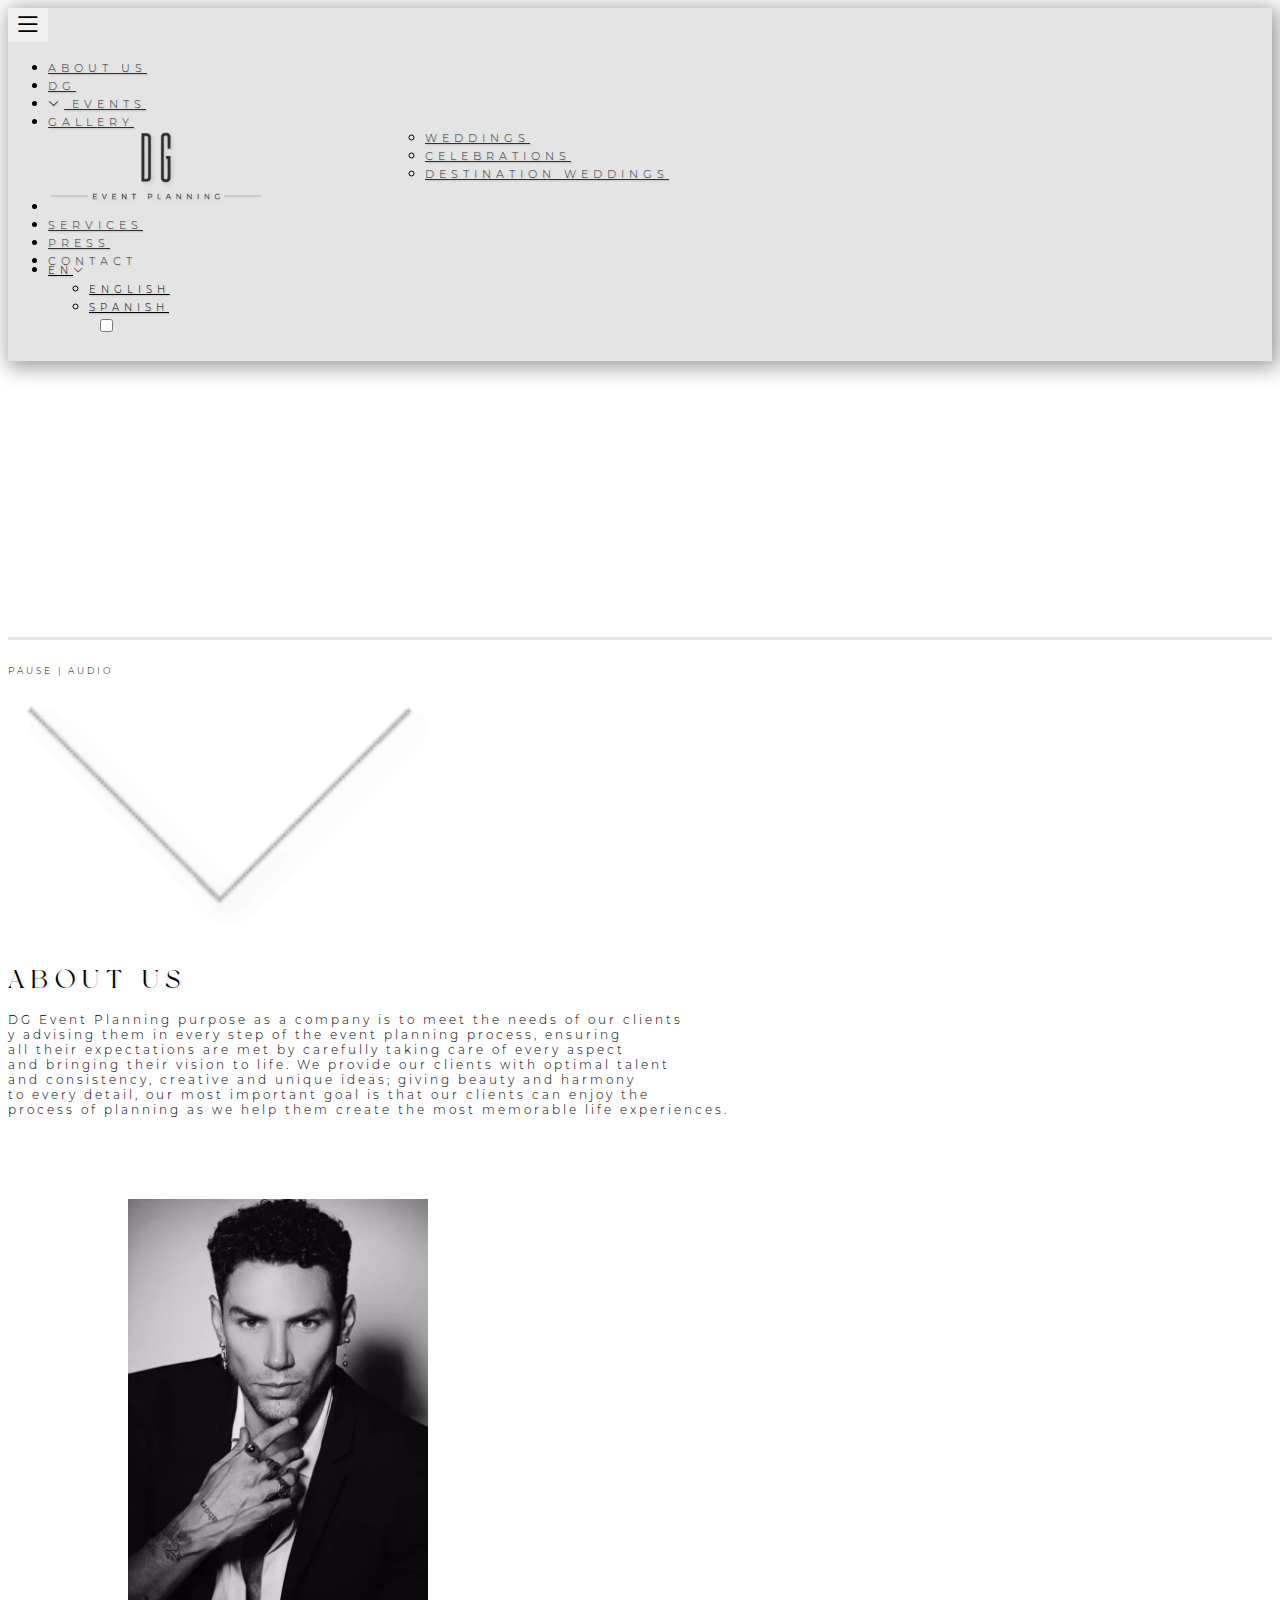
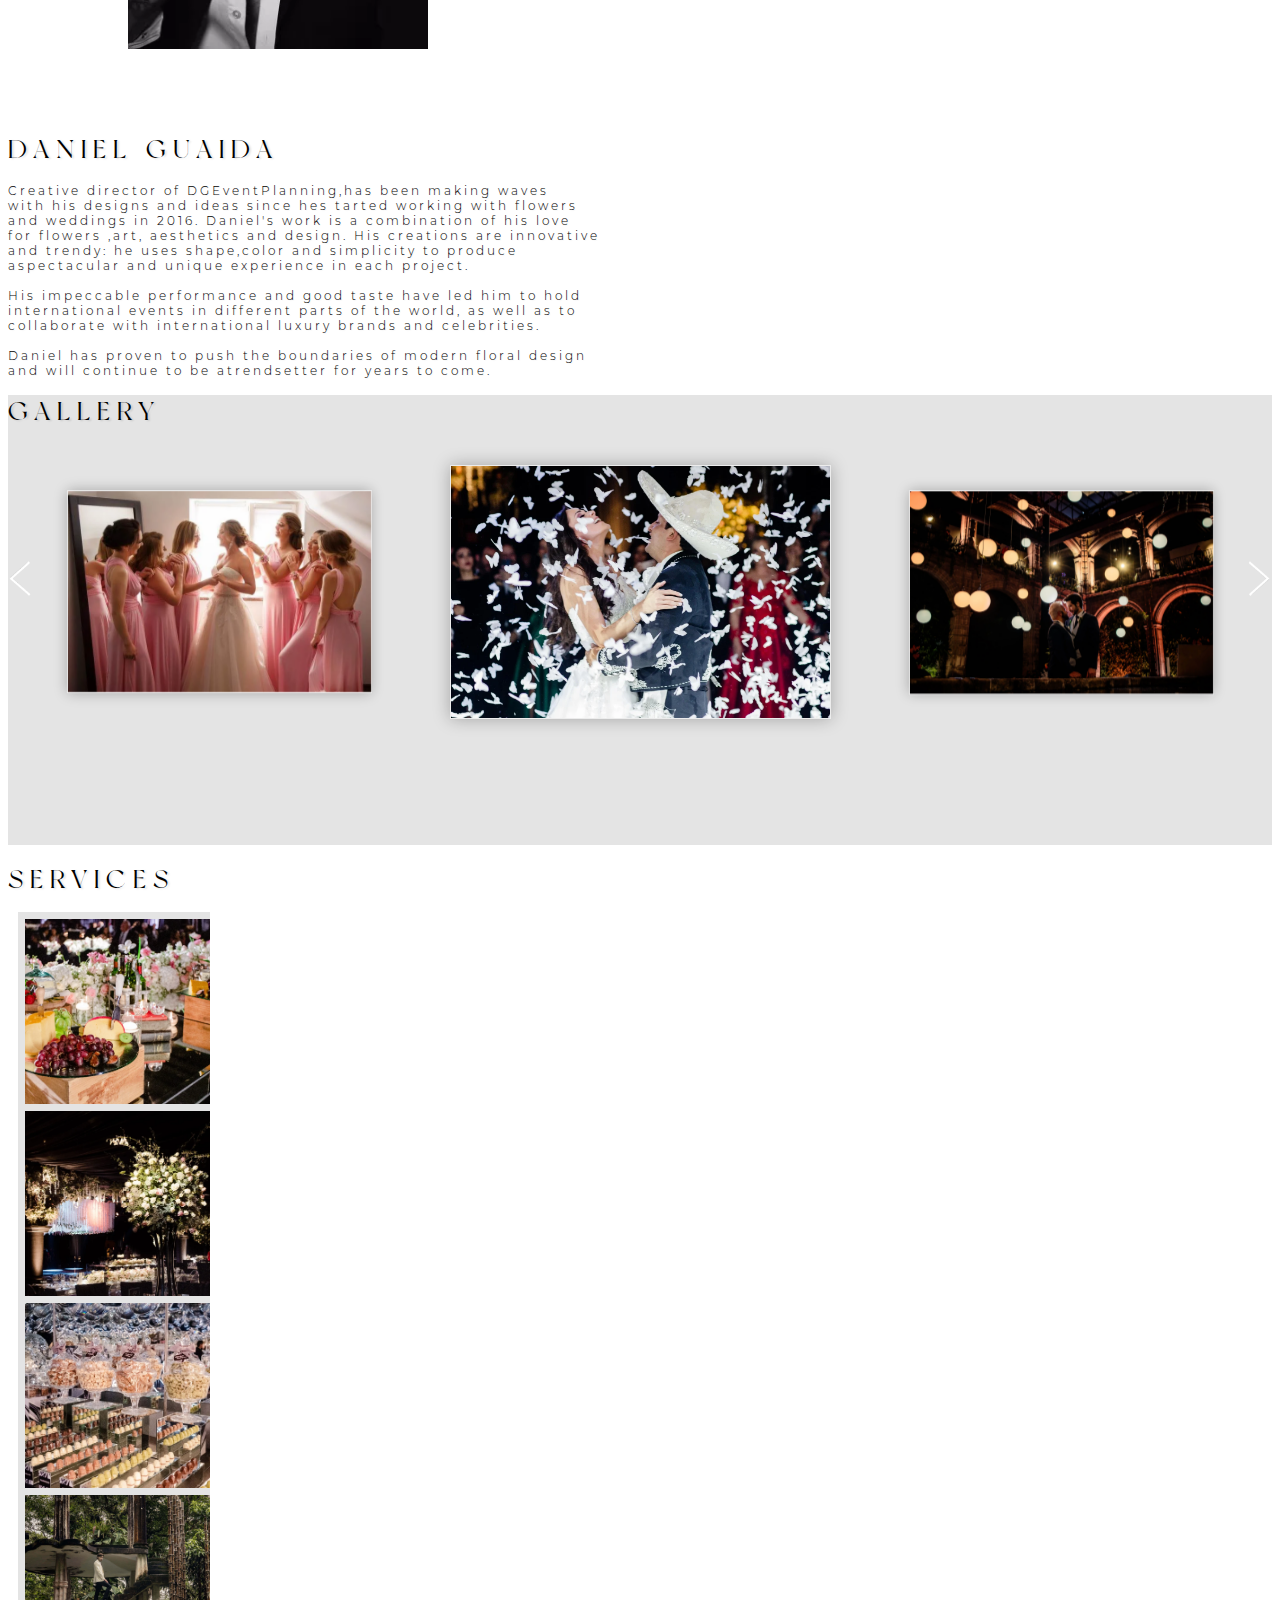
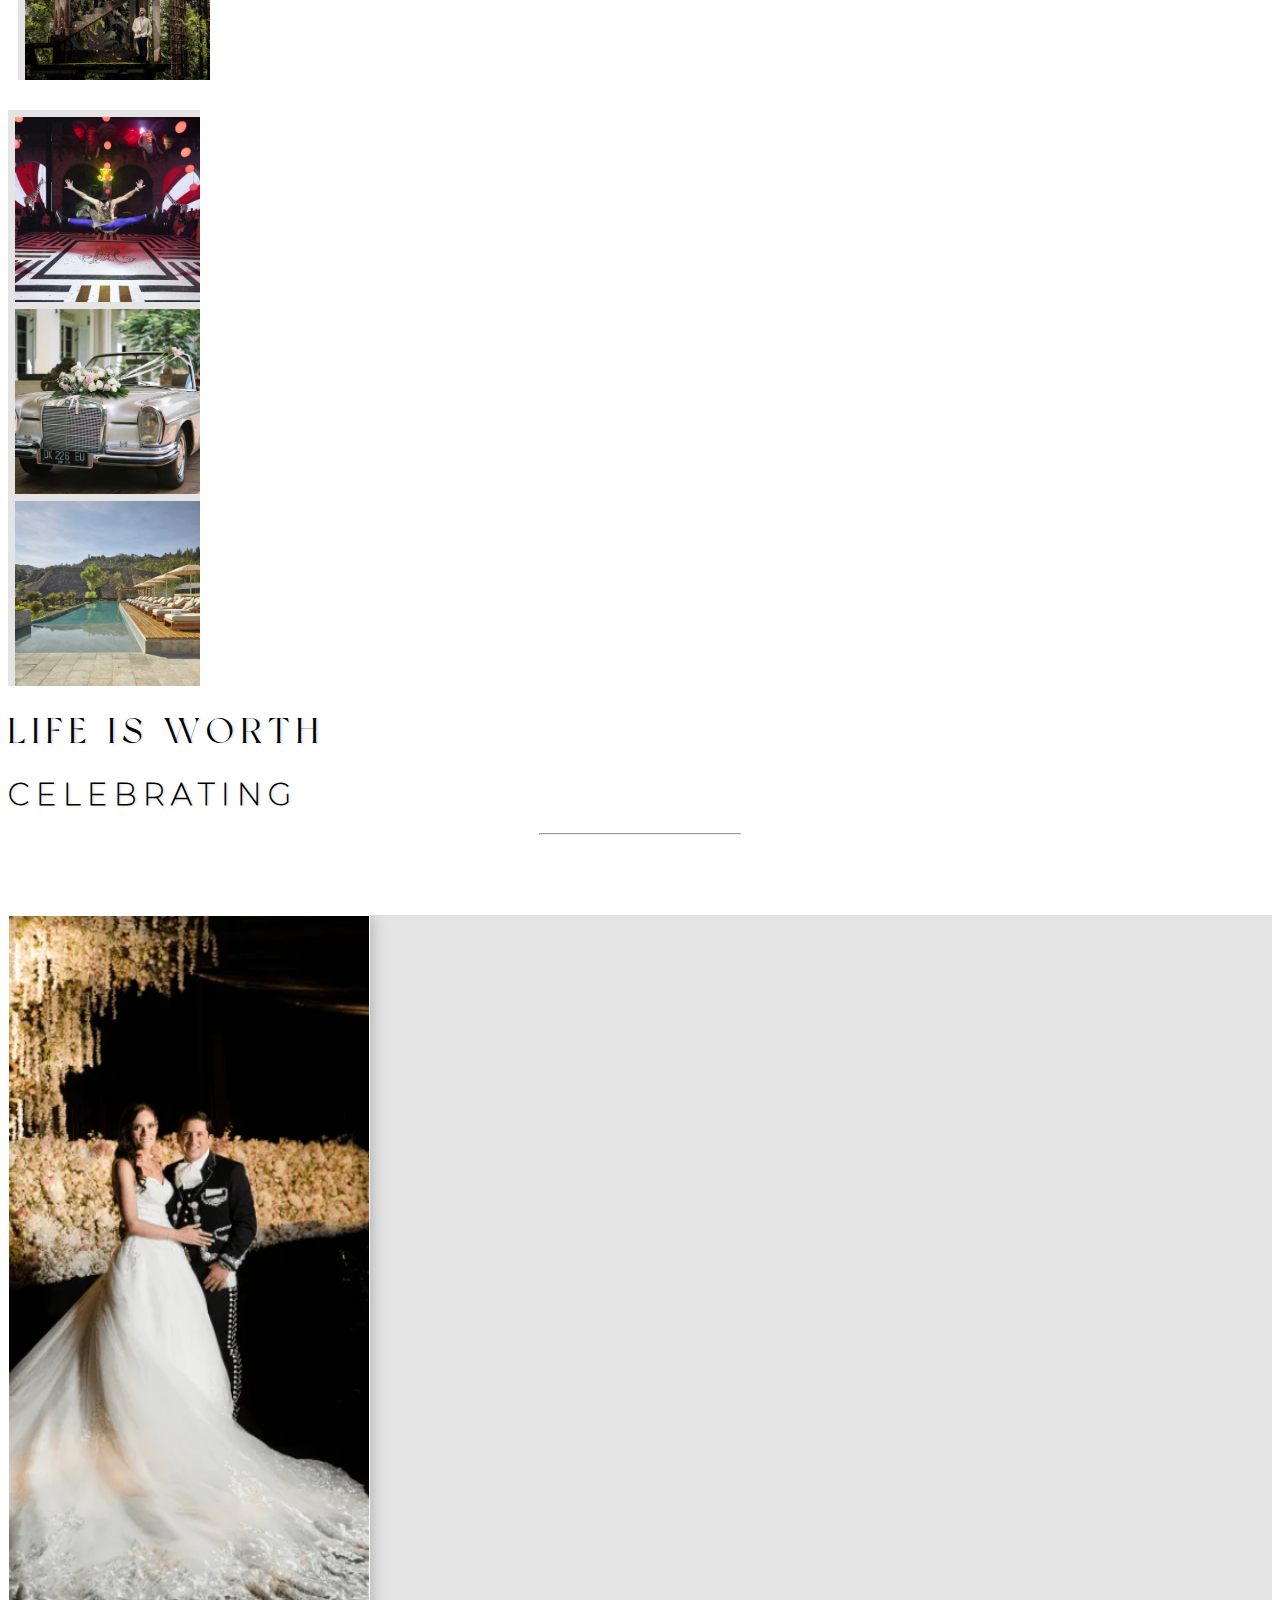
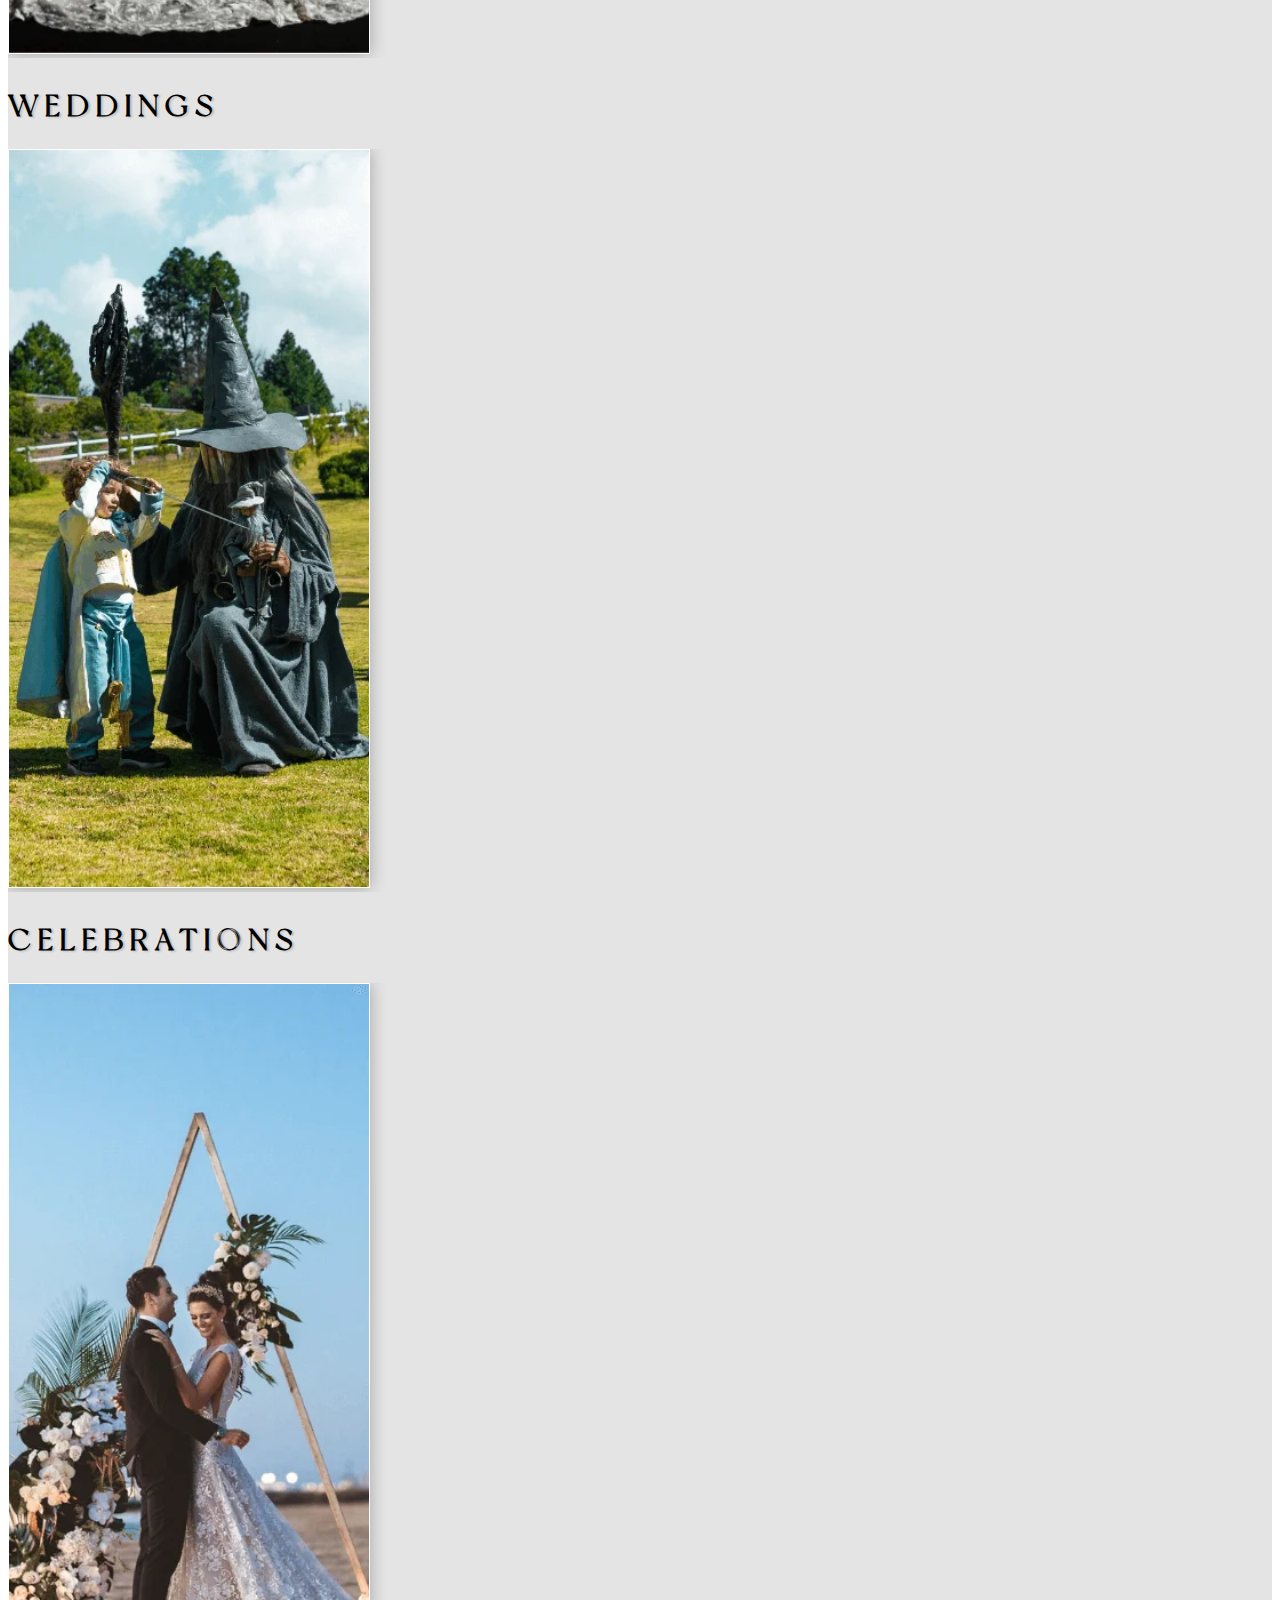
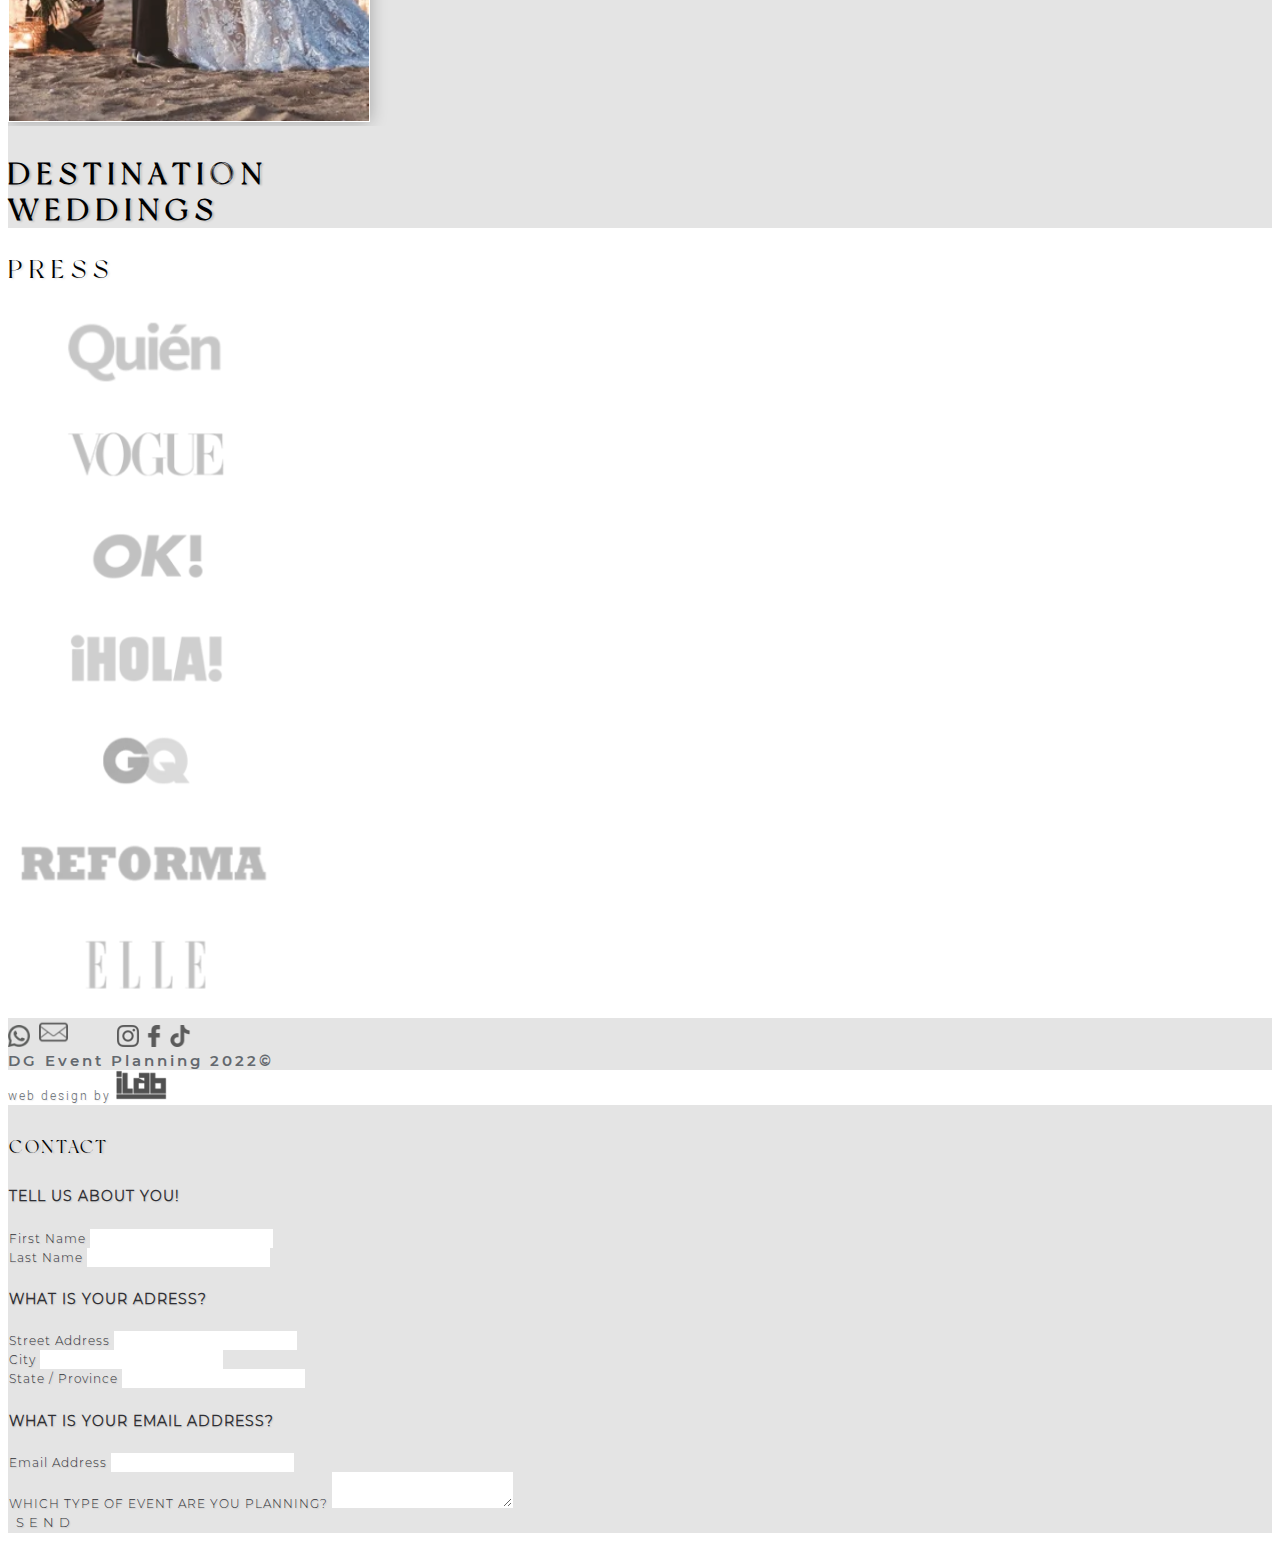
<file: index.html>
<!doctype html>
<html lang="en">

  <head>
    <meta charset="utf-8">
    <meta name="viewport" content="width=device-width, initial-scale=1">
    <title>DG Event Planning 2022©</title>

    <link href="https://cdn.jsdelivr.net/npm/bootstrap@5.2.0-beta1/dist/css/bootstrap.min.css" rel="stylesheet" integrity="sha384-0evHe/X+R7YkIZDRvuzKMRqM+OrBnVFBL6DOitfPri4tjfHxaWutUpFmBp4vmVor" crossorigin="anonymous">
    <link rel='stylesheet' href='https://cdnjs.cloudflare.com/ajax/libs/OwlCarousel2/2.3.4/assets/owl.carousel.min.css'>

    <!--css custom-->
    <link rel="stylesheet" href="./assets/css/colors.css">
    <link rel="stylesheet" href="./assets/css/fonts.css">
    <link rel="stylesheet" href="./assets/css/navbar.css">
    <link rel="stylesheet" href="./assets/css/generales.css">
    <link rel="stylesheet" href="./assets/css/ow-custom.css">
    <link rel="stylesheet" href="./assets/css/modal_form.css">
    <link rel="stylesheet" href="./assets/css/responsividad.css">

    <!--load all Font Awesome styles -->
    <link rel="stylesheet" href="https://cdn.jsdelivr.net/npm/bootstrap-icons@1.8.3/font/bootstrap-icons.css">
  </head>

  <body>

    <!--        _____________________-->
    <!--        navbar-->
    <!--        _____________________-->

  <style>
    @font-face{
        font-family: "Montserrat-Medium";
        src: url("./assets/fonts/Montserrat/Montserrat-Medium.ttf");
    }
      .form-switch .form-check-input{
          border:1.6px solid #63686E;
          background-color: #E4E4E4;
          background-image: url(data:image/svg+xml,%3csvg xmlns='https://www.w3.org/2000/svg' viewBox='-4 -4 8 8'%3e%3ccircle r='3' fill='rgba%280, 0, 0, 0.25%29'/%3e%3c/svg%3e);
      }

    .navbar-nav .nav-link.active, .navbar-nav .show>.nav-link{
        color: #000000;
        font-weight: bold;
    }

    .nav-link:focus, .nav-link:hover{
        color: #000000 !important;
    }

    .dropdown-menu{
        background-color: #E4E4E4;
        border: 1px solid transparent;
        border-radius: 0px;
        color: #000000;
    }

    .dropdown-item:hover{
        background-color: #E4E4E4;
        color: #000000;
    }

    input[type="submit"],
      button{
          -webkit-appearance: none!important;
          -webkit-border-radius: 0!important;
      }

      button{
    -webkit-appearance: none!important;
    -webkit-border-radius: 0!important;
}

  </style>

    <nav class="navbar fixed-top navbar-expand-lg bg-primario navbar-box">
      <div class="container-fluid ">

        <div class="row hiden_responsive_pc p-2">
          <div class="col-12">

              <a class="nav-link dropdown-toggle tittle_menu2 ml_navbar_res" href="#" id="navbarDropdown" role="button" data-bs-toggle="dropdown" aria-expanded="false">
                EN<i class="bi bi-chevron-down arrowfont" style="color: #000;"></i>
              </a>
              <ul class="dropdown-menu" aria-labelledby="navbarDropdown">
                <li><a class="dropdown-item tittle_menu2" href="./index.html">ENGLISH</a></li>
                <li><a class="dropdown-item tittle_menu2" href="./index-es.html">SPANISH</a></li>
              </ul>

            <div class="form-check form-switch" style="padding-left: 3em;">
              <input class="form-check-input" type="checkbox" role="switch" id="flexSwitchCheckDefault" onclick="Redirect()">
            </div>
          </div>
        </div>

          <div class="content_logo_responsive hiden_responsive_pc p-2">
            <img class="img_logo_navres" src="./assets/img//logo.webp" >
          </div>

<!--          <button class="navbar-toggler p-2" type="button" data-bs-toggle="collapse" data-bs-target="#navbarSupportedContent" aria-controls="navbarSupportedContent" aria-expanded="false" aria-label="Toggle navigation">-->
<!--            <span class="navbar-toggler-icon"></span>-->
<!--          </button>-->

            <button class="navbar-toggler p-2" type="button" data-bs-toggle="offcanvas" data-bs-target="#offcanvasNavbar" aria-controls="offcanvasNavbar">
             <i class="bi bi-list btn_hamburger_ligth"></i>
            </button>

            <div class="collapse navbar-collapse navbar_mb mt-3 ml-5 mr-5" id="navbarSupportedContent">
              <ul class="navbar-nav nav-fill w-100 d-flex align-items-end">
                <li class="nav-item">
                  <a class="nav-link tittle_menu " aria-current="page" href="#nav-about">ABOUT US</a>
                </li>

                <li class="nav-item">
                  <a class="nav-link tittle_menu" aria-current="page" href="#dg_mb">DG</a>
                </li>

                <li class="nav-item dropdown">
                  <a class="nav-link dropdown-toggle tittle_menu" href="#" id="navbarDropdown" role="button" data-bs-toggle="dropdown" aria-expanded="false">
                    <i class="bi bi-chevron-down" style="color: #000;"></i> EVENTS
                  </a>
                  <ul class="dropdown-menu" aria-labelledby="navbarDropdown" style="margin-top: 15px; position: absolute; left: 30%;">
                    <li><a class="dropdown-item tittle_menu" href="#nav-weddings">WEDDINGS</a></li>
                    <li><a class="dropdown-item tittle_menu" href="#nav-weddings">CELEBRATIONS</a></li>
                    <li><a class="dropdown-item tittle_menu" href="#nav-weddings">DESTINATION WEDDINGS</a></li>
                  </ul>
                </li>

                <li class="nav-item">
                  <a class="nav-link tittle_menu" href="#nav-gallery">GALLERY</a>
                </li>

                <li class="nav-item hiden_responsive_sm ">
                  <a class="navbar-brand" href="#">
                    <img src="./assets/img/logo.webp" alt="" width="220"  class="d-inline-block align-text-top" style="margin-bottom: 5px;">
                  </a>
                </li>

                <li class="nav-item">
                  <a class="nav-link tittle_menu" href="#nav-services">SERVICES</a>
                </li>

                <li class="nav-item">
                  <a class="nav-link tittle_menu" href="#nav-press">PRESS</a>
                </li>

                <li class="nav-item">
                  <a class="nav-link tittle_menu estilo_ios" type="button" data-bs-toggle="modal" data-bs-target="#exampleModal" >CONTACT</a>
                </li>
              </ul>

              <ul class="navbar-nav nav-fill hiden_responsive_sm " style="position: relative;top: -25px;margin-right:40px">
                <div class="row">
                  <div class="col-12">

                    <li class="nav-item dropdown">
                      <a class="nav-link dropdown-toggle tittle_menu2" href="#" id="navbarDropdown" role="button" data-bs-toggle="dropdown" aria-expanded="false">
                        EN<i class="bi bi-chevron-down arrowfont" style="color: #000;"></i>
                      </a>
                      <ul class="dropdown-menu" aria-labelledby="navbarDropdown">
                        <li><a class="dropdown-item tittle_menu2" href="./index.html">ENGLISH</a></li>
                        <li><a class="dropdown-item tittle_menu2" href="./index-es.html">SPANISH</a></li>
                      </ul>

                    </li>

                    <div class="form-check form-switch" style="padding-left: 3em;">
                      <input class="form-check-input" type="checkbox" role="switch" id="flexSwitchCheckDefault" onclick="Redirect()">
                    </div>
                  </div>
                </div>
              </ul>

            </div>

            <div class="offcanvas offcanvas-end hiden_responsive_pc" tabindex="-1" id="offcanvasNavbar" aria-labelledby="offcanvasNavbarLabel">

              <div class="d-flex justify-content-around p-3">

                  <div class="row hiden_responsive_pc ">
                      <div class="col-12">
                        <li class="nav-item dropdown" style="list-style: none;">
                          <a class="nav-link dropdown-toggle tittle_menu2 ml_navbar_res" href="#" id="navbarDropdown" role="button" data-bs-toggle="dropdown" aria-expanded="false">
                            EN<i class="bi bi-chevron-down arrowfont" style="color: #000;"></i>
                          </a>

                          <ul class="dropdown-menu" aria-labelledby="navbarDropdown">
                            <li><a class="dropdown-item tittle_menu2" href="./index.html">ENGLISH</a></li>
                            <li><a class="dropdown-item tittle_menu2" href="./index-es.html">SPANISH</a></li>
                          </ul>
                        </li>

                        <div class="form-check form-switch" style="padding-left: 3em;">
                          <input class="form-check-input" type="checkbox" role="switch" id="flexSwitchCheckDefault" onclick="Redirect()">
                        </div>

                      </div>
                  </div>

                  <div class="content_logo_responsive hiden_responsive_pc ">
                    <img class="img_logo_navres" src="./assets/img//logo.webp" >
                  </div>

                  <button class="navbar-toggler" type="button" data-bs-dismiss="offcanvas" aria-label="Close">
                    <i class="bi bi-x-square-fill"></i>
                  </button>

              </div>

              <div class="d-flex justify-content-around p-3">

                <ul class="navbar-nav " style="text-align: center;min-width: 250px;">

                <li class="nav-item" style="background-color: #f1f1f1">
                  <a class="nav-link tittle_menu estilo_ios" aria-current="page" type="button" href="#nav-about">HOME</a>
                </li>

                <li class="nav-item" style="background-color: #cbcbcb">
                  <a class="nav-link tittle_menu estilo_ios" aria-current="page" type="button" href="#nav-about" >ABOUT US</a>
                </li>

                  <li class="nav-item dropdown" style="background-color: #f1f1f1">
                    <a class="nav-link dropdown-toggle tittle_menu estilo_ios" type="button" href="#" role="button" data-bs-toggle="dropdown" aria-expanded="false">
                      EVENTS
                    </a>
                    <ul class="dropdown-menu">
                        <li><a class="dropdown-item text-center tittle_menu estilo_ios" type="button" href="#nav-weddings">WEDDINGS</a></li>
                        <li><a class="dropdown-item text-center tittle_menu estilo_ios" type="button" href="#nav-weddings">CELEBRATIONS</a></li>
                        <li><a class="dropdown-item text-center tittle_menu estilo_ios" type="button" href="#nav-weddings">DESTINATION WEDDINGS</a></li>
                    </ul>
                  </li>

                <li class="nav-item" style="background-color: #cbcbcb">
                  <a class="nav-link tittle_menu estilo_ios" type="button" href="#nav-gallery">GALLERY</a>
                </li>

                <li class="nav-item" style="background-color: #f1f1f1">
                  <a class="nav-link tittle_menu estilo_ios" type="button" href="#nav-services">SERVICES</a>
                </li>

                <li class="nav-item" style="background-color: #cbcbcb">
                  <a class="nav-link tittle_menu estilo_ios" type="button" href="#nav-press">PRESS</a>
                </li>

                <li class="nav-item" style="background-color: #f1f1f1">
                  <a class="nav-link tittle_menu estilo_ios" type="button" data-bs-toggle="modal" data-bs-target="#exampleModal" style="text-decoration: none;">CONTACT</a>
                </li>

                </ul>

              </div>

              <div class="d-flex justify-content-center">
                  <a  href="https://wa.link/i73e1c" target="_blanck" style="text-decoration: none;">
                    <img src="./assets/icons/whats.webp" style="width:15px;height:15px!important;margin-right: 5px;opacity: 0.6;">
                  </a>
                  <a  href="mailto:info@dgeventplanning.com" target="_blanck" style="text-decoration: none;">
                    <img src="./assets/icons/envelope.webp" style="width: 22px;height: 23px!important;margin-right: 20px;opacity: 0.6;position: relative;top: -3px;">
                  </a>
                  <a  href="https://instagram.com/danielguaida?igshid=YmMyMTA2M2Y=" target="_blanck" style="text-decoration: none;">
                    <img src="./assets/icons/insta.webp" style=" width: 15px;height:15px!important;opacity: 0.6;">
                  </a>
                  <a  href="https://www.facebook.com/Daniel-Guaida-Event-Planning-109570360569345/" target="_blanck" style="text-decoration: none;">
                    <img src="./assets/icons/face.webp" style="width:15px;height:15px!important;opacity: 0.6;">
                  </a>
                  <a  href="https://www.tiktok.com/@danielguaida" target="_blanck" style="text-decoration: none;">
                    <img src="./assets/icons/tiktok.webp" style=" width: 15px;height:15px!important;opacity: 0.6;">
                  </a>
              </div>

                <p class="text-center text-muted mt-2 text-footer-mb">DG Event Planning 2022©</p>

            </div>

      </div>
    </nav>


    <!--        _____________________-->
    <!--        Video-->
    <!--        _____________________-->

    <section class="video" >
      <video class="video_style" id="myVideo" src="https://dgeventplanning.com/inicio/assets/img/DG_sinmarco2.mp4" autoplay muted  loop ></video>
        <p class="text-center">
<!--            <a class="text-play" type="button" onclick="playVid()">PLAY |</a>-->
            <a class="pause estilo_ios"  id="mydiv" type="button" onclick="pauseplayVid()" style="font-family: 'Montserrat-Light';letter-spacing: 3px; font-size: 9px; text-shadow: 1.3px 1.3px 1.3px rgb(0 0 0 / 5%); color: #000000; text-decoration: none;">PAUSE </a>
            <a class="text-play">|</a>
            <a class="mute estilo_ios" type="button" onclick="enableMute()" style="font-family: 'Montserrat-Light';letter-spacing: 3px; font-size: 9px; text-shadow: 1.3px 1.3px 1.3px rgb(0 0 0 / 5%); color: #000000; text-decoration: none;">AUDIO</a> <br>
            <a class="arrow_down" type="button" href="#nav-about" style="text-decoration: none;">
               <img id="aks" src="assets/img/arrow_ligth.webp" style="width:35%;margin-top: 10px"/>
            </a>
        </p>
    </section>

    <section id="nav-about" style="position: relative;top: -130px;background: #ccc;"></section>

    <!--        _____________________-->
    <!--        About us-->
    <!--        _____________________-->

   <section class="py-3 text-center container-fluid mb-2" id="about_uss">
      <div class="row ">
        <div class="col-11 mx-auto ">
          <h1 class="tittle_newyork">ABOUT US</h1>
          <p class="lead text-paraf mt-4 hiden_responsive_sm">

            DG Event Planning purpose as a company is to meet the needs of our clients <br>
            y advising them in every step of the event planning process, ensuring <br>
            all their expectations are met by carefully taking care of every aspect <br>
             and bringing their vision to life. We provide our clients with optimal talent <br>
             and consistency, creative and unique ideas; giving beauty and harmony <br>
             to every detail, our most important goal is that our clients can enjoy the <br>
             process of planning as we help them create the most memorable life experiences. <br>
          </p>

          <p class="lead text-paraf mt-4 hiden_responsive_pc">
            DG Event Planning purpose as a company is to meet the <br> needs  of our clients 
            y advising them in every step of the <br> event planning process, ensuring 
            all their expectations <br> are met by carefully taking care of every aspect 
             and <br>bringing their vision to life. We provide our clients with<br> optimal talent 
             and consistency, creative and unique ideas; giving beauty and harmony 
             to every detail, our most important goal is that our clients can enjoy the 
             process of planning as we help them create the most<br> memorable life experiences. 
          </p>
        </div>

      </div>
    </section>

    <section class=" text-center container-fluid" id="dg_mb">

      <div class="row d-flex align-items-center hiden_responsive_xsm">

        <div class="col-2 col-sm-12 col-md-4 p-3">
          <div class="">
            <img class="img-daneil" src="./assets/img/daniel_foto.webp" alt="">
          </div>
        </div>

        <div class="col-9 col-sm-12 col-md-8 p-3 content_daniel_p">
          <div class="text-danieg">
            <div class="content_bio">
              <h1 class="tittle_newyork tittle_daniel" style="">DANIEL GUAIDA</h1>
              <p class="lead text-paraf  mt-4">
                Creative director of DGEventPlanning,has been making waves <br>
                with his designs and ideas since hes tarted working with flowers <br>
                and weddings in 2016. Daniel's work is a combination of his love <br>
                for flowers ,art, aesthetics and design. His creations are innovative <br>
                and trendy: he uses shape,color and simplicity to produce <br>
                aspectacular and unique experience in each project. <br> <br>
                His impeccable performance and good taste have led him to hold <br>
                international events in different parts of the world, as well as to <br>
                collaborate with international luxury brands and celebrities. <br><br>
                Daniel has proven to push the boundaries of modern floral design <br>
                and will continue to be atrendsetter for years to come. <br>
              </p>
            </div>
          </div>
        </div>

      </div>

      <div class="row hiden_responsive_pcc">
          <div class="col-12">
              <h1 class="tittle_newyork tittle_daniel mb-4" style="">DANIEL GUAIDA</h1>
          </div>
          <div class="col-3">
            <img class="img-daneil" src="./assets/img/daniel_foto.webp" alt="">
          </div>

          <div class="col-9">
              <p class="text_just text-paraf">
                Creative director of DGEventPlanning,has been making waves
                with his designs and ideas since hes tarted working with flowers
                and weddings in 2016. Daniel's work is a combination of his love
                for flowers ,art, aesthetics and design. His creations are innovative
                and trendy: he uses shape,color and simplicity to produce
                aspectacular and unique experience in each project. <br> <br>
                His impeccable performance and good taste have led him to hold
                international events in different parts of the world, as well as to
                collaborate with international luxury brands and celebrities. <br><br>
                Daniel has proven to push the boundaries of modern floral design
                and will continue to be atrendsetter for years to come.
              </p>
          </div>
      </div>

    </section>
    <!--        _____________________-->
    <!--        Gallery-->
    <!--        _____________________-->

   <section id="nav-gallery" style="position: relative;top: -90px;background: #ccc;"></section>

   <section class="testimonials text-center container-fluid bg-secundario mt-5" id="testimonials_mb">
      <div class="row">
        <div class="col-12">
          <h1 class="tittle_newyork mt-5 mb-3">GALLERY</h1>

            <div class="carousel-wrap p-3 card_sinsaltar" >
                <div class="owl-carousel owl-theme" id="customers-testimonials">

                  <div class="item">
                    <div class="shadow-effect">
                        <img class="img-gallery" src="./assets/img/gallery/13.webp" />
                    </div>
                  </div>

                    <div class="item">
                      <div class="shadow-effect">
                          <img class="img-gallery" src="./assets/img/gallery/1.webp" />
                      </div>
                    </div>

                    <div class="item">
                      <div class="shadow-effect">
                          <img class="img-gallery" src="./assets/img/gallery/16.webp" />
                      </div>
                    </div>

                    <div class="item">
                        <div class="shadow-effect">
                            <img class="img-gallery" src="./assets/img/gallery/2.webp" />
                        </div>
                    </div>

                    <div class="item">
                        <div class="shadow-effect">
                            <img class="img-gallery" src="./assets/img/gallery/3.webp" />
                        </div>
                    </div>

                    <div class="item">
                      <div class="shadow-effect">
                          <img class="img-gallery" src="./assets/img/gallery/4.webp" />
                      </div>
                    </div>

                    <div class="item">
                      <div class="shadow-effect">
                          <img class="img-gallery" src="./assets/img/gallery/18.webp" />
                      </div>
                    </div>

                    <div class="item">
                      <div class="shadow-effect">
                          <img class="img-gallery" src="./assets/img/gallery/5.webp" />
                      </div>
                    </div>

                    <div class="item">
                      <div class="shadow-effect">
                          <img class="img-gallery" src="./assets/img/gallery/8.webp" />
                      </div>
                    </div>

                    <div class="item">
                      <div class="shadow-effect">
                          <img class="img-gallery" src="./assets/img/gallery/9.webp" />
                      </div>
                    </div>

                    <div class="item">
                      <div class="shadow-effect">
                          <img class="img-gallery" src="./assets/img/gallery/11.webp" />
                      </div>
                    </div>

                    <div class="item">
                      <div class="shadow-effect">
                          <img class="img-gallery" src="./assets/img/gallery/14.webp" />
                      </div>
                    </div>

                    <div class="item">
                      <div class="shadow-effect">
                          <img class="img-gallery" src="./assets/img/gallery/15.webp" />
                      </div>
                    </div>

                    <div class="item">
                      <div class="shadow-effect">
                          <img class="img-gallery" src="./assets/img/gallery/20.webp" />
                      </div>
                    </div>

                    <div class="item">
                      <div class="shadow-effect">
                          <img class="img-gallery" src="./assets/img/gallery/12.webp" />
                      </div>
                    </div>

                    <div class="item">
                      <div class="shadow-effect">
                          <img class="img-gallery" src="./assets/img/gallery/6.webp" />
                      </div>
                    </div>

                    <div class="item">
                        <div class="shadow-effect">
                            <img class="img-gallery" src="./assets/img/gallery/21.webp" />
                        </div>
                    </div>

                </div>
              </div>

        </div>
      </div>
    </section>

    <!--        _____________________-->
    <!--        Services-->
    <!--        _____________________-->

    <section id="nav-services" style="position: relative;top: -100px;background: #ccc;"></section>

    <section class="py-5 text-center container" id="">
      <div class="row py-lg-5">
        <div class="col-12 mx-auto ">
          <h1 class="tittle_newyork serv_mb mb-5">SERVICES</h1>

             <div class="content_services_pc hiden_responsive_sm">

                 <div class="d-flex justify-content-between " style="padding: 0px 10px 30px 10px">

                     <div class="content">
                              <div class="content-overlay"></div>
                              <img class="content-image" src="./assets/img/services/CULINARY.webp">
                              <div class="content-details fadeIn-bottom">
                                  <h3 class="content-title">CULINARY</h3>
                              </div>
                     </div>

                     <div class="content">
                              <div class="content-overlay"></div>
                              <img class="content-image" src="./assets/img/services/FLOWERS AND DECO.webp">
                              <div class="content-details fadeIn-bottom">
                                  <h3 class="content-title">FLORAL & <br> DECOR</h3>
                              </div>
                     </div>

                     <div class="content">
                              <div class="content-overlay"></div>
                              <img class="content-image" src="./assets/img/services/CANDY TABLE.webp">
                              <div class="content-details fadeIn-bottom">
                                  <h3 class="content-title">CANDY <br> TABLES</h3>
                              </div>
                     </div>

                     <div class="content">
                              <div class="content-overlay"></div>
                              <img class="content-image" src="./assets/img/services/PHOTO AND VIDEO.webp">
                              <div class="content-details fadeIn-bottom">
                                  <h3 class="content-title">PHOTO & <br> VIDEO</h3>
                              </div>
                     </div>
                 </div>

               <div class="d-flex justify-content-evenly">
                  <div class="content">
                      <div class="content-overlay"></div>
                      <img class="content-image" src="./assets/img/services/MUSIC AND ENTERTAINMENT.webp">
                      <div class="content-details2 fadeIn-bottom">
                          <h3 class="content-title">MUSIC & <br> ENTERTAINMENT</h3>
                      </div>
                  </div>

                  <div class="content">
                      <div class="content-overlay"></div>
                      <img class="content-image" src="./assets/img/services/TRANSPORTATION.webp">
                      <div class="content-details2 fadeIn-bottom">
                          <h3 class="content-title">TRANSPORTATION</h3>
                      </div>
                  </div>

                  <div class="content">
                      <div class="content-overlay"></div>
                      <img class="content-image" src="./assets/img/services/ACCOMMODATION.jpeg">
                      <div class="content-details2 fadeIn-bottom">
                          <h3 class="content-title">ACCOMMODATIONS</h3>
                      </div>
                  </div>
               </div>

             </div>

            <div class="content_services_mb hiden_responsive_pc">
            <div class="row">

                <div class="col-6 p-1">
                    <div class="d-flex justify-content-center">
                      <div class="content_mb">
                          <div class="content-overlay_mb"></div>
                          <img class="content-image_mb" src="./assets/img/services/CULINARY.webp">
                          <div class="content-details_mb fadeIn-bottom">
                              <h3 class="content-title">CULINARY</h3>
                          </div>
                      </div>
                    </div>
                </div>

                <div class="col-6 p-1">
                    <div class="d-flex justify-content-center">
                      <div class="content_mb">
                          <div class="content-overlay_mb"></div>
                          <img class="content-image_mb" src="./assets/img/services/FLOWERS AND DECO.webp">
                          <div class="content-details_mb fadeIn-bottom">
                              <h3 class="content-title">FLORAL & <br> DECOR</h3>
                          </div>
                      </div>
                    </div>
                </div>

                <div class="col-6 p-1">
                    <div class="d-flex justify-content-center">
                      <div class="content_mb">
                          <div class="content-overlay_mb"></div>
                          <img class="content-image_mb" src="./assets/img/services/CANDY TABLE.webp">
                          <div class="content-details_mb fadeIn-bottom">
                              <h3 class="content-title">CANDY <br> TABLES</h3>
                          </div>
                      </div>
                    </div>
                </div>

                <div class="col-6 p-1">
                    <div class="d-flex justify-content-center">
                      <div class="content_mb">
                          <div class="content-overlay_mb"></div>
                          <img class="content-image_mb" src="./assets/img/services/MUSIC AND ENTERTAINMENT.webp">
                          <div class="content-details_mb fadeIn-bottom">
                              <h3 class="content-title" style="font-size: 9px">MUSIC & <br> ENTERTAINMENT</h3>
                          </div>
                      </div>
                    </div>
                </div>

                <div class="col-6 p-1">
                    <div class="d-flex justify-content-center">
                      <div class="content_mb">
                          <div class="content-overlay_mb"></div>
                              <img class="content-image_mb" src="./assets/img/services/TRANSPORTATION.webp">
                              <div class="content-details_mb fadeIn-bottom">
                                  <h3 class="content-title" style="font-size: 9px">TRANSPORTATION</h3>
                              </div>
                          </div>
                    </div>
                </div>

                <div class="col-6 p-1">
                    <div class="d-flex justify-content-center">
                      <div class="content_mb">
                          <div class="content-overlay_mb"></div>
                          <img class="content-image_mb" src="./assets/img/services/ACCOMMODATION.jpeg">
                          <div class="content-details_mb fadeIn-bottom">
                              <h3 class="content-title" style="font-size: 9px">ACCOMMODATIONS</h3>
                          </div>
                      </div>
                    </div>
                </div>

            </div>
         </div>

        </div>
      </div>
    </section>

    <!--        _____________________-->
    <!--        celebrating-->
    <!--        _____________________-->

<section id="nav-weddings" style="position: relative;top: -50px;background: #ccc;"></section>

 <section class=" py-5 text-center container-fluid" >
      <div class="row py-lg-5">
        <div class="col-12">
          <h1 class="tittle_newyork_life">LIFE IS WORTH</h1>
          <h1 class="tittle_thin_life ">CELEBRATING</h1>
          <hr class="mt-2 text-center divider_mb" >
            <div class="row p-2 bg-secundario hiden_responsive_sm">

                <div class="col-md-4 mt-5 ">
                      <div class="content3">
                          <div class="content-overlay3"></div>
                          <img class="content-image3" src="./assets/img/celebrating/4.webp " >
                          <div class="content-details3 fadeIn-bottom3">
<!--                              <h3 class="content-title3">WEDDINGS</h3><br><br>-->
                              <p style="font-family: Montserrat-Medium; text-shadow: 1.5px 1.5px 1.5px rgba(255, 255, 255, 0.288);">
                                We provide the highest level of full-<br>service wedding coordination and <br>planning. As professional wedding <br> planners, 
                                we are committed to <br> making your wedding event stress-<br>free and enjoyable, and the <br>execution flawless. <br><br>
                                Whether you have pictured your<br> dream weedding from the time you<br> were a small child or have no idea <br>
                                where to begin in your wedding <br>planning, we will work with you <br>every step of the way. Each <br>
                                wedding and event that we plan is <br>unique to our clients and their <br>particular likes and dislikes and <br>specific taste and style.
                              </p>
                          </div>
                      </div>
                      <h2 class="text-carding tittle_thin " >WEDDINGS</h2>
                </div>

                <div class="col-md-4 mt-5 " id="nav-weddings">
                       <div class="content3">
                          <div class="content-overlay3"></div>
                          <img class="content-image3" src="./assets/img/celebrating/5.webp " >
                          <div class="content-details3 fadeIn-bottom3">
<!--                              <h3 class="content-title3">CELEBRATIONS</h3><br><br>-->
                              <p style="font-family: Montserrat-Medium; text-shadow: 1.5px 1.5px 1.5px rgba(255, 255, 255, 0.288);">
                                The Design is the imagination,<br> creativity and inspiration that <br>makes your event unique. We <br>work closely with you to sleuth <br>out your style
                                and then use that<br> insight to develop every<br> aesthetic component of your <br>event from stationery and <br>lighting to flowers and <br>furniture.
                              </p>
                          </div>
                      </div>
                      <h2 class="text-carding tittle_thin " >CELEBRATIONS</h2>
                </div>

                <div class="col-md-4 mt-5 " id="nav-weddings">
                       <div class="content3">
                          <div class="content-overlay3"></div>
                          <img class="content-image3" src="./assets/img/celebrating/6.webp " >
                          <div class="content-details3 fadeIn-bottom3">
<!--                              <h3 class="content-title3">DESTINATION <br> WEDDINGS</h3><br><br>-->
                              <p style="font-family: Montserrat-Medium; text-shadow: 1.5px 1.5px 1.5px rgba(255, 255, 255, 0.288);">
                                Of course the dream day you <br>expect should be set at a <br>dream destination perfect for<br> you wedding. whether you <br>picture yourself on the <br>
                                beaches of the Pacific Ocean,<br> the streets of Oaxaca, a <br>hidden forest or a turn-of-<br>the-century grand ballroom, <br>we’ll deliver one of the
                                most <br>magical places imaginable to<br> celebrate your love. As your <br>destination wedding planner,<br> we anticipate and address all <br>issues that
                                come up, making<br> your experince and travels<br> stress-free and amazing.
                              </p>
                          </div>
                      </div>
                      <h2 class="text-carding tittle_thin " >DESTINATION <br> WEDDINGS</h2>
                </div>

            </div>

         <div class="content_services_mb hiden_responsive_pc">
            <div class="row bg-secundario" style="padding: 0.5rem;height: 40vh;">

                <div class="col-4 p-1">
                    <div class="d-flex justify-content-center">
                      <div class="content_mb_xs">
                          <div class="content-overlay_mb_xs"></div>
                          <img class="content-image_mb_xs" src="./assets/img/celebrating/4.webp">
                          <div class="content-details_mb_xs fadeIn-bottom">
                              <p style="" class="text_celebrating_mb">
                                The Design is the imagination,<br> creativity and inspiration that <br>makes your event unique. We <br>work closely with you to sleuth <br>out your style
                                and then use that<br> insight to develop every<br> aesthetic component of your <br>event from stationery and <br>lighting to flowers and <br>furniture.
                              </p>
                          </div>
                      </div>
                    </div>
                    <h2 class="text-carding tittle_thin " >WEDDINGS</h2>
                </div>

                <div class="col-4 p-1">
                    <div class="d-flex justify-content-center">
                      <div class="content_mb_xs">
                          <div class="content-overlay_mb_xs"></div>
                          <img class="content-image_mb_xs" src="./assets/img/celebrating/5.webp">
                          <div class="content-details_mb_xs fadeIn-bottom">
                              <p style="" class="text_celebrating_mb">
                                The Design is the imagination,<br> creativity and inspiration that <br>makes your event unique. We <br>work closely with you to sleuth <br>out your style
                                and then use that<br> insight to develop every<br> aesthetic component of your <br>event from stationery and <br>lighting to flowers and <br>furniture.
                              </p>
                          </div>
                      </div>
                    </div>
                    <h2 class="text-carding tittle_thin " >CELEBRATIONS</h2>
                </div>

                <div class="col-4 p-1">
                    <div class="d-flex justify-content-center">
                      <div class="content_mb_xs">
                          <div class="content-overlay_mb_xs"></div>
                          <img class="content-image_mb_xs" src="./assets/img/celebrating/6.webp">
                          <div class="content-details_mb_xs fadeIn-bottom">
                            <p style="" class="text_celebrating_mb">
                                The Design is the imagination,<br> creativity and inspiration that <br>makes your event unique. We <br>work closely with you to sleuth <br>out your style
                                and then use that<br> insight to develop every<br> aesthetic component of your <br>event from stationery and <br>lighting to flowers and <br>furniture.
                              </p>
                          </div>
                      </div>
                    </div>
                    <h2 class="text-carding tittle_thin " >DESTINATION <br> WEDDONGS</h2>
                </div>
            </div>
         </div>

        </div>
      </div>
    </section>

    <!--        _____________________-->
    <!--        press-->
    <!--        _____________________-->



    <section class="mt-2 mb-5 text-center container" id="nav-press">
      <div class="row">
        <div class="col-12">
          <h1 class="tittle_newyork mb-3">PRESS</h1>
        </div>
      </div>

      <div class="row">
        <div class="col-12 d-flex justify-content-center">
          <div class="d-flex justify-content-around max_content_press">
            <img class="brand_logo " src="./assets/img/prensa/33.webp">
            <img class="brand_logo "  src="./assets/img/prensa/55.webp">
            <img class="brand_logo "  src="./assets/img/prensa/54.webp">
            <img class="brand_logo "  src="./assets/img/prensa/34.webp">
          </div>
        </div>

        <div class="col-12 d-flex justify-content-center">
          <div class="d-flex justify-content-evenly max_content_press">
            <img class="brand_logo " src="./assets/img/prensa/32.webp">
            <img class="brand_logo " src="./assets/img/prensa/35.webp">
            <img class="brand_logo " src="./assets/img/prensa/31.webp">
          </div>
        </div>
      </div>
    </section>

      <!--        _____________________-->
    <!--        Footter-->
    <!--        _____________________-->


        <section class="testimonials py-4 text-center container-fluid bg-secundario">
          <div class="row ">
            <div class="col-12">
                <div class="mb-1">
                  <a  href="https://wa.link/i73e1c" target="_blanck" style="text-decoration: none;">
                    <img src="./assets/icons/whats.webp"  style="width:22px;height:22px!important;margin-right: 5px;opacity: 0.6;">
                  </a>
                  <a  href="mailto:info@dgeventplanning.com" target="_blanck" style="text-decoration: none;">
                    <img src="./assets/icons/envelope.webp"  style="width:29px;height:29px!important;margin-right: 45px;opacity: 0.6;">
                  </a>
                  <a  href="https://instagram.com/danielguaida?igshid=YmMyMTA2M2Y=" target="_blanck" style="text-decoration: none;">
                    <img src="./assets/icons/insta.webp"  style=" width: 22px;height:22px!important;opacity: 0.6;">
                  </a>
                  <a  href="https://www.facebook.com/Daniel-Guaida-Event-Planning-109570360569345/" target="_blanck" style="text-decoration: none;">
                    <img src="./assets/icons/face.webp"  style="width:22px;height:22px!important;opacity: 0.6;">
                  </a>
                  <a  href="https://www.tiktok.com/@danielguaida" target="_blanck" style="text-decoration: none;">
                    <img src="./assets/icons/tiktok.webp"  style=" width: 22px;height:22px!important;opacity: 0.6;">
                  </a>          
                </div>
              
              <a class="text-center tittle_footer">
                DG Event Planning 2022©
              </a>

            </div>
          </div>
        </section>

        <section class="testimonials py-3 text-center container">
          <div class="row ">
            <div class="col-12">
              <a class="text-center heebo-light"  style="font-size: 12px !important; color: #63686E; text-decoration: none;">
                web design by 
              </a>
              <a target="_blank" href="https://www.ilabagency.com"><img style="max-width: 4%; filter: contrast(0.4);" src="./assets/img/ilab.webp"></a>
            </div>
          </div>
        </section>

    <!-- Modal -->
    <div class="modal fade" id="exampleModal" tabindex="-1" aria-labelledby="exampleModalLabel" aria-hidden="true">
      <div class="modal-dialog">
        <div class="modal-content">

          <div class="modal-body bg-primario" style="border: 1px solid transparent">

            <form class="row g-3">

              <div class="col-md-12 mt-4 text-center">
                <h5 class="tittle_newyork_form">CONTACT</h5>
              </div>

              <div class="col-md-12">
                <h5 class="tittle_form">TELL US ABOUT YOU!</h5>
                <label for="" class="form-label label_form">First Name</label>
                <input type="text" class="form-control" id="">
              </div>

              <div class="col-md-12 mb-3">
                <label for="" class="form-label label_form">Last Name</label>
                <input type="text" class="form-control" id="">
              </div>

              <div class="col-md-12">
                <h5 class="tittle_form">WHAT IS YOUR ADRESS?</h5>
                <label for="" class="form-label label_form">Street Address</label>
                <input type="text" class="form-control" id="">
              </div>

              <div class="col-md-6">
                <label for="" class="form-label label_form">City</label>
                <input type="text" class="form-control" id="">
              </div>

              <div class="col-md-6 mb-3">
                <label for="" class="form-label label_form">State / Province</label>
                <input type="text" class="form-control" id="">
              </div>

               <div class="col-md-12">
                <h5 class="tittle_form">WHAT IS YOUR EMAIL ADDRESS?</h5>
                <label for="" class="form-label label_form">Email Address</label>
                <input type="text" class="form-control" id="">
              </div>

               <div class="col-md-12">
                <label for="" class="form-label label_form">WHICH TYPE OF EVENT ARE YOU PLANNING?</label>
                <textarea class="form-control" id=""></textarea>
              </div>

              <div class="col-12 text-center">
                <button type="submit" class="btn btn-primary btn-form">SEND</button>
              </div>

            </form>

          </div>

        </div>
      </div>
    </div>

    <script src="https://cdn.jsdelivr.net/npm/bootstrap@5.2.0-beta1/dist/js/bootstrap.bundle.min.js" integrity="sha384-pprn3073KE6tl6bjs2QrFaJGz5/SUsLqktiwsUTF55Jfv3qYSDhgCecCxMW52nD2" crossorigin="anonymous"></script>
<!--    <script src="https://cdn.jsdelivr.net/npm/@popperjs/core@2.11.5/dist/umd/popper.min.js" integrity="sha384-Xe+8cL9oJa6tN/veChSP7q+mnSPaj5Bcu9mPX5F5xIGE0DVittaqT5lorf0EI7Vk" crossorigin="anonymous"></script>-->
<!--    <script src="https://cdn.jsdelivr.net/npm/bootstrap@5.2.0-beta1/dist/js/bootstrap.min.js" integrity="sha384-kjU+l4N0Yf4ZOJErLsIcvOU2qSb74wXpOhqTvwVx3OElZRweTnQ6d31fXEoRD1Jy" crossorigin="anonymous"></script>-->

    <script  src="./assets/js/videobutons.js"></script>

    <script src='https://code.jquery.com/jquery-2.2.4.min.js'></script>
    <script src="https://raw.github.com/carhartl/jquery-cookie/master/jquery.cookie.js"></script>
    <script src="./assets/js/jquery.tr.js"></script>
    <script src='https://cdnjs.cloudflare.com/ajax/libs/OwlCarousel2/2.3.4/owl.carousel.min.js'></script>
    <script  src="./assets/js/traduccion.js"></script>

    <script  src="./assets/js/ow-custom.js"></script>

    <script>
        function Redirect() {
            window.location.href = "./index-dark.html";
        }

        $('#aks').hover(
            function(){
              $(this).attr('src','assets/img/arrow_bold.webp')
            },
            function(){
              $(this).attr('src','assets/img/arrow_ligth.webp')
            }
        )

    </script>

  </body>
</html>
</file>
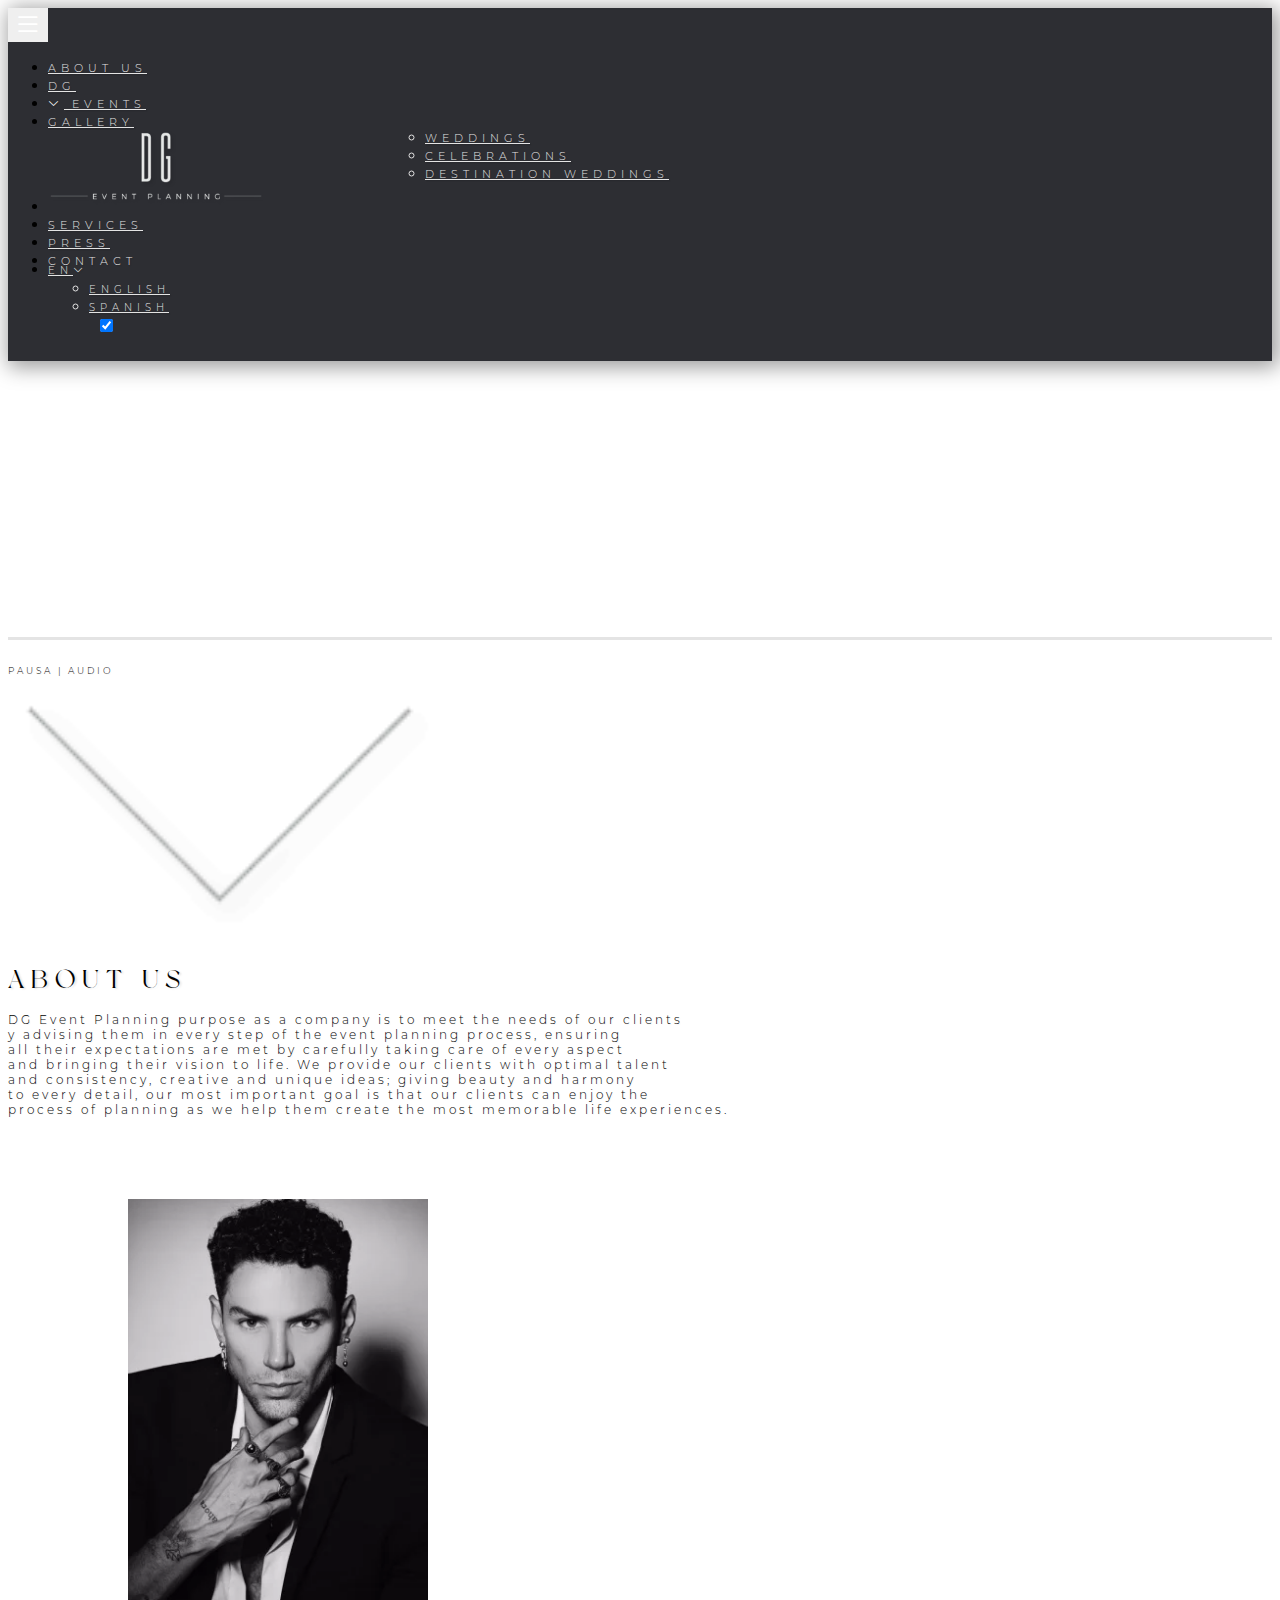
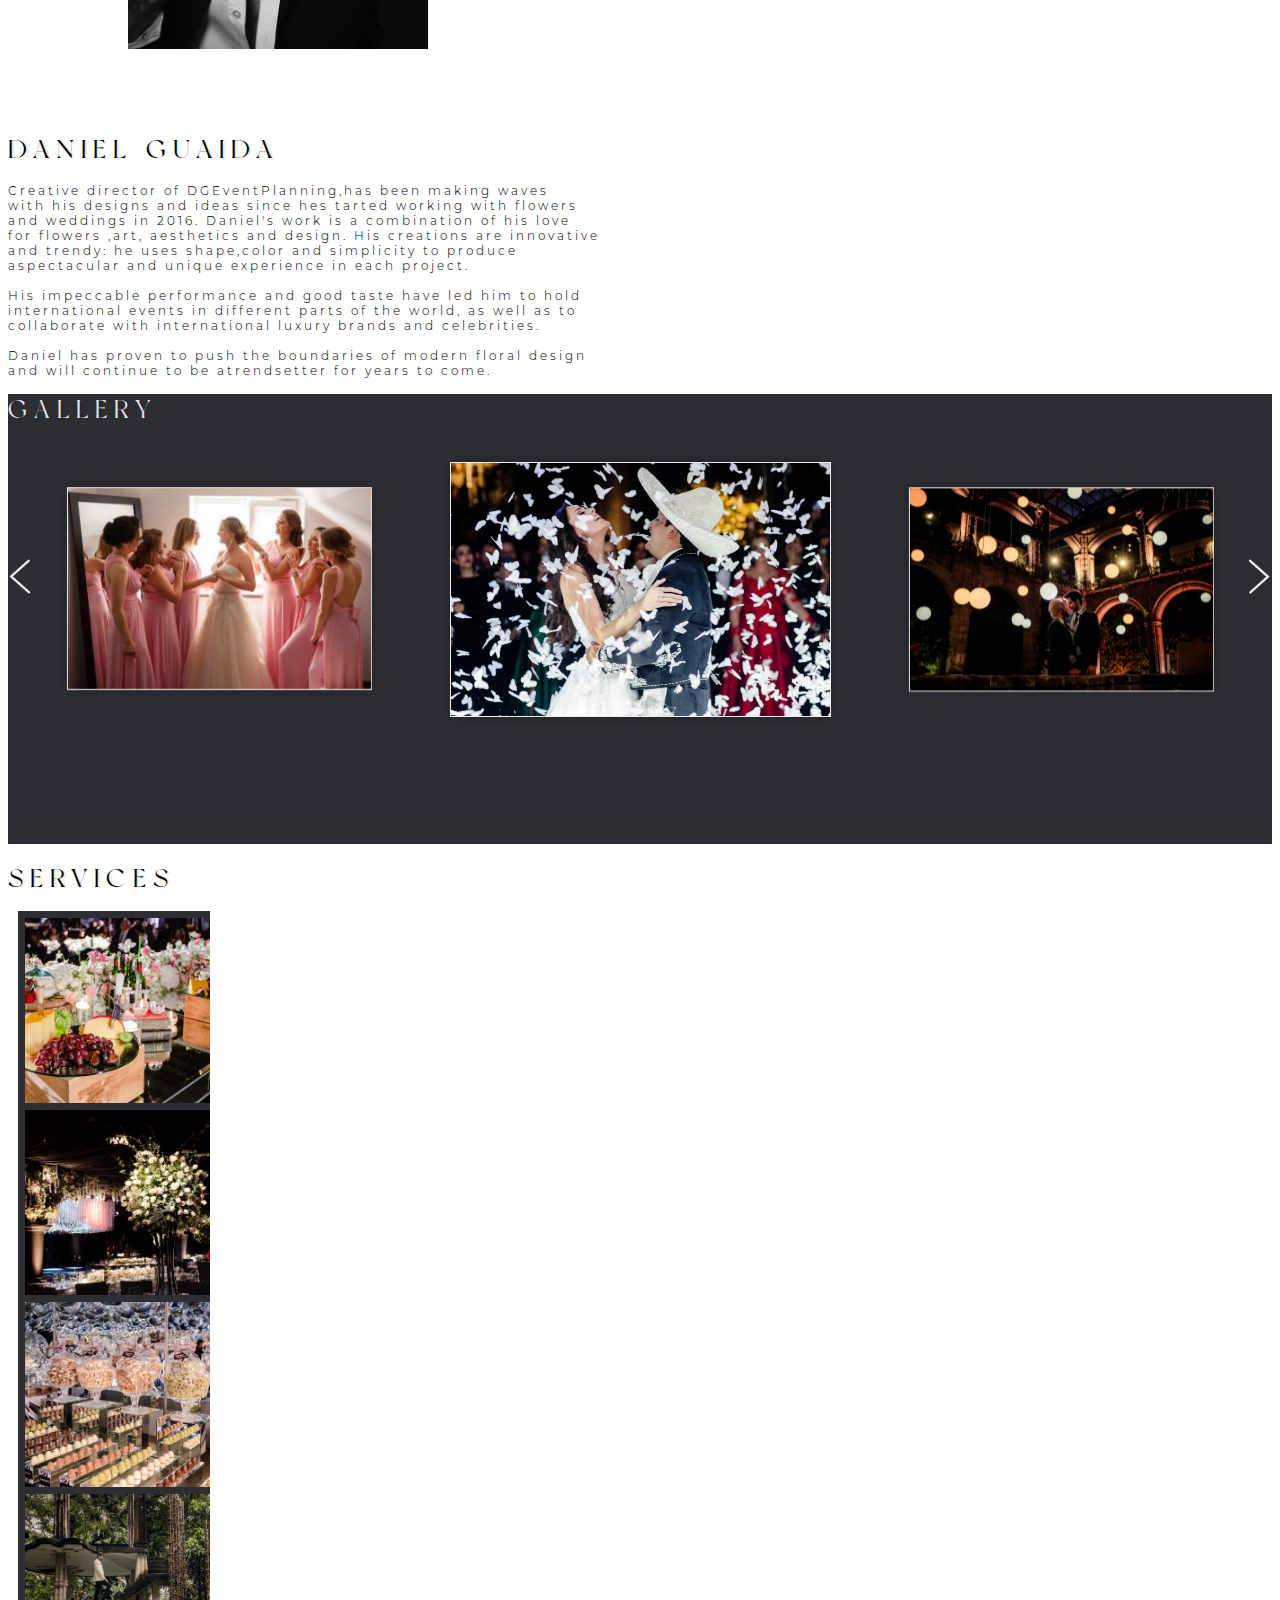
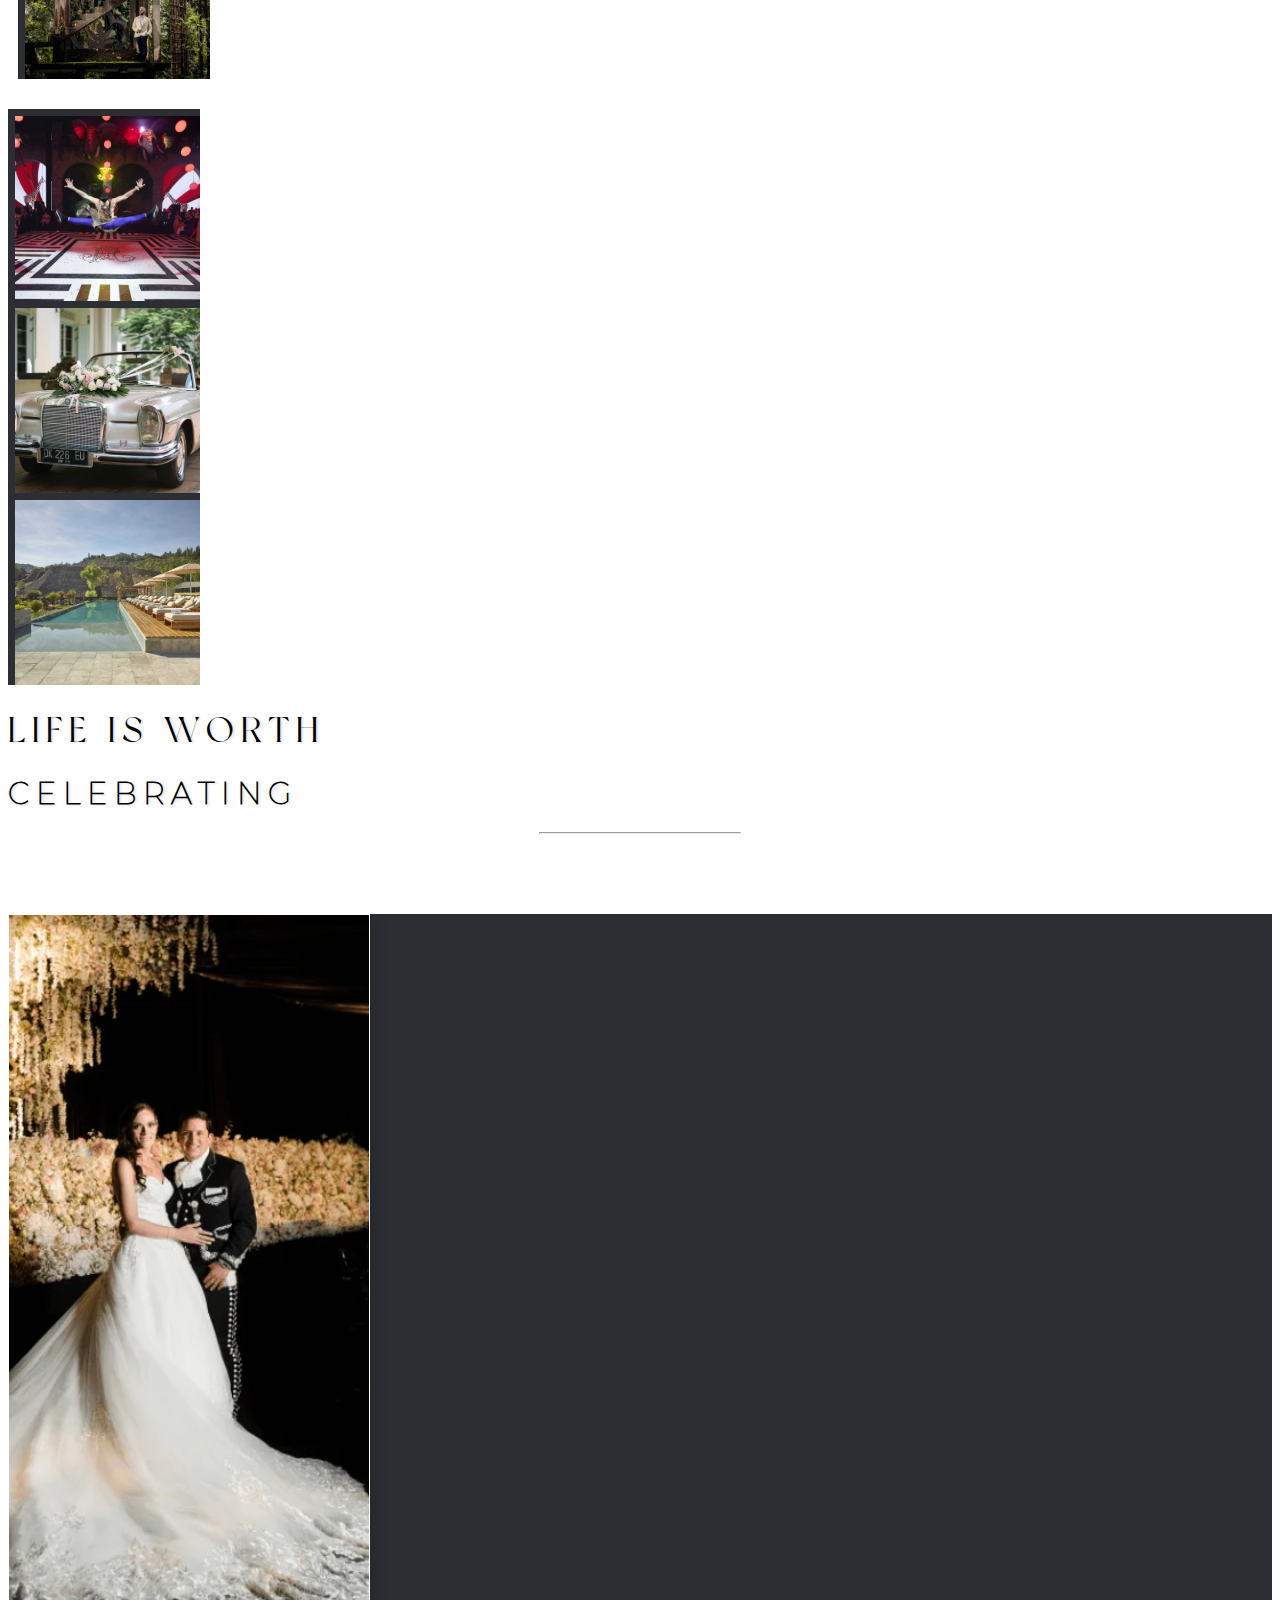
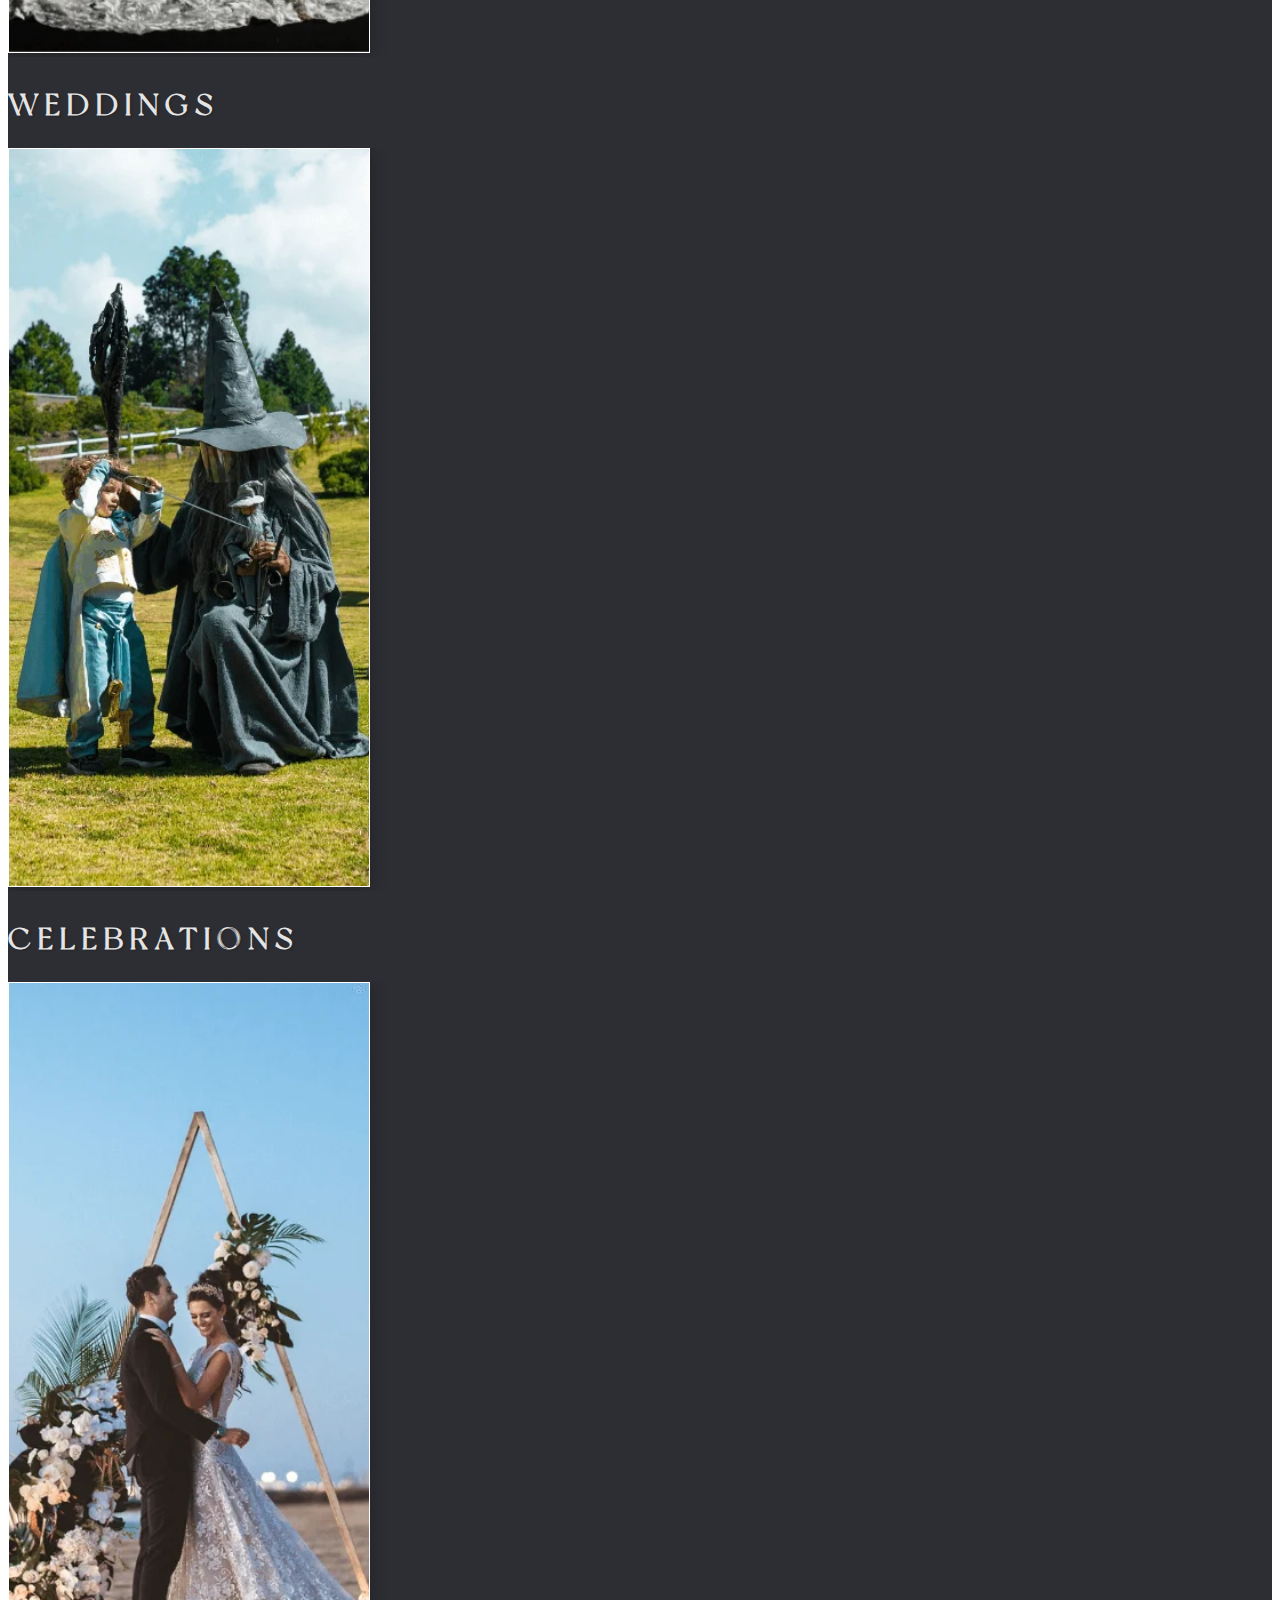
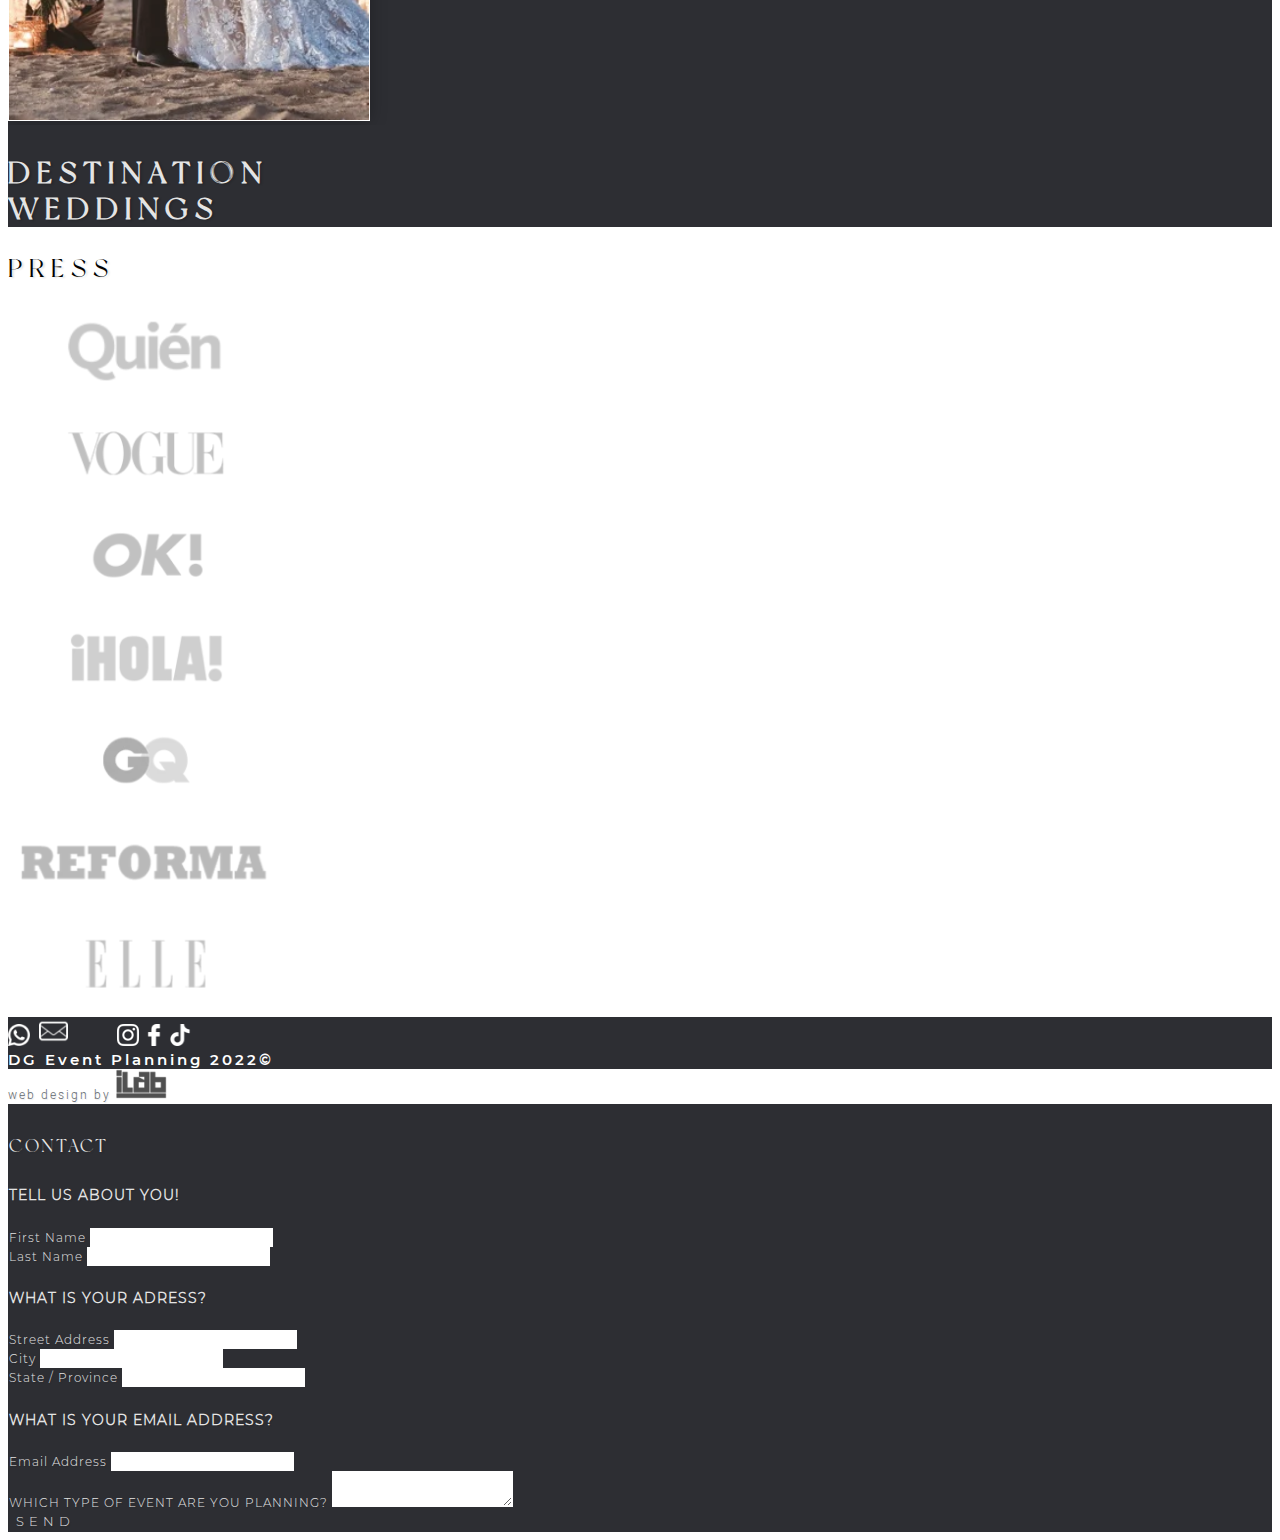
<file: index-dark.html>
<!doctype html>
<html lang="en">

  <head>
    <meta charset="utf-8">
    <meta name="viewport" content="width=device-width, initial-scale=1">
    <title>DG Event Planning 2022©</title>

    <link href="https://cdn.jsdelivr.net/npm/bootstrap@5.2.0-beta1/dist/css/bootstrap.min.css" rel="stylesheet" integrity="sha384-0evHe/X+R7YkIZDRvuzKMRqM+OrBnVFBL6DOitfPri4tjfHxaWutUpFmBp4vmVor" crossorigin="anonymous">
    <link rel='stylesheet' href='https://cdnjs.cloudflare.com/ajax/libs/OwlCarousel2/2.3.4/assets/owl.carousel.min.css'>

    <!--css custom-->
    <link rel="stylesheet" href="./assets/css/colors.css">
    <link rel="stylesheet" href="./assets/css/fonts.css">
    <link rel="stylesheet" href="./assets/css/navbar.css">
    <link rel="stylesheet" href="./assets/css/generales.css">
    <link rel="stylesheet" href="./assets/css/ow-custom.css">
    <link rel="stylesheet" href="./assets/css/modal_form.css">
    <link rel="stylesheet" href="./assets/css/responsividad.css">

    <!--load all Font Awesome styles -->
    <link rel="stylesheet" href="https://cdn.jsdelivr.net/npm/bootstrap-icons@1.8.3/font/bootstrap-icons.css">

  </head>

  <body>

  <!--        _____________________-->
    <!--        navbar-->
    <!--        _____________________-->

  <style>
      .form-switch .form-check-input{
          border:1.6px solid #A7ABAE;
          background-color: #2D2E33;
          background-image: url(data:image/svg+xml,%3csvg xmlns='https://www.w3.org/2000/svg' viewBox='-4 -4 8 8'%3e%3ccircle r='3' fill='rgba%280, 0, 0, 0.25%29'/%3e%3c/svg%3e);
      }


    .navbar-nav .nav-link.active, .navbar-nav .show>.nav-link{
        color: #E4E4E4 !important;
        font-weight: bold;
    }

    .nav-link:focus, .nav-link:hover{
        color: #E4E4E4 !important;
    }

    .dropdown-menu{
        background-color: #2D2E33;
        border: 1px solid transparent;
        border-radius: 0px;
        color: #E4E4E4;
    }

    .dropdown-item:hover{
        background-color: #2D2E33;
        color: #E4E4E4;
    }
  </style>

  <nav class="navbar fixed-top navbar-expand-lg bg-primario-dark navbar-box">
    <div class="container-fluid ">

      <div class="row hiden_responsive_pc p-2">
        <div class="col-12">

            <a class="nav-link dropdown-toggle tittle_menu2_dark ml_navbar_res" href="#" id="navbarDropdown" role="button" data-bs-toggle="dropdown" aria-expanded="false">
              EN<i class="bi bi-chevron-down arrowfont" style="color: #ffffff;"></i>
            </a>
            <ul class="dropdown-menu" aria-labelledby="navbarDropdown">
              <li><a class="dropdown-item tittle_menu2_dark" href="./index-dark.html">ENGLISH</a></li>
              <li><a class="dropdown-item tittle_menu2_dark" href="./index-es-dark.html">SPANISH</a></li>
            </ul>

          <div class="form-check form-switch" style="padding-left: 3em;">
            <input class="form-check-input" type="checkbox" role="switch" id="flexSwitchCheckDefault" onclick="RedirectDark()"checked>
          </div>
        </div>
      </div>

        <div class="content_logo_responsive hiden_responsive_pc p-2">
          <img class="img_logo_navres" src="./assets/img/logo-dark.webp" >
        </div>

          <button class="navbar-toggler p-2" type="button" data-bs-toggle="offcanvas" data-bs-target="#offcanvasNavbar" aria-controls="offcanvasNavbar">
            <i class="bi bi-list btn_hamburger"></i>
          </button>

          <div class="collapse navbar-collapse navbar_mb mt-3 ml-5 mr-5" id="navbarSupportedContent">
            <ul class="navbar-nav nav-fill w-100 d-flex align-items-end">
              <li class="nav-item">
                <a class="nav-link tittle_menu_dark" aria-current="page" href="#nav-about">ABOUT US</a>
              </li>

              <li class="nav-item">
                <a class="nav-link tittle_menu_dark" aria-current="page" href="#dg_mb">DG</a>
              </li>

              <li class="nav-item dropdown">
                <a class="nav-link dropdown-toggle tittle_menu_dark" href="#" id="navbarDropdown" role="button" data-bs-toggle="dropdown" aria-expanded="false">
                  <i class="bi bi-chevron-down" style="color: #ffffff;"></i> EVENTS
                </a>
                <ul class="dropdown-menu" aria-labelledby="navbarDropdown" style="margin-top: 15px; position: absolute; left: 30%;">
                  <li><a class="dropdown-item tittle_menu_dark" href="#nav-weddings">WEDDINGS</a></li>
                  <li><a class="dropdown-item tittle_menu_dark" href="#nav-weddings">CELEBRATIONS</a></li>
                  <li><a class="dropdown-item tittle_menu_dark" href="#nav-weddings">DESTINATION WEDDINGS</a></li>
                </ul>
              </li>

              <li class="nav-item">
                <a class="nav-link tittle_menu_dark" href="#nav-gallery">GALLERY</a>
              </li>

              <li class="nav-item hiden_responsive_sm ">
                <a class="navbar-brand" href="#">
                  <img src="./assets/img/logo-dark.webp" alt="" width="220"  class="d-inline-block align-text-top" style="margin-bottom: 5px;">
                </a>
              </li>

              <li class="nav-item">
                <a class="nav-link tittle_menu_dark" href="#nav-services">SERVICES</a>
              </li>

              <li class="nav-item">
                <a class="nav-link tittle_menu_dark" href="#nav-press">PRESS</a>
              </li>

              <li class="nav-item">
                <a class="nav-link tittle_menu_dark estilo_ios" type="button" data-bs-toggle="modal" data-bs-target="#exampleModal" >CONTACT</a>
              </li>
            </ul>

            <ul class="navbar-nav nav-fill hiden_responsive_sm " style="position: relative;top: -25px;margin-right:40px">
              <div class="row">
                <div class="col-12">

                  <li class="nav-item dropdown">
                    <a class="nav-link dropdown-toggle tittle_menu2_dark" href="#" id="navbarDropdown" role="button" data-bs-toggle="dropdown" aria-expanded="false">
                      EN<i class="bi bi-chevron-down arrowfont" style="color: #ffffff;"></i>
                    </a>
                    <ul class="dropdown-menu" aria-labelledby="navbarDropdown">
                      <li><a class="dropdown-item tittle_menu2_dark" href="./index-dark.html">ENGLISH</a></li>
                      <li><a class="dropdown-item tittle_menu2_dark" href="./index-es-dark.html">SPANISH</a></li>
                    </ul>

                  </li>

                  <div class="form-check form-switch" style="padding-left: 3em;">
                    <input class="form-check-input" type="checkbox" role="switch" id="flexSwitchCheckDefault" onclick="RedirectDark()"checked>
                  </div>
                </div>
              </div>
            </ul>

          </div>

        <style>



        </style>

          <div class="offcanvas offcanvas-end hiden_responsive_pc" tabindex="-1" id="offcanvasNavbar" aria-labelledby="offcanvasNavbarLabel" style="background-color: #484444 ;">

            <div class="d-flex justify-content-around p-3">

                <div class="row hiden_responsive_pc ">
                    <div class="col-12">
                        <li class="nav-item dropdown" style="list-style: none;">
                            <a class="nav-link dropdown-toggle tittle_menu2_dark ml_navbar_res" href="#" id="navbarDropdown" role="button" data-bs-toggle="dropdown" aria-expanded="false">
                              EN<i class="bi bi-chevron-down arrowfont" style="color: #ffffff;"></i>
                            </a>
                            <ul class="dropdown-menu" aria-labelledby="navbarDropdown">
                              <li><a class="dropdown-item tittle_menu2_dark" href="./index-dark.html">ENGLISH</a></li>
                              <li><a class="dropdown-item tittle_menu2_dark" href="./index-es-dark.html">SPANISH</a></li>
                            </ul>
                        </li>

                      <div class="form-check form-switch" style="padding-left: 3em;">
                        <input class="form-check-input" type="checkbox" role="switch" id="flexSwitchCheckDefault" onclick="RedirectDark()"checked>
                      </div>
                    </div>
                </div>

                <div class="content_logo_responsive hiden_responsive_pc ">
                  <img class="img_logo_navres" src="./assets/img/logo-dark.webp" >
                </div>

                <button class="navbar-toggler" type="button" data-bs-dismiss="offcanvas" aria-label="Close" style="color: #fff">
                  <i class="bi bi-x-square-fill"></i>
                </button>

            </div>

            <div class="d-flex justify-content-around p-3">

              <ul class="navbar-nav " style="text-align: center;min-width: 250px;">

              <li class="nav-item" style="background-color: #2c2c34 ">
                <a class="nav-link tittle_menu_dark" aria-current="page" href="#nav-about">HOME</a>
              </li>

              <li class="nav-item" style="background-color: #4b4b4b ">
                <a class="nav-link tittle_menu_dark" aria-current="page" href="#nav-about">ABOUT US</a>
              </li>

                <li class="nav-item dropdown" style="background-color: #2c2c34">
                  <a class="nav-link dropdown-toggle tittle_menu_dark" href="#" role="button" data-bs-toggle="dropdown" aria-expanded="false">
                    EVENTS
                  </a>
                  <ul class="dropdown-menu">
                      <li><a class="dropdown-item text-center tittle_menu_dark" href="#nav-weddings">WEDDINGS</a></li>
                      <li><a class="dropdown-item text-center tittle_menu_dark" href="#nav-weddings">CELEBRATIONS</a></li>
                      <li><a class="dropdown-item text-center tittle_menu_dark" href="#nav-weddings">DESTINATION WEDDINGS</a></li>
                  </ul>
                </li>

              <li class="nav-item" style="background-color: #4b4b4b">
                <a class="nav-link tittle_menu_dark" href="#nav-gallery">GALLERY</a>
              </li>

              <li class="nav-item" style="background-color: #2c2c34">
                <a class="nav-link tittle_menu_dark" href="#nav-services">SERVICES</a>
              </li>

              <li class="nav-item" style="background-color: #4b4b4b">
                <a class="nav-link tittle_menu_dark" href="#nav-press">PRESS</a>
              </li>

              <li class="nav-item" style="background-color: #2c2c34">
                <a class="nav-link tittle_menu_dark estilo_ios" type="button" data-bs-toggle="modal" data-bs-target="#exampleModal" style="text-decoration: none;">CONTACT</a>
              </li>

              </ul>

            </div>

            <div class="d-flex justify-content-center">
              <a  href="https://wa.link/i73e1c" target="_blanck" style="text-decoration: none;">
                <img src="./assets/icons/whats_dark.webp"  style="width:15px;height:15px!important;margin-right: 5px;">
              </a>
              <a  href="mailto:info@dgeventplanning.com" target="_blanck" style="text-decoration: none;">
                <img src="./assets/icons/envelope_dark.webp"  style="width:22px;height:22px!important;margin-right: 13px;">
              </a>
              <a  href="https://instagram.com/danielguaida?igshid=YmMyMTA2M2Y=" target="_blanck" style="text-decoration: none;">
                <img src="./assets/icons/insta_dark.webp"  style=" width: 15px;height:15px!important;">
              </a>
              <a  href="https://www.facebook.com/Daniel-Guaida-Event-Planning-109570360569345/" target="_blanck" style="text-decoration: none;">
                <img src="./assets/icons/face_dark.webp"  style="width:15px;height:15px!important;">
              </a>
              <a  href="https://www.tiktok.com/@danielguaida" target="_blanck" style="text-decoration: none;">
                <img src="./assets/icons/tiktok_dark.webp"  style=" width: 15px;height:15px!important;">
              </a> 
            </div>

              <p class="text-center text-muted mt-2 text-footer-mb-dark">DG Event Planning 2022©</p>

          </div>

    </div>
  </nav>


    <!--        _____________________-->
    <!--        Video-->
    <!--        _____________________-->

    <section class="video">
      <video class="video_style" id="myVideo" src="https://dgeventplanning.com/inicio/assets/img/DG_sinmarco2.mp4" autoplay muted  loop ></video>
        <p class="text-center">
<!--            <a class="text-play" type="button" onclick="playVid()">PLAY |</a>-->
            <a class="pause estilo_ios"  id="mydiv" type="button" onclick="pauseplayVid()" style="font-family: 'Montserrat-Light';letter-spacing: 3px; font-size: 9px; text-shadow: 1.3px 1.3px 1.3px rgb(0 0 0 / 5%); color: #000000; text-decoration: none;">PAUSA </a>
            <a class="text-play">|</a>
            <a class="mute estilo_ios" type="button" onclick="enableMute()" style="font-family: 'Montserrat-Light';letter-spacing: 3px; font-size: 9px; text-shadow: 1.3px 1.3px 1.3px rgb(0 0 0 / 5%); color: #000000; text-decoration: none;">AUDIO</a> <br>
            <a class="arrow_down" type="button" href="#nav-about">
               <img id="aks" src="assets/img/arrow_ligth.webp" style="width:35%;margin-top: 10px"/>
            </a>
        </p>
    </section>
    
    <section id="nav-about" style="position: relative;top: -130px;background: #ccc;"></section>

    <!--        _____________________-->
    <!--        About us-->
    <!--        _____________________-->

   <section class="py-3 text-center container-fluid mb-2" id="about_uss">
      <div class="row ">
        <div class="col-11 mx-auto ">
          <h1 class="tittle_newyork">ABOUT US</h1>
          <p class="lead text-paraf mt-4 hiden_responsive_sm">

            DG Event Planning purpose as a company is to meet the needs of our clients <br>
            y advising them in every step of the event planning process, ensuring <br>
            all their expectations are met by carefully taking care of every aspect <br>
             and bringing their vision to life. We provide our clients with optimal talent <br>
             and consistency, creative and unique ideas; giving beauty and harmony <br>
             to every detail, our most important goal is that our clients can enjoy the <br>
             process of planning as we help them create the most memorable life experiences. <br>
          </p>

          <p class="lead text-paraf mt-4 hiden_responsive_pc">
            DG Event Planning purpose as a company is to meet the <br> needs  of our clients
            y advising them in every step of the <br> event planning process, ensuring
            all their expectations <br> are met by carefully taking care of every aspect
             and <br>bringing their vision to life. We provide our clients with<br> optimal talent
             and consistency, creative and unique ideas; giving beauty and harmony
             to every detail, our most important goal is that our clients can enjoy the
             process of planning as we help them create the most<br> memorable life experiences.
          </p>
        </div>

      </div>
    </section>

    <section class=" text-center container-fluid" id="dg_mb">

      <div class="row d-flex align-items-center hiden_responsive_xsm">

        <div class="col-2 col-sm-12 col-md-4 p-3">
          <div class="">
            <img class="img-daneil" src="./assets/img/daniel_foto.webp" alt="">
          </div>
        </div>

        <div class="col-9 col-sm-12 col-md-8 p-3 content_daniel_p">
          <div class="text-danieg">
            <div class="content_bio">
              <h1 class="tittle_newyork tittle_daniel" style="">DANIEL GUAIDA</h1>
              <p class="lead text-paraf  mt-4">
                Creative director of DGEventPlanning,has been making waves <br>
                with his designs and ideas since hes tarted working with flowers <br>
                and weddings in 2016. Daniel's work is a combination of his love <br>
                for flowers ,art, aesthetics and design. His creations are innovative <br>
                and trendy: he uses shape,color and simplicity to produce <br>
                aspectacular and unique experience in each project. <br> <br>
                His impeccable performance and good taste have led him to hold <br>
                international events in different parts of the world, as well as to <br>
                collaborate with international luxury brands and celebrities. <br><br>
                Daniel has proven to push the boundaries of modern floral design <br>
                and will continue to be atrendsetter for years to come. <br>
              </p>
            </div>
          </div>
        </div>

      </div>

      <div class="row hiden_responsive_pcc">
          <div class="col-12">
              <h1 class="tittle_newyork tittle_daniel mb-4" style="">DANIEL GUAIDA</h1>
          </div>
          <div class="col-3">
            <img class="img-daneil" src="./assets/img/daniel_foto.webp" alt="">
          </div>

          <div class="col-9">
              <p class="text_just text-paraf">
                Creative director of DGEventPlanning,has been making waves
                with his designs and ideas since hes tarted working with flowers
                and weddings in 2016. Daniel's work is a combination of his love
                for flowers ,art, aesthetics and design. His creations are innovative
                and trendy: he uses shape,color and simplicity to produce
                aspectacular and unique experience in each project. <br> <br>
                His impeccable performance and good taste have led him to hold
                international events in different parts of the world, as well as to
                collaborate with international luxury brands and celebrities. <br><br>
                Daniel has proven to push the boundaries of modern floral design
                and will continue to be atrendsetter for years to come.
              </p>
          </div>
      </div>

    </section>

    <!--        _____________________-->
    <!--        Gallery-->
    <!--        _____________________-->
    <section id="nav-gallery" style="position: relative;top: -90px;background: #ccc;"></section>

   <section class="testimonials text-center container-fluid bg-secundario-dark mt-5" id="testimonials_mb">
      <div class="row">
        <div class="col-12">
          <h1 class="tittle_newyork_dark mt-5 mb-3">GALLERY</h1>

            <div class="carousel-wrap p-3 card_sinsaltar">
                <div class="owl-carousel owl-theme" id="customers-testimonials">

                  <div class="item">
                    <div class="shadow-effect">
                        <img class="img-gallery" src="./assets/img/gallery/13.webp" />
                    </div>
                  </div>

                  <div class="item">
                    <div class="shadow-effect">
                        <img class="img-gallery" src="./assets/img/gallery/1.webp" />
                    </div>
                  </div>

                  <div class="item">
                    <div class="shadow-effect">
                        <img class="img-gallery" src="./assets/img/gallery/16.webp" />
                    </div>
                  </div>

                  <div class="item">
                      <div class="shadow-effect">
                          <img class="img-gallery" src="./assets/img/gallery/2.webp" />
                      </div>
                  </div>

                  <div class="item">
                      <div class="shadow-effect">
                          <img class="img-gallery" src="./assets/img/gallery/3.webp" />
                      </div>
                  </div>

                  <div class="item">
                    <div class="shadow-effect">
                        <img class="img-gallery" src="./assets/img/gallery/4.webp" />
                    </div>
                  </div>

                  <div class="item">
                    <div class="shadow-effect">
                        <img class="img-gallery" src="./assets/img/gallery/18.webp" />
                    </div>
                  </div>

                  <div class="item">
                    <div class="shadow-effect">
                        <img class="img-gallery" src="./assets/img/gallery/5.webp" />
                    </div>
                  </div>

                  <div class="item">
                    <div class="shadow-effect">
                        <img class="img-gallery" src="./assets/img/gallery/8.webp" />
                    </div>
                  </div>

                  <div class="item">
                    <div class="shadow-effect">
                        <img class="img-gallery" src="./assets/img/gallery/9.webp" />
                    </div>
                  </div>

                  <div class="item">
                    <div class="shadow-effect">
                        <img class="img-gallery" src="./assets/img/gallery/11.webp" />
                    </div>
                  </div>

                  <div class="item">
                    <div class="shadow-effect">
                        <img class="img-gallery" src="./assets/img/gallery/14.webp" />
                    </div>
                  </div>

                  <div class="item">
                    <div class="shadow-effect">
                        <img class="img-gallery" src="./assets/img/gallery/15.webp" />
                    </div>
                  </div>

                  <div class="item">
                    <div class="shadow-effect">
                        <img class="img-gallery" src="./assets/img/gallery/20.webp" />
                    </div>
                  </div>

                  <div class="item">
                    <div class="shadow-effect">
                        <img class="img-gallery" src="./assets/img/gallery/12.webp" />
                    </div>
                  </div>

                  <div class="item">
                    <div class="shadow-effect">
                        <img class="img-gallery" src="./assets/img/gallery/6.webp" />
                    </div>
                  </div>

                  <div class="item">
                      <div class="shadow-effect">
                          <img class="img-gallery" src="./assets/img/gallery/21.webp" />
                      </div>
                  </div>

                </div>
              </div>

        </div>
      </div>
    </section>

    <!--        _____________________-->
    <!--        Services-->
    <!--        _____________________-->
    <section id="nav-services" style="position: relative;top: -100px;background: #ccc;"></section>

    <section class="py-5 text-center container">
      <div class="row py-lg-5">
        <div class="col-12 mx-auto">
          <h1 class="tittle_newyork serv_mb mb-5">SERVICES</h1>
            <div class="content_services_pc hiden_responsive_sm">
              <div class="row">
                <div class="d-flex justify-content-between " style="padding: 0px 10px 30px 10px">

                    <div class="content">
                        <div class="content-overlay-dark"></div>
                        <img class="content-image-dark" src="./assets/img/services/CULINARY.webp">
                        <div class="content-details-dark fadeIn-bottom">
                            <h3 class="content-title">CULINARY</h3>
                        </div>
                    </div>

                    <div class="content">
                        <div class="content-overlay-dark"></div>
                        <img class="content-image-dark" src="./assets/img/services/FLOWERS AND DECO.webp">
                        <div class="content-details-dark fadeIn-bottom">
                            <h3 class="content-title">FLORAL & <br> DECOR</h3>
                        </div>
                    </div>

                    <div class="content">
                        <div class="content-overlay-dark"></div>
                        <img class="content-image-dark" src="./assets/img/services/CANDY TABLE.webp">
                        <div class="content-details-dark fadeIn-bottom">
                            <h3 class="content-title">CANDY <br> TABLES</h3>
                        </div>
                    </div>

                    <div class="content">
                        <div class="content-overlay-dark"></div>
                        <img class="content-image-dark" src="./assets/img/services/PHOTO AND VIDEO.webp">
                        <div class="content-details-dark fadeIn-bottom">
                            <h3 class="content-title">PHOTO & <br> VIDEO</h3>
                        </div>
                    </div>

                </div>
              </div>

              <div class="row mt-5">
                  <div class="d-flex justify-content-evenly">

                      <div class="content">
                          <div class="content-overlay-dark"></div>
                          <img class="content-image-dark" src="./assets/img/services/MUSIC AND ENTERTAINMENT.webp">
                          <div class="content-details2-dark fadeIn-bottom">
                              <h3 class="content-title">MUSIC & <br> ENTERTAINMENT</h3>
                          </div>
                      </div>

                      <div class="content">
                          <div class="content-overlay-dark"></div>
                          <img class="content-image-dark" src="./assets/img/services/TRANSPORTATION.webp">
                          <div class="content-details2-dark fadeIn-bottom">
                              <h3 class="content-title">TRANSPORTATION</h3>
                          </div>
                      </div>

                      <div class="content">
                          <div class="content-overlay-dark"></div>
                          <img class="content-image-dark" src="./assets/img/services/ACCOMMODATION.jpeg">
                          <div class="content-details2-dark fadeIn-bottom">
                              <h3 class="content-title">ACCOMMODATIONS</h3>
                          </div>
                      </div>

                  </div>

              </div>
            </div>
            
            <div class="content_services_mb hiden_responsive_pc">
              <div class="row">

                <div class="col-6 p-1">
                  <div class="d-flex justify-content-center">
                    <div class="content_mb">
                        <div class="content-overlay-dark_mb"></div>
                        <img class="content-image-dark_mb" src="./assets/img/services/CULINARY.webp">
                        <div class="content-details_mb fadeIn-bottom">
                            <h3 class="content-title">CULINARY</h3>
                        </div>
                    </div>
                  </div>
                </div>

                <div class="col-6 p-1">
                  <div class="d-flex justify-content-center">
                    <div class="content_mb">
                        <div class="content-overlay-dark_mb"></div>
                        <img class="content-image-dark_mb" src="./assets/img/services/FLOWERS AND DECO.webp">
                        <div class="content-details_mb fadeIn-bottom">
                            <h3 class="content-title">FLORAL & <br> DECOR</h3>
                        </div>
                    </div>
                  </div>
                </div>

                <div class="col-6 p-1">
                  <div class="d-flex justify-content-center">
                    <div class="content_mb">
                        <div class="content-overlay-dark_mb"></div>
                        <img class="content-image-dark_mb" src="./assets/img/services/CANDY TABLE.webp">
                        <div class="content-details_mb fadeIn-bottom">
                            <h3 class="content-title">CANDY <br> TABLES</h3>
                        </div>
                    </div>
                  </div>
                </div>

                <div class="col-6 p-1">
                  <div class="d-flex justify-content-center">
                    <div class="content_mb">
                        <div class="content-overlay-dark_mb"></div>
                        <img class="content-image-dark_mb" src="./assets/img/services/MUSIC AND ENTERTAINMENT.webp">
                        <div class="content-details2_mb fadeIn-bottom">
                            <h3 class="content-title">MUSIC & <br> ENTERTAINMENT</h3>
                        </div>
                    </div>
                  </div>
                </div>

                <div class="col-6 p-1">
                  <div class="d-flex justify-content-center">
                    <div class="content_mb">
                        <div class="content-overlay-dark_mb"></div>
                        <img class="content-image-dark_mb" src="./assets/img/services/TRANSPORTATION.webp">
                        <div class="content-details2_mb fadeIn-bottom">
                            <h3 class="content-title">TRANSPORTATION</h3>
                        </div>
                    </div>
                  </div>
                </div>

                <div class="col-6 p-1">
                  <div class="d-flex justify-content-center">
                    <div class="content_mb">
                        <div class="content-overlay-dark_mb"></div>
                        <img class="content-image-dark_mb" src="./assets/img/services/ACCOMMODATION.jpeg">
                        <div class="content-details2_mb fadeIn-bottom">
                            <h3 class="content-title">ACCOMMODATIONS</h3>
                        </div>
                    </div>
                  </div>
                </div>
              </div>
            </div>
      </div>
    </section>

    <!--        _____________________-->
    <!--        celebrating-->
    <!--        _____________________-->

<section id="nav-weddings" style="position: relative;top: -50px;background: #ccc;"></section>

<section class="py-5 text-center container-fluid">
    <div class="row py-lg-5">
    <div class="col-12">
        <h1 class="tittle_newyork_life ">LIFE IS WORTH</h1>
        <h1 class="tittle_thin_life ">CELEBRATING</h1>
        <hr class="mt-2 text-center divider_mb">
        <div class="row p-2 bg-secundario-dark hiden_responsive_sm">

          <div class="col-md-4 mt-5">
              <div class="content3-dark">
                  <div class="content-overlay3-dark"></div>
                  <img class="content-image3-dark" src="./assets/img/celebrating/4.webp " >
                  <div class="content-details3-dark fadeIn-bottom3">
                    <p style="color: #FFF; font-family: Montserrat-Medium; text-shadow: 1.5px 1.5px 1.5px rgba(0, 0, 0, 0.288);">
                      We provide the highest level of full-<br>service wedding coordination and <br>planning. As professional wedding <br> planners, 
                      we are committed to <br> making your wedding event stress-<br>free and enjoyable, and the <br>execution flawless. <br><br>
                      Whether you have pictured your<br> dream weedding from the time you<br> were a small child or have no idea <br>
                      where to begin in your wedding <br>planning, we will work with you <br>every step of the way. Each <br>
                      wedding and event that we plan is <br>unique to our clients and their <br>particular likes and dislikes and <br>specific taste and style.
                    </p>
                  </div>
              </div>
              <h2 class="text-carding tittle_thin_dark" >WEDDINGS</h2>
          </div>

          <div class="col-md-4 mt-5 " id="nav-weddings">
                <div class="content3-dark">
                    <div class="content-overlay3-dark"></div>
                    <img class="content-image3-dark" src="./assets/img/celebrating/5.webp " >
                    <div class="content-details3-dark fadeIn-bottom3">
                      <p style="color: #FFF; font-family: Montserrat-Medium; text-shadow: 1.5px 1.5px 1.5px rgba(0, 0, 0, 0.288);">
                        The Design is the imagination,<br> creativity and inspiration that <br>makes your event unique. We <br>work closely with you to sleuth <br>out your style
                        and then use that<br> insight to develop every<br> aesthetic component of your <br>event from stationery and <br>lighting to flowers and <br>furniture.
                      </p>
                    </div>
                </div>
                <h2 class="text-carding tittle_thin_dark" >CELEBRATIONS</h2>
          </div>

          <div class="col-md-4 mt-5 " id="nav-weddings">
            <div class="content3-dark">
                <div class="content-overlay3-dark"></div>
                <img class="content-image3-dark" src="./assets/img/celebrating/6.webp " >
                <div class="content-details3-dark fadeIn-bottom3">
                  <p style="color: #FFF; font-family: Montserrat-Medium; text-shadow: 1.5px 1.5px 1.5px rgba(0, 0, 0, 0.288);">
                    Of course the dream day you <br>expect should be set at a <br>dream destination perfect for<br> you wedding. whether you <br>picture yourself on the <br>
                    beaches of the Pacific Ocean,<br> the streets of Oaxaca, a <br>hidden forest or a turn-of-<br>the-century grand ballroom, <br>we’ll deliver one of the
                    most <br>magical places imaginable to<br> celebrate your love. As your <br>destination wedding planner,<br> we anticipate and address all <br>issues that
                    come up, making<br> your experince and travels<br> stress-free and amazing.
                  </p>
                </div>
            </div>
            <h2 class="text-carding tittle_thin_dark">DESTINATION <br> WEDDINGS</h2>
          </div>

        </div>

          <div class="content_services_mb hiden_responsive_pc">
            <div class="row bg-secundario-dark" style="padding: 0.5rem;height: 40vh;">

                <div class="col-4 p-1">
                    <div class="d-flex justify-content-center">
                      <div class="content_mb_xs_dark">
                          <div class="content-overlay_mb_xs_dark"></div>
                          <img class="content-image_mb_xs_dark" src="./assets/img/celebrating/4.webp">
                          <div class="content-details_mb_xs_dark fadeIn-bottom">
                              <p style="" class="text_celebrating_mb_dark">
                                The Design is the imagination,<br> creativity and inspiration that <br>makes your event unique. We <br>work closely with you to sleuth <br>out your style
                                and then use that<br> insight to develop every<br> aesthetic component of your <br>event from stationery and <br>lighting to flowers and <br>furniture.
                              </p>
                          </div>
                      </div>
                    </div>
                    <h2 class="text-carding tittle_thin_dark " >WEDDINGS</h2>
                </div>

                <div class="col-4 p-1">
                    <div class="d-flex justify-content-center">
                      <div class="content_mb_xs_dark">
                          <div class="content-overlay_mb_xs_dark"></div>
                          <img class="content-image_mb_xs_dark" src="./assets/img/celebrating/5.webp">
                          <div class="content-details_mb_xs_dark fadeIn-bottom">
                              <p style="" class="text_celebrating_mb_dark">
                                The Design is the imagination,<br> creativity and inspiration that <br>makes your event unique. We <br>work closely with you to sleuth <br>out your style
                                and then use that<br> insight to develop every<br> aesthetic component of your <br>event from stationery and <br>lighting to flowers and <br>furniture.
                              </p>
                          </div>
                      </div>
                    </div>
                    <h2 class="text-carding tittle_thin_dark " >CELEBRATIONS</h2>
                </div>

                <div class="col-4 p-1">
                    <div class="d-flex justify-content-center">
                      <div class="content_mb_xs_dark">
                          <div class="content-overlay_mb_xs_dark"></div>
                          <img class="content-image_mb_xs_dark" src="./assets/img/celebrating/6.webp">
                          <div class="content-details_mb_xs_dark fadeIn-bottom">
                            <p style="" class="text_celebrating_mb_dark">
                                The Design is the imagination,<br> creativity and inspiration that <br>makes your event unique. We <br>work closely with you to sleuth <br>out your style
                                and then use that<br> insight to develop every<br> aesthetic component of your <br>event from stationery and <br>lighting to flowers and <br>furniture.
                              </p>
                          </div>
                      </div>
                    </div>
                    <h2 class="text-carding tittle_thin_dark " >DESTINATION <br> WEDDONGS</h2>
                </div>
            </div>
         </div>

    </div>
    </div>
</section>

    <!--        _____________________-->
    <!--        press-->
    <!--        _____________________-->

    <section class="mt-2 mb-5 text-center container" id="nav-press">
      <div class="row">
        <div class="col-12">
          <h1 class="tittle_newyork mb-3">PRESS</h1>
        </div>
      </div>

      <div class="row">
        <div class="col-12 d-flex justify-content-center">
          <div class="d-flex justify-content-around max_content_press">
            <img class="brand_logo " src="./assets/img/prensa/33.webp">
            <img class="brand_logo "  src="./assets/img/prensa/55.webp">
            <img class="brand_logo "  src="./assets/img/prensa/54.webp">
            <img class="brand_logo "  src="./assets/img/prensa/34.webp">
          </div>
        </div>

        <div class="col-12 d-flex justify-content-center">
          <div class="d-flex justify-content-evenly max_content_press">
            <img class="brand_logo " src="./assets/img/prensa/32.webp">
            <img class="brand_logo " src="./assets/img/prensa/35.webp">
            <img class="brand_logo " src="./assets/img/prensa/31.webp">
          </div>
        </div>
      </div>
    </section>

      <!--        _____________________-->
    <!--        Footter-->
    <!--        _____________________-->


    <section class="testimonials py-4 text-center container-fluid bg-secundario-dark">
      <div class="row ">
        <div class="col-12">
            <div class="mb-1">
              <a  href="https://wa.link/i73e1c" target="_blanck" style="text-decoration: none;">
                <img src="./assets/icons/whats_dark.webp"  style="width:22px;height:22px!important;margin-right: 5px;">
              </a>
              <a  href="mailto:info@dgeventplanning.com" target="_blanck" style="text-decoration: none;">
                <img src="./assets/icons/envelope_dark.webp"  style="width:29px;height:29px!important;margin-right: 45px;">
              </a>
              <a  href="https://instagram.com/danielguaida?igshid=YmMyMTA2M2Y=" target="_blanck" style="text-decoration: none;">
                <img src="./assets/icons/insta_dark.webp"  style=" width: 22px;height:22px!important;">
              </a>
              <a  href="https://www.facebook.com/Daniel-Guaida-Event-Planning-109570360569345/" target="_blanck" style="text-decoration: none;">
                <img src="./assets/icons/face_dark.webp"  style="width:22px;height:22px!important;">
              </a>
              <a  href="https://www.tiktok.com/@danielguaida" target="_blanck" style="text-decoration: none;">
                <img src="./assets/icons/tiktok_dark.webp"  style=" width: 22px;height:22px!important;">
              </a> 
            </div>
          
          <a class="text-center tittle_footer-dark">
            DG Event Planning 2022©
          </a>

        </div>
      </div>
    </section>

    <section class="testimonials py-3 text-center container">
      <div class="row ">
        <div class="col-12">

          <a class="text-center heebo-light"  style="font-size: 12px !important; color: #63686E; text-decoration: none;">
            web design by 
          </a>

          <a target="_blank" href="https://www.ilabagency.com"><img style="max-width: 4%; filter: contrast(0.4);" src="./assets/img/ilab.webp"></a>

        </div>
      </div>
    </section>

      <!-- Modal -->
    <div class="modal fade" id="exampleModal" tabindex="-1" aria-labelledby="exampleModalLabel" aria-hidden="true">
      <div class="modal-dialog">
        <div class="modal-content">

          <div class="modal-body bg-primario-dark" style="border: 1px solid transparent">

            <form class="row g-3">

              <div class="col-md-12 mt-4 text-center">
                <h5 class="tittle_newyork_form_dark">CONTACT</h5>
              </div>

              <div class="col-md-12">
                <h5 class="tittle_form_dark">TELL US ABOUT YOU!</h5>
                <label for="" class="form-label label_form_dark">First Name</label>
                <input type="text" class="form-control" id="">
              </div>

              <div class="col-md-12 mb-3">
                <label for="" class="form-label label_form_dark">Last Name</label>
                <input type="text" class="form-control" id="">
              </div>

              <div class="col-md-12">
                <h5 class="tittle_form_dark">WHAT IS YOUR ADRESS?</h5>
                <label for="" class="form-label label_form_dark">Street Address</label>
                <input type="text" class="form-control" id="">
              </div>

              <div class="col-md-6">
                <label for="" class="form-label label_form_dark">City</label>
                <input type="text" class="form-control" id="">
              </div>

              <div class="col-md-6 mb-3">
                <label for="" class="form-label label_form_dark">State / Province</label>
                <input type="text" class="form-control" id="">
              </div>

               <div class="col-md-12">
                <h5 class="tittle_form_dark">WHAT IS YOUR EMAIL ADDRESS?</h5>
                <label for="" class="form-label label_form_dark">Email Address</label>
                <input type="text" class="form-control" id="">
              </div>

               <div class="col-md-12">
                <label for="" class="form-label label_form_dark">WHICH TYPE OF EVENT ARE YOU PLANNING?</label>
                <textarea class="form-control" id=""></textarea>
              </div>

              <div class="col-12 text-center">
                <button type="submit" class="btn btn-primary btn-form_dark">SEND</button>
              </div>

            </form>

          </div>

        </div>
      </div>
    </div>

    <script src="https://cdn.jsdelivr.net/npm/bootstrap@5.2.0-beta1/dist/js/bootstrap.bundle.min.js" integrity="sha384-pprn3073KE6tl6bjs2QrFaJGz5/SUsLqktiwsUTF55Jfv3qYSDhgCecCxMW52nD2" crossorigin="anonymous"></script>
<!--    <script src="https://cdn.jsdelivr.net/npm/@popperjs/core@2.11.5/dist/umd/popper.min.js" integrity="sha384-Xe+8cL9oJa6tN/veChSP7q+mnSPaj5Bcu9mPX5F5xIGE0DVittaqT5lorf0EI7Vk" crossorigin="anonymous"></script>-->
<!--    <script src="https://cdn.jsdelivr.net/npm/bootstrap@5.2.0-beta1/dist/js/bootstrap.min.js" integrity="sha384-kjU+l4N0Yf4ZOJErLsIcvOU2qSb74wXpOhqTvwVx3OElZRweTnQ6d31fXEoRD1Jy" crossorigin="anonymous"></script>-->

    <script  src="./assets/js/videobutons.js"></script>

    <script src='https://code.jquery.com/jquery-2.2.4.min.js'></script>
    <script src="https://raw.github.com/carhartl/jquery-cookie/master/jquery.cookie.js"></script>
    <script src="./assets/js/jquery.tr.js"></script>
    <script src='https://cdnjs.cloudflare.com/ajax/libs/OwlCarousel2/2.3.4/owl.carousel.min.js'></script>
    <script  src="./assets/js/traduccion.js"></script>

    <script  src="./assets/js/ow-custom.js"></script>
    
    <script>
        function RedirectDark() {
            window.location.href = "./index.html";
        }

        $('#aks').hover(
            function(){
              $(this).attr('src','assets/img/arrow_bold.webp')
            },
            function(){
              $(this).attr('src','assets/img/arrow_ligth.webp')
            }
        )

    </script>

  </body>
</html>
</file>
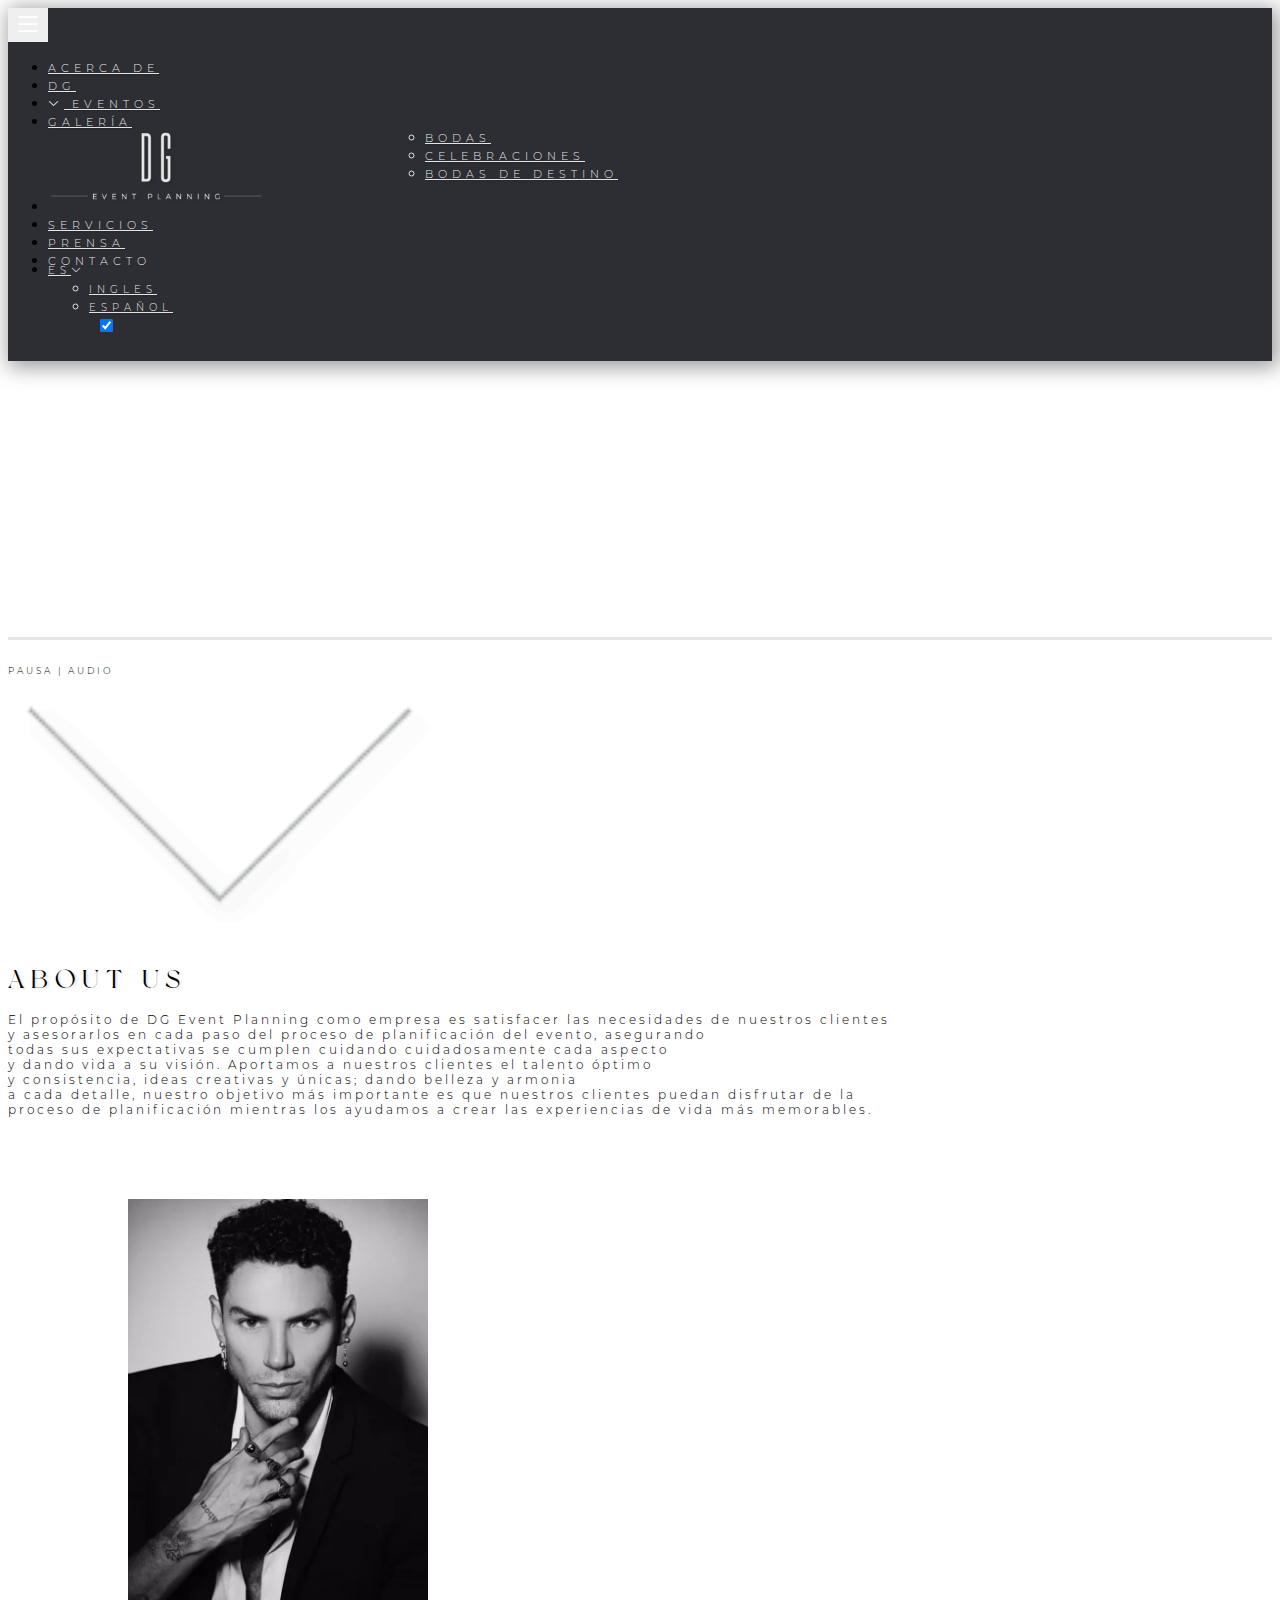
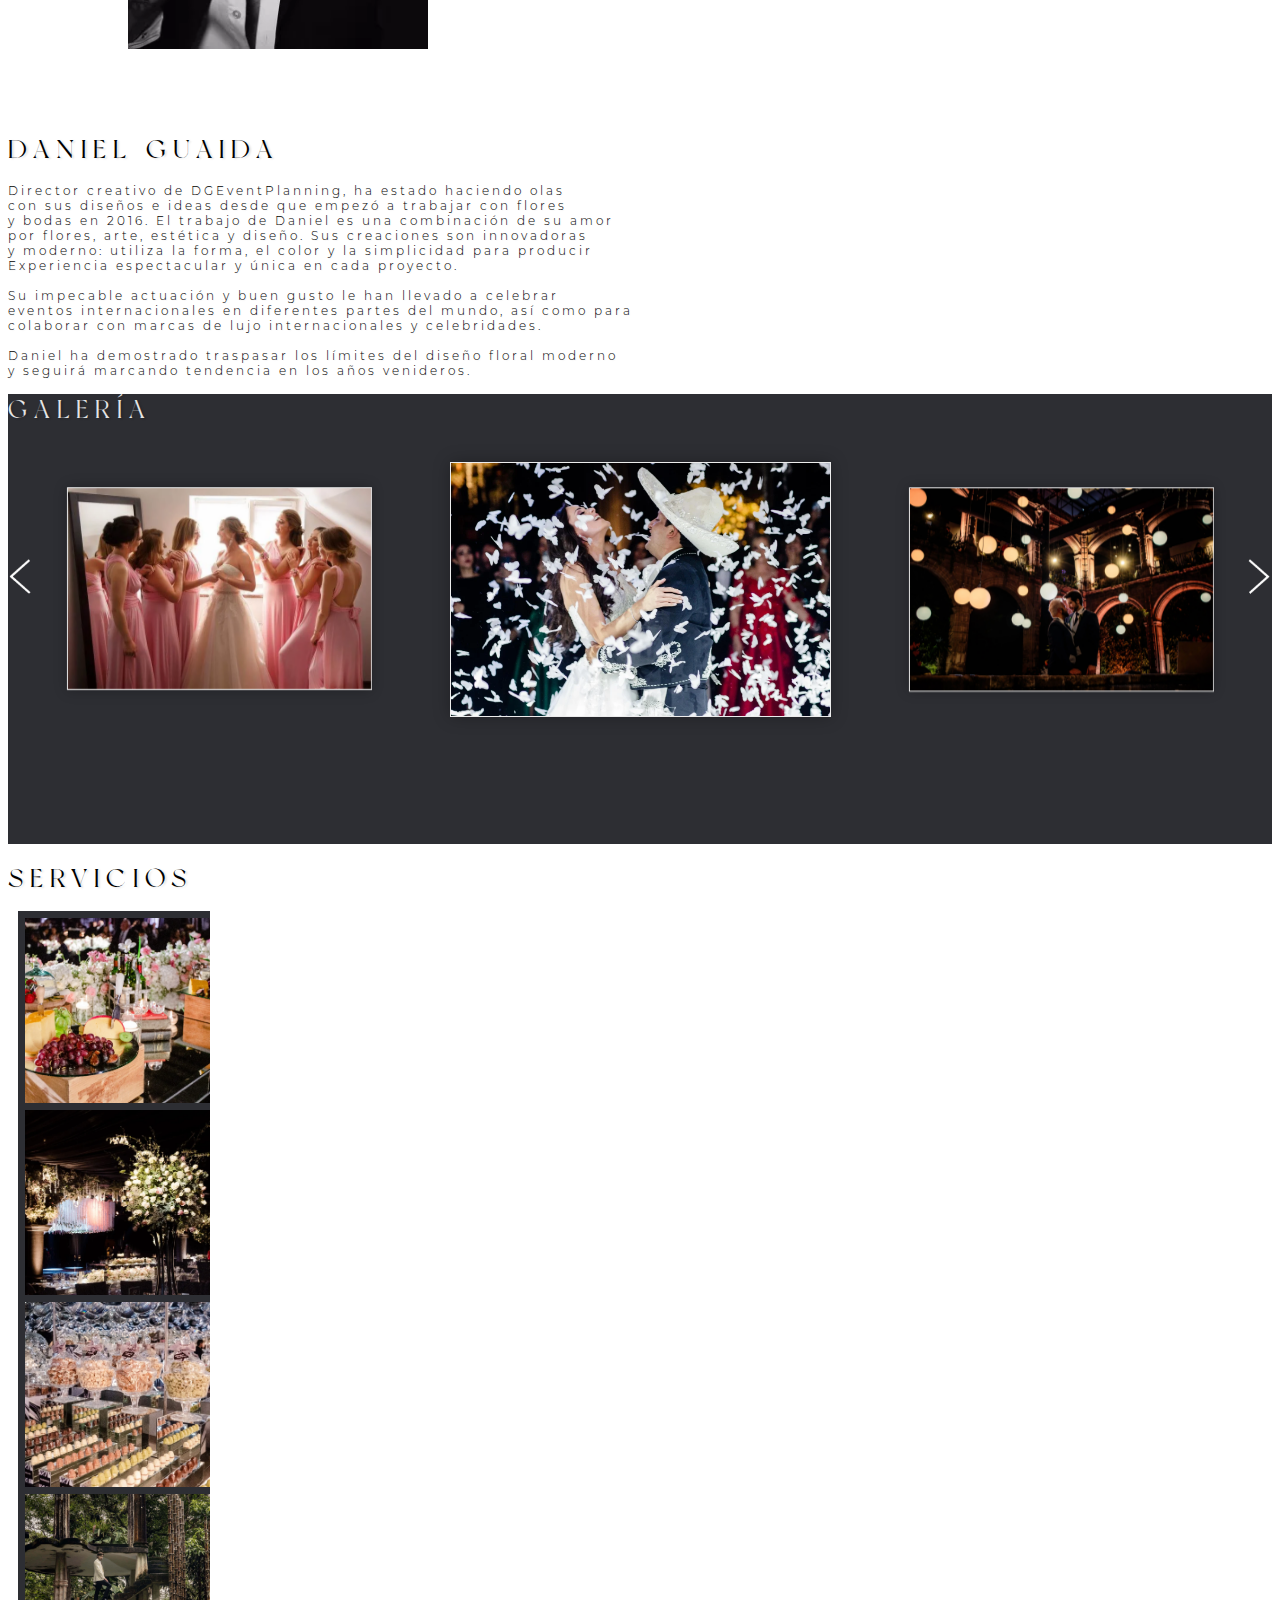
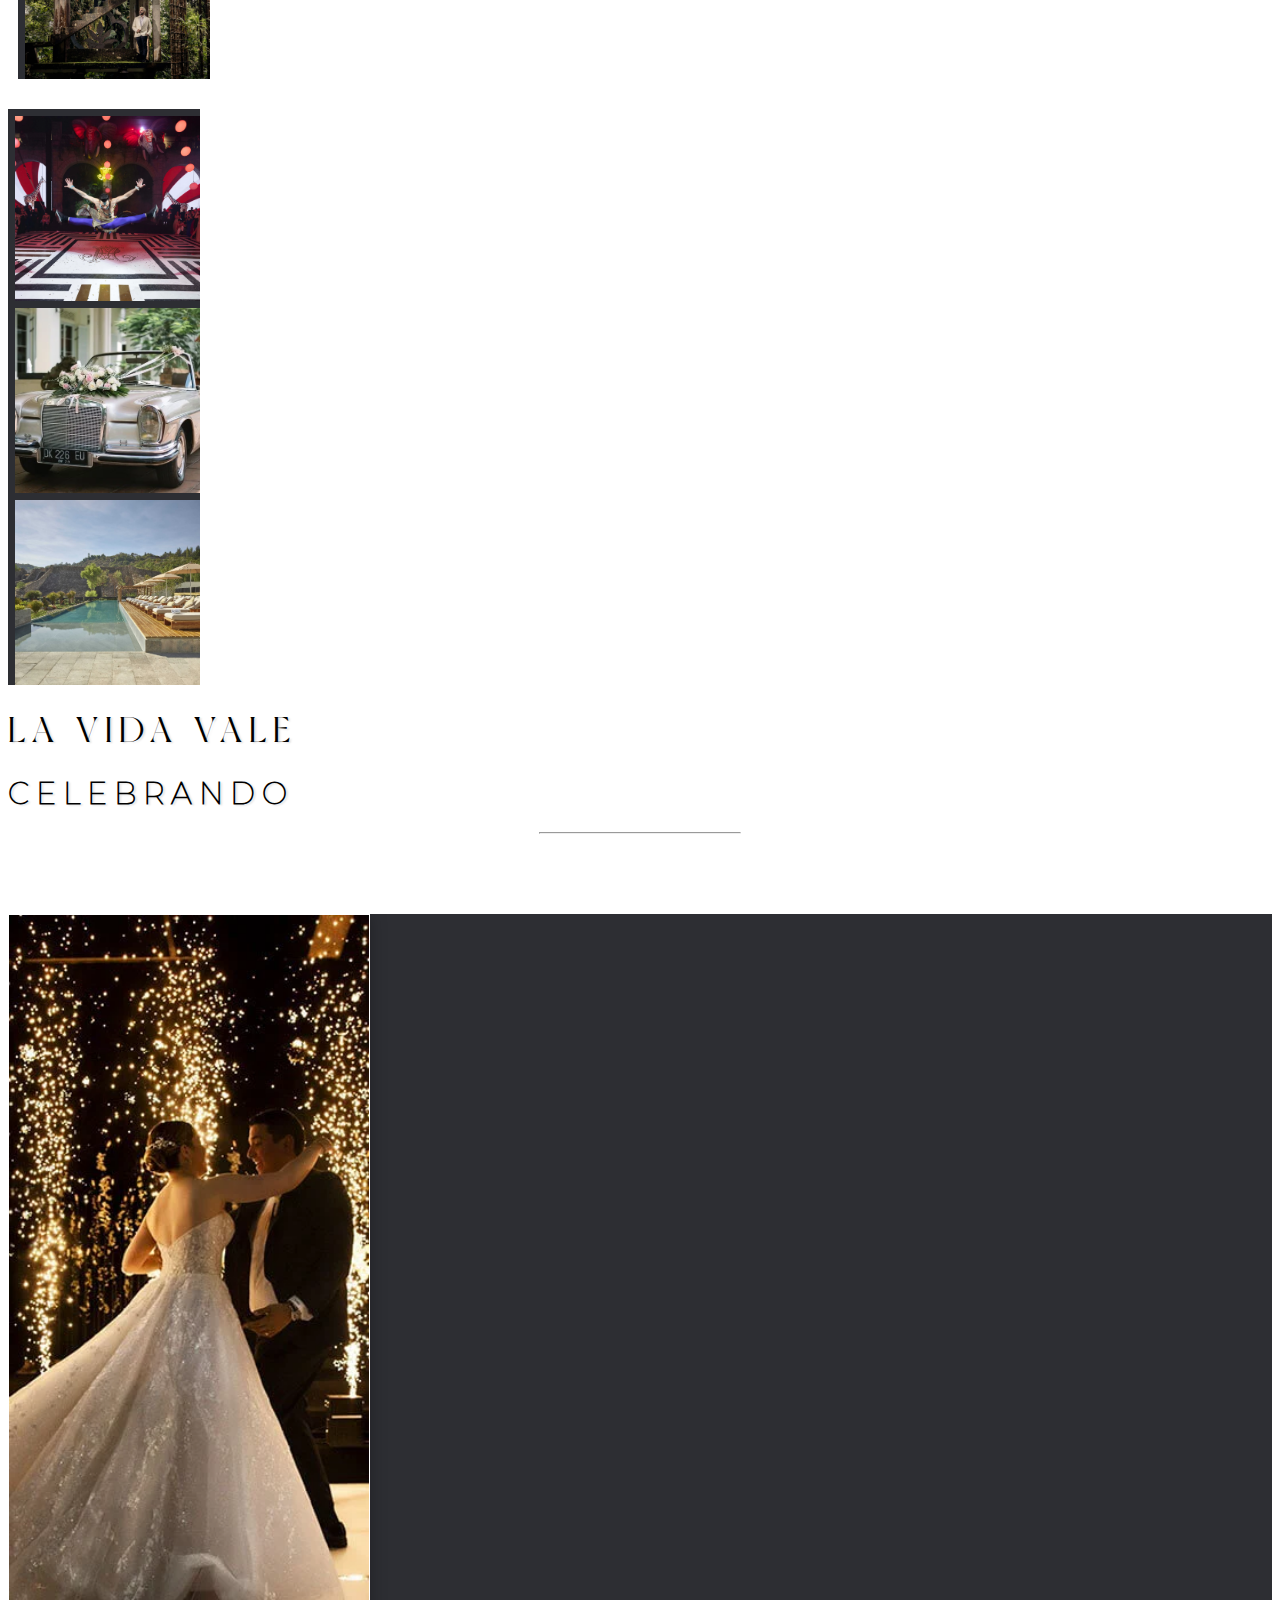
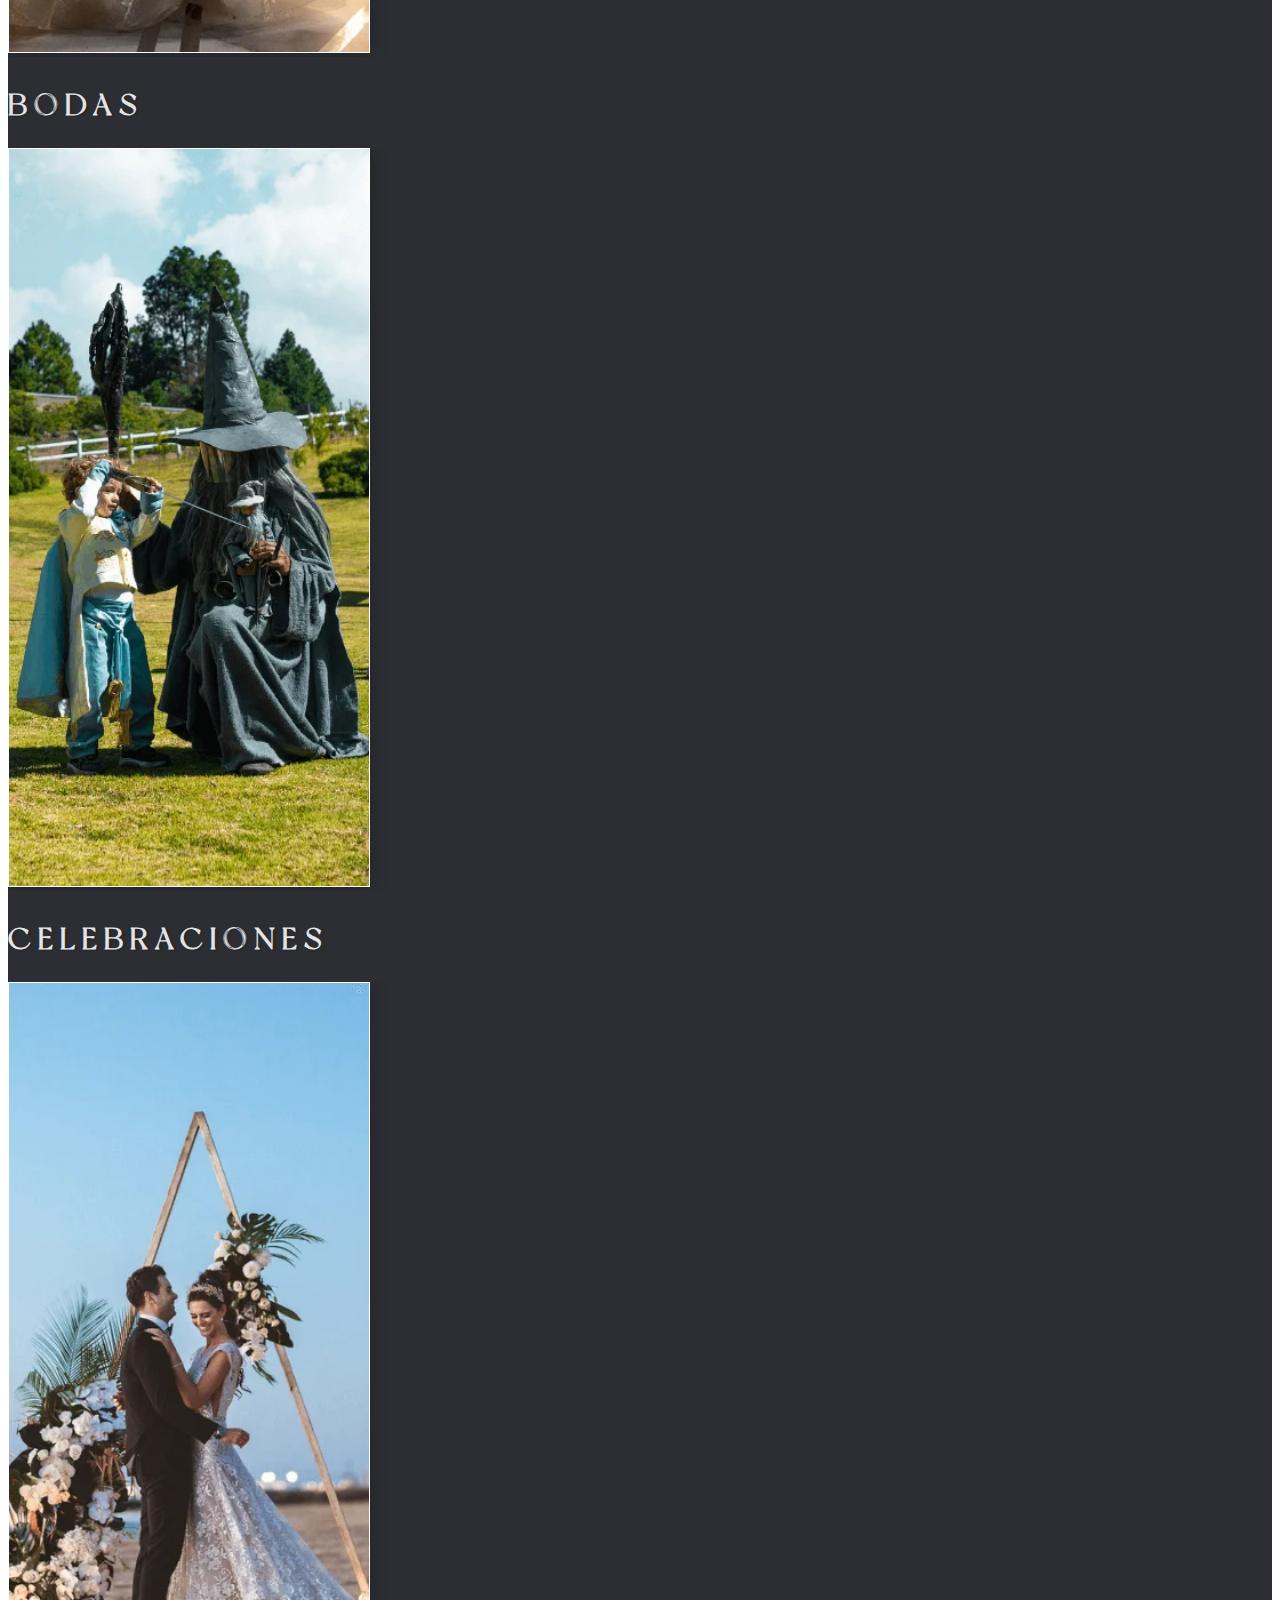
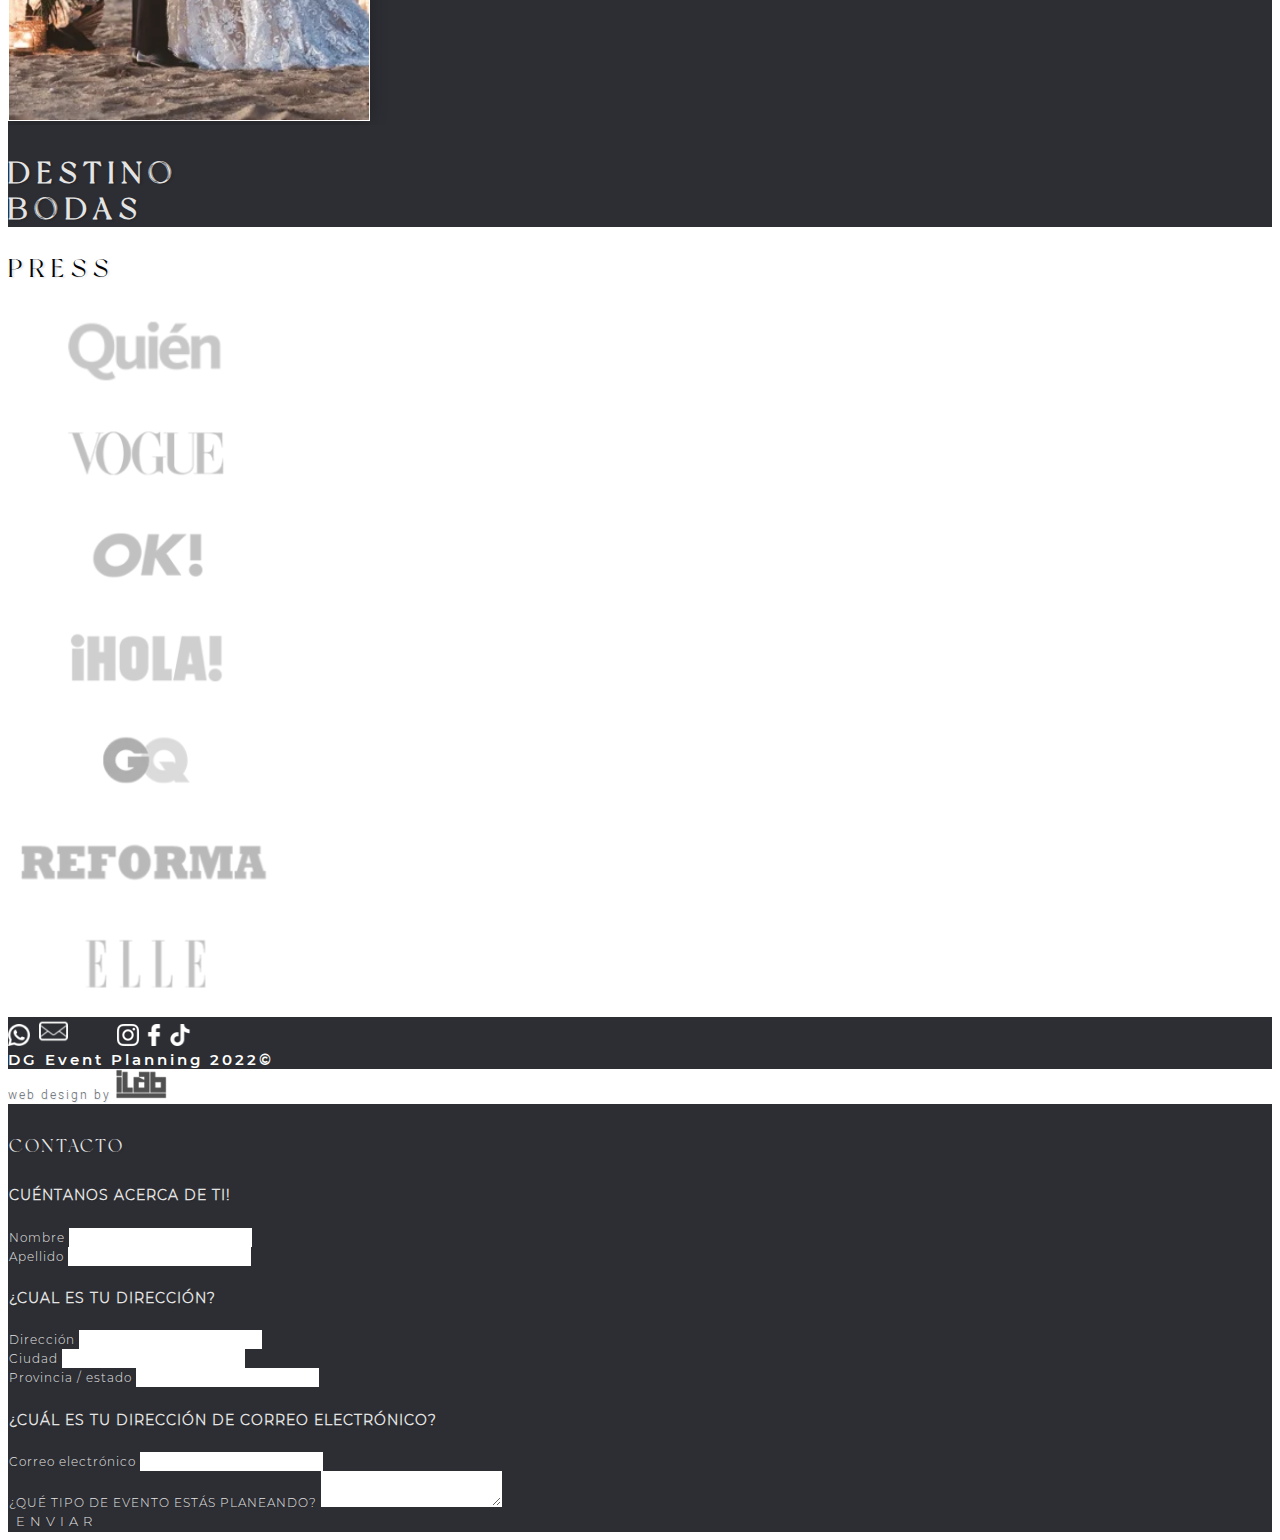
<file: index-es-dark.html>
<!doctype html>
<html lang="en">

  <head>
    <meta charset="utf-8">
    <meta name="viewport" content="width=device-width, initial-scale=1">
    <title>Bootstrap demo</title>

    <link href="https://cdn.jsdelivr.net/npm/bootstrap@5.2.0-beta1/dist/css/bootstrap.min.css" rel="stylesheet" integrity="sha384-0evHe/X+R7YkIZDRvuzKMRqM+OrBnVFBL6DOitfPri4tjfHxaWutUpFmBp4vmVor" crossorigin="anonymous">
    <link rel='stylesheet' href='https://cdnjs.cloudflare.com/ajax/libs/OwlCarousel2/2.3.4/assets/owl.carousel.min.css'>

    <!--css custom-->
    <link rel="stylesheet" href="./assets/css/colors.css">
    <link rel="stylesheet" href="./assets/css/fonts.css">
    <link rel="stylesheet" href="./assets/css/navbar.css">
    <link rel="stylesheet" href="./assets/css/generales.css">
    <link rel="stylesheet" href="./assets/css/ow-custom.css">
    <link rel="stylesheet" href="./assets/css/modal_form.css">
    <link rel="stylesheet" href="./assets/css/responsividad.css">

    <!--load all Font Awesome styles -->
    <link rel="stylesheet" href="https://cdn.jsdelivr.net/npm/bootstrap-icons@1.8.3/font/bootstrap-icons.css">

  </head>

  <body>

  <!--        _____________________-->
    <!--        navbar-->
    <!--        _____________________-->

  <style>
      .form-switch .form-check-input{
          border:1.6px solid #A7ABAE;
          background-color: #2D2E33;
          background-image: url(data:image/svg+xml,%3csvg xmlns='https://www.w3.org/2000/svg' viewBox='-4 -4 8 8'%3e%3ccircle r='3' fill='rgba%280, 0, 0, 0.25%29'/%3e%3c/svg%3e);
      }


    .navbar-nav .nav-link.active, .navbar-nav .show>.nav-link{
        color: #E4E4E4 !important;
        font-weight: bold;
    }

    .nav-link:focus, .nav-link:hover{
        color: #E4E4E4 !important;
    }

    .dropdown-menu{
        background-color: #2D2E33;
        border: 1px solid transparent;
        border-radius: 0px;
        color: #E4E4E4;
    }

    .dropdown-item:hover{
        background-color: #2D2E33;
        color: #E4E4E4;
    }
  </style>

  <nav class="navbar fixed-top navbar-expand-lg bg-primario-dark navbar-box">
    <div class="container-fluid ">

      <div class="row hiden_responsive_pc p-2">
        <div class="col-12">

            <a class="nav-link dropdown-toggle tittle_menu2_dark ml_navbar_res" href="#" id="navbarDropdown" role="button" data-bs-toggle="dropdown" aria-expanded="false">
              ES<i class="bi bi-chevron-down arrowfont" style="color: #ffffff;"></i>
            </a>
            <ul class="dropdown-menu" aria-labelledby="navbarDropdown">
              <li><a class="dropdown-item tittle_menu2_dark" href="./index-dark.html">INGLES</a></li>
              <li><a class="dropdown-item tittle_menu2_dark" href="./index-es-dark.html">ESPAÑOL</a></li>
            </ul>

          <div class="form-check form-switch" style="padding-left: 3em;">
            <input class="form-check-input" type="checkbox" role="switch" id="flexSwitchCheckDefault" onclick="RedirectDark()" checked>
          </div>
        </div>
      </div>

        <div class="content_logo_responsive hiden_responsive_pc p-2">
          <img class="img_logo_navres" src="./assets/img/logo-dark.webp" >
        </div>

          <button class="navbar-toggler p-2" type="button" data-bs-toggle="offcanvas" data-bs-target="#offcanvasNavbar" aria-controls="offcanvasNavbar">
              <i class="bi bi-list btn_hamburger"></i>
          </button>

          <div class="collapse navbar-collapse navbar_mb mt-3 ml-5 mr-5" id="navbarSupportedContent">
            <ul class="navbar-nav nav-fill w-100 d-flex align-items-end">
              <li class="nav-item">
                <a class="nav-link tittle_menu_dark" aria-current="page" href="#nav-about">ACERCA DE</a>
              </li>

              <li class="nav-item">
                <a class="nav-link tittle_menu_dark" aria-current="page" href="#dg_mb">DG</a>
              </li>

              <li class="nav-item dropdown">
                <a class="nav-link dropdown-toggle tittle_menu_dark" href="#" id="navbarDropdown" role="button" data-bs-toggle="dropdown" aria-expanded="false">
                  <i class="bi bi-chevron-down" style="color: #ffffff;"></i> EVENTOS
                </a>
                <ul class="dropdown-menu" aria-labelledby="navbarDropdown" style="margin-top: 15px; position: absolute; left: 30%;">
                  <li><a class="dropdown-item tittle_menu_dark" href="#nav-weddings">BODAS</a></li>
                  <li><a class="dropdown-item tittle_menu_dark" href="#nav-weddings">CELEBRACIONES</a></li>
                  <li><a class="dropdown-item tittle_menu_dark" href="#nav-weddings">BODAS DE DESTINO</a></li>
                </ul>
              </li>

              <li class="nav-item">
                <a class="nav-link tittle_menu_dark" href="#nav-gallery">GALERÍA</a>
              </li>

              <li class="nav-item hiden_responsive_sm ">
                <a class="navbar-brand" href="#">
                  <img src="./assets/img/logo-dark.webp" alt="" width="220"  class="d-inline-block align-text-top" style="margin-bottom: 5px;">
                </a>
              </li>

              <li class="nav-item">
                <a class="nav-link tittle_menu_dark" href="#nav-services">SERVICIOS</a>
              </li>

              <li class="nav-item">
                <a class="nav-link tittle_menu_dark" href="#nav-press">PRENSA</a>
              </li>

              <li class="nav-item">
                <a class="nav-link tittle_menu_dark estilo_ios" type="button" data-bs-toggle="modal" data-bs-target="#exampleModal" >CONTACTO</a>
              </li>
            </ul>

            <ul class="navbar-nav nav-fill hiden_responsive_sm " style="position: relative;top: -25px;margin-right:40px">
              <div class="row">
                <div class="col-12">

                  <li class="nav-item dropdown">
                    <a class="nav-link dropdown-toggle tittle_menu2_dark" href="#" id="navbarDropdown" role="button" data-bs-toggle="dropdown" aria-expanded="false">
                      ES<i class="bi bi-chevron-down arrowfont" style="color: #ffffff;"></i>
                    </a>
                    <ul class="dropdown-menu" aria-labelledby="navbarDropdown">
                      <li><a class="dropdown-item tittle_menu2_dark" href="./index-dark.html">INGLES</a></li>
                      <li><a class="dropdown-item tittle_menu2_dark" href="./index-es-dark.html">ESPAÑOL</a></li>
                    </ul>

                  </li>

                  <div class="form-check form-switch" style="padding-left: 3em;">
                    <input class="form-check-input" type="checkbox" role="switch" id="flexSwitchCheckDefault" onclick="RedirectDark()" checked>
                  </div>
                </div>
              </div>
            </ul>

          </div>

          <div class="offcanvas navbar-dark offcanvas-end hiden_responsive_pc" tabindex="-1" id="offcanvasNavbar" aria-labelledby="offcanvasNavbarLabel" style="background-color: #484444 ;">

            <div class="d-flex justify-content-around p-3">

                <div class="row hiden_responsive_pc ">
                    <div class="col-12">
                        <li class="nav-item dropdown" style="list-style: none;">
                            <a class="nav-link dropdown-toggle tittle_menu2_dark ml_navbar_res" href="#" id="navbarDropdown" role="button" data-bs-toggle="dropdown" aria-expanded="false">
                              ES<i class="bi bi-chevron-down arrowfont" style="color: #ffffff;"></i>
                            </a>
                            <ul class="dropdown-menu" aria-labelledby="navbarDropdown">
                              <li><a class="dropdown-item tittle_menu2_dark" href="./index-dark.html">INGLES</a></li>
                              <li><a class="dropdown-item tittle_menu2_dark" href="./index-es-dark.html">ESPAÑOL</a></li>
                            </ul>
                        </li>

                      <div class="form-check form-switch" style="padding-left: 3em;">
                        <input class="form-check-input" type="checkbox" role="switch" id="flexSwitchCheckDefault" onclick="RedirectDark()" checked>
                      </div>
                    </div>
                </div>

                <div class="content_logo_responsive hiden_responsive_pc ">
                  <img class="img_logo_navres" src="./assets/img/logo-dark.webp" >
                </div>

                <button class="navbar-toggler custom-toggler" type="button" data-bs-dismiss="offcanvas" aria-label="Close" style="color: #fff">
                  <i class="bi bi-x-square-fill"></i>
                </button>

            </div>

            <div class="d-flex justify-content-around p-3">

              <ul class="navbar-nav " style="text-align: center;min-width: 250px;">

              <li class="nav-item" style="background-color: #2c2c34">
                <a class="nav-link tittle_menu_dark" aria-current="page" href="#nav-about">INICIO</a>
              </li>

              <li class="nav-item" style="background-color: #4b4b4b">
                <a class="nav-link tittle_menu_dark" aria-current="page" href="#nav-about">ACERCA DE</a>
              </li>

                <li class="nav-item dropdown" style="background-color: #2c2c34">
                  <a class="nav-link dropdown-toggle tittle_menu_dark" href="#" role="button" data-bs-toggle="dropdown" aria-expanded="false">
                    EVENTOS
                  </a>
                  <ul class="dropdown-menu">
                      <li><a class="dropdown-item text-center tittle_menu_dark" href="#nav-weddings">BODAS</a></li>
                      <li><a class="dropdown-item text-center tittle_menu_dark" href="#nav-weddings">CELEBRACIONES</a></li>
                      <li><a class="dropdown-item text-center tittle_menu_dark" href="#nav-weddings">BODAS DE DESTINO</a></li>
                  </ul>
                </li>

              <li class="nav-item" style="background-color: #4b4b4b">
                <a class="nav-link tittle_menu_dark" href="#nav-gallery">GALERÍA</a>
              </li>

              <li class="nav-item" style="background-color: #2c2c34">
                <a class="nav-link tittle_menu_dark" href="#nav-services">SERVICIOS</a>
              </li>

              <li class="nav-item" style="background-color: #4b4b4b">
                <a class="nav-link tittle_menu_dark" href="#nav-press">PRENSA</a>
              </li>

              <li class="nav-item" style="background-color: #2c2c34">
                <a class="nav-link tittle_menu_dark estilo_ios" type="button" data-bs-toggle="modal" data-bs-target="#exampleModal" style="text-decoration: none;">CONTACTO</a>
              </li>

              </ul>

            </div>

            <div class="d-flex justify-content-center">
              <a  href="https://wa.link/i73e1c" target="_blanck" style="text-decoration: none;">
                <img src="./assets/icons/whats_dark.webp"  style="width:15px;height:15px!important;margin-right: 5px;">
              </a>
              <a  href="mailto:info@dgeventplanning.com" target="_blanck" style="text-decoration: none;">
                <img src="./assets/icons/envelope_dark.webp"  style="width:22px;height:22px!important;margin-right: 13px;">
              </a>
              <a  href="https://instagram.com/danielguaida?igshid=YmMyMTA2M2Y=" target="_blanck" style="text-decoration: none;">
                <img src="./assets/icons/insta_dark.webp"  style=" width: 15px;height:15px!important;">
              </a>
              <a  href="https://www.facebook.com/Daniel-Guaida-Event-Planning-109570360569345/" target="_blanck" style="text-decoration: none;">
                <img src="./assets/icons/face_dark.webp"  style="width:15px;height:15px!important;">
              </a>
              <a  href="https://www.tiktok.com/@danielguaida" target="_blanck" style="text-decoration: none;">
                <img src="./assets/icons/tiktok_dark.webp"  style=" width: 15px;height:15px!important;">
              </a> 
            </div>

              <p class="text-center text-muted mt-2 text-footer-mb-dark">DG Event Planning 2022©</p>

          </div>

    </div>
  </nav>

    <!--        _____________________-->
    <!--        Video-->
    <!--        _____________________-->

    <section class="video">
      <video class="video_style" id="myVideo" src="https://dgeventplanning.com/inicio/assets/img/DG_sinmarco2.mp4" autoplay muted  loop ></video>
        <p class="text-center">
<!--            <a class="text-play" type="button" onclick="playVid()">PLAY |</a>-->
            <a class="pause estilo_ios"  id="mydiv" type="button" onclick="pauseplayVid()" style="font-family: 'Montserrat-Light';letter-spacing: 3px; font-size: 9px; text-shadow: 1.3px 1.3px 1.3px rgb(0 0 0 / 5%); color: #000000; text-decoration: none;">PAUSA </a>
            <a class="text-play">|</a>
            <a class="mute estilo_ios" type="button" onclick="enableMute()" style="font-family: 'Montserrat-Light';letter-spacing: 3px; font-size: 9px; text-shadow: 1.3px 1.3px 1.3px rgb(0 0 0 / 5%); color: #000000; text-decoration: none;">AUDIO</a> <br>
            <a class="arrow_down" type="button" href="#nav-about">
               <img id="aks" src="assets/img/arrow_ligth.webp" style="width:35%;margin-top: 10px"/>
            </a>
        </p>
    </section>

    <section id="nav-about" style="position: relative;top: -130px;background: #ccc;"></section>

    <!--        _____________________-->
    <!--        About us-->
    <!--        _____________________-->

   <section class="py-3 text-center container-fluid mb-2" id="about_uss">
      <div class="row ">
        <div class="col-11 mx-auto ">
          <h1 class="tittle_newyork">ABOUT US</h1>
          <p class="lead text-paraf mt-4 hiden_responsive_sm">
            El propósito de DG Event Planning como empresa es satisfacer las necesidades de nuestros clientes <br>
            y asesorarlos en cada paso del proceso de planificación del evento, asegurando<br>
            todas sus expectativas se cumplen cuidando cuidadosamente cada aspecto<br>
            y dando vida a su visión. Aportamos a nuestros clientes el talento óptimo<br>
            y consistencia, ideas creativas y únicas; dando belleza y armonia<br>
            a cada detalle, nuestro objetivo más importante es que nuestros clientes puedan disfrutar de la<br>
            proceso de planificación mientras los ayudamos a crear las experiencias de vida más memorables.<br>
          </p>

          <p class="lead text-paraf mt-4 hiden_responsive_pc">
            El propósito de DG Event Planning como empresa es satisfacer las necesidades de nuestros clientes <br>
            y asesorarlos en cada paso del proceso de planificación del evento, asegurando<br>
            todas sus expectativas se cumplen cuidando cuidadosamente cada aspecto<br>
            y dando vida a su visión. Aportamos a nuestros clientes el talento óptimo<br>
            y consistencia, ideas creativas y únicas; dando belleza y armonia<br>
            a cada detalle, nuestro objetivo más importante es que nuestros clientes puedan disfrutar de la<br>
            proceso de planificación mientras los ayudamos a crear las experiencias de vida más memorables.<br>
          </p>
        </div>

      </div>
    </section>

    <section class=" text-center container-fluid" id="dg_mb">

      <div class="row d-flex align-items-center hiden_responsive_xsm">

        <div class="col-2 col-sm-12 col-md-4 p-3">
          <div class="">
            <img class="img-daneil" src="./assets/img/daniel_foto.webp" alt="">
          </div>
        </div>

        <div class="col-9 col-sm-12 col-md-8 p-3 content_daniel_p">
          <div class="text-danieg">
            <div class="content_bio">
              <h1 class="tittle_newyork tittle_daniel" style="">DANIEL GUAIDA</h1>
              <p class="lead text-paraf  mt-4">
                Director creativo de DGEventPlanning, ha estado haciendo olas <br>
                 con sus diseños e ideas desde que empezó a trabajar con flores <br>
                 y bodas en 2016. El trabajo de Daniel es una combinación de su amor <br>
                 por flores, arte, estética y diseño. Sus creaciones son innovadoras <br>
                 y moderno: utiliza la forma, el color y la simplicidad para producir <br>
                 Experiencia espectacular y única en cada proyecto. <br> <br>
                 Su impecable actuación y buen gusto le han llevado a celebrar <br>
                 eventos internacionales en diferentes partes del mundo, así como para <br>
                 colaborar con marcas de lujo internacionales y celebridades. <br><br>
                 Daniel ha demostrado traspasar los límites del diseño floral moderno <br>
                 y seguirá marcando tendencia en los años venideros. <br>
              </p>
            </div>
          </div>
        </div>

      </div>

      <div class="row hiden_responsive_pcc">
          <div class="col-12">
              <h1 class="tittle_newyork tittle_daniel mb-4" style="">DANIEL GUAIDA</h1>
          </div>
          <div class="col-3">
            <img class="img-daneil" src="./assets/img/daniel_foto.webp" alt="">
          </div>

          <div class="col-9">
              <p class="text_just text-paraf">
                 Director creativo de DGEventPlanning, ha estado haciendo olas.
                 con sus diseños e ideas desde que empezó a trabajar con flores
                 y bodas en 2016. El trabajo de Daniel es una combinación de su amor
                 para flores, arte, estética y diseño. Sus creaciones son innovadoras.
                 y de moda: utiliza la forma, el color y la simplicidad para producir
                 Experiencia espectacular y única en cada proyecto. <br> <br>
                 Su impecable actuación y buen gusto le han llevado a ocupar
                 eventos internacionales en diferentes partes del mundo, así como para
                 colaborar con marcas de lujo internacionales y celebridades. <br><br>
                 Daniel ha demostrado traspasar los límites del diseño floral moderno
                 y seguirá marcando tendencia en los años venideros.
              </p>
          </div>
      </div>

    </section>

    <!--        _____________________-->
    <!--        Gallery-->
    <!--        _____________________-->
    <section id="nav-gallery" style="position: relative;top: -90px;background: #ccc;"></section>

   <section class="testimonials text-center container-fluid bg-secundario-dark mt-5" id="testimonials_mb">
      <div class="row">
        <div class="col-12">
          <h1 class="tittle_newyork_dark mt-5 mb-3">GALERÍA</h1>

            <div class="carousel-wrap p-2s">
                <div class="owl-carousel owl-theme" id="customers-testimonials">

                  <div class="item">
                    <div class="shadow-effect">
                        <img class="img-gallery" src="./assets/img/gallery/13.webp" />
                    </div>
                  </div>

                  <div class="item">
                    <div class="shadow-effect">
                        <img class="img-gallery" src="./assets/img/gallery/1.webp" />
                    </div>
                  </div>

                  <div class="item">
                    <div class="shadow-effect">
                        <img class="img-gallery" src="./assets/img/gallery/16.webp" />
                    </div>
                  </div>

                  <div class="item">
                      <div class="shadow-effect">
                          <img class="img-gallery" src="./assets/img/gallery/2.webp" />
                      </div>
                  </div>

                  <div class="item">
                      <div class="shadow-effect">
                          <img class="img-gallery" src="./assets/img/gallery/3.webp" />
                      </div>
                  </div>

                  <div class="item">
                    <div class="shadow-effect">
                        <img class="img-gallery" src="./assets/img/gallery/4.webp" />
                    </div>
                  </div>

                  <div class="item">
                    <div class="shadow-effect">
                        <img class="img-gallery" src="./assets/img/gallery/18.webp" />
                    </div>
                  </div>

                  <div class="item">
                    <div class="shadow-effect">
                        <img class="img-gallery" src="./assets/img/gallery/5.webp" />
                    </div>
                  </div>

                  <div class="item">
                    <div class="shadow-effect">
                        <img class="img-gallery" src="./assets/img/gallery/8.webp" />
                    </div>
                  </div>

                  <div class="item">
                    <div class="shadow-effect">
                        <img class="img-gallery" src="./assets/img/gallery/9.webp" />
                    </div>
                  </div>

                  <div class="item">
                    <div class="shadow-effect">
                        <img class="img-gallery" src="./assets/img/gallery/11.webp" />
                    </div>
                  </div>

                  <div class="item">
                    <div class="shadow-effect">
                        <img class="img-gallery" src="./assets/img/gallery/14.webp" />
                    </div>
                  </div>

                  <div class="item">
                    <div class="shadow-effect">
                        <img class="img-gallery" src="./assets/img/gallery/15.webp" />
                    </div>
                  </div>

                  <div class="item">
                    <div class="shadow-effect">
                        <img class="img-gallery" src="./assets/img/gallery/20.webp" />
                    </div>
                  </div>

                  <div class="item">
                    <div class="shadow-effect">
                        <img class="img-gallery" src="./assets/img/gallery/12.webp" />
                    </div>
                  </div>

                  <div class="item">
                    <div class="shadow-effect">
                        <img class="img-gallery" src="./assets/img/gallery/6.webp" />
                    </div>
                  </div>

                  <div class="item">
                      <div class="shadow-effect">
                          <img class="img-gallery" src="./assets/img/gallery/21.webp" />
                      </div>
                  </div>

                </div>
              </div>

        </div>
      </div>
    </section>

    <!--        _____________________-->
    <!--        Services-->
    <!--        _____________________-->
    <section id="nav-services" style="position: relative;top: -100px;background: #ccc;"></section>

    <section class="py-5 text-center container">
      <div class="row py-lg-5">
        <div class="col-12 mx-auto">
          <h1 class="tittle_newyork serv_mb mb-5">SERVICIOS</h1>
            <div class="content_services_pc hiden_responsive_sm">
              <div class="row">
                <div class="d-flex justify-content-between " style="padding: 0px 10px 30px 10px">

                    <div class="content">
                        <div class="content-overlay-dark"></div>
                        <img class="content-image-dark" src="./assets/img/services/CULINARY.webp">
                        <div class="content-details-dark fadeIn-bottom">
                            <h3 class="content-title">CULINARIO</h3>
                        </div>
                    </div>

                    <div class="content">
                        <div class="content-overlay-dark"></div>
                        <img class="content-image-dark" src="./assets/img/services/FLOWERS AND DECO.webp">
                        <div class="content-details-dark fadeIn-bottom">
                            <h3 class="content-title">FLORALES Y <br>DECORACIÓN</h3>
                        </div>
                    </div>

                    <div class="content">
                        <div class="content-overlay-dark"></div>
                        <img class="content-image-dark" src="./assets/img/services/CANDY TABLE.webp">
                        <div class="content-details-dark fadeIn-bottom">
                            <h3 class="content-title">MESAS DE <br> DULCES</h3>
                        </div>
                    </div>

                    <div class="content">
                        <div class="content-overlay-dark"></div>
                        <img class="content-image-dark" src="./assets/img/services/PHOTO AND VIDEO.webp">
                        <div class="content-details-dark fadeIn-bottom">
                            <h3 class="content-title">FOTO Y <br> VIDEO</h3>
                        </div>
                    </div>

                </div>
              </div>

              <div class="row mt-5">
                  <div class="d-flex justify-content-evenly">

                      <div class="content">
                          <div class="content-overlay-dark"></div>
                          <img class="content-image-dark" src="./assets/img/services/MUSIC AND ENTERTAINMENT.webp">
                          <div class="content-details2-dark fadeIn-bottom">
                              <h3 class="content-title">MUSICA Y <br> ENTRETENIMIENTO</h3>
                          </div>
                      </div>

                      <div class="content">
                          <div class="content-overlay-dark"></div>
                          <img class="content-image-dark" src="./assets/img/services/TRANSPORTATION.webp">
                          <div class="content-details2-dark fadeIn-bottom">
                              <h3 class="content-title">TRANSPORTE</h3>
                          </div>
                      </div>

                      <div class="content">
                          <div class="content-overlay-dark"></div>
                          <img class="content-image-dark" src="./assets/img/services/ACCOMMODATION.jpeg">
                          <div class="content-details2-dark fadeIn-bottom">
                              <h3 class="content-title">ALOJAMIENTOS</h3>
                          </div>
                      </div>

                  </div>

              </div>
            </div>
            
            <div class="content_services_mb hiden_responsive_pc">
              <div class="row">

                <div class="col-6 p-1">
                  <div class="d-flex justify-content-center">
                    <div class="content_mb">
                        <div class="content-overlay-dark_mb"></div>
                        <img class="content-image-dark_mb" src="./assets/img/services/CULINARY.webp">
                        <div class="content-details_mb fadeIn-bottom">
                            <h3 class="content-title">CULINARIO</h3>
                        </div>
                    </div>
                  </div>
                </div>

                <div class="col-6 p-1">
                  <div class="d-flex justify-content-center">
                    <div class="content_mb">
                        <div class="content-overlay-dark_mb"></div>
                        <img class="content-image-dark_mb" src="./assets/img/services/FLOWERS AND DECO.webp">
                        <div class="content-details_mb fadeIn-bottom">
                            <h3 class="content-title">FLORALES Y <br>DECORACIÓN</h3>
                        </div>
                    </div>
                  </div>
                </div>

                <div class="col-6 p-1">
                  <div class="d-flex justify-content-center">
                    <div class="content_mb">
                        <div class="content-overlay-dark_mb"></div>
                        <img class="content-image-dark_mb" src="./assets/img/services/CANDY TABLE.webp">
                        <div class="content-details_mb fadeIn-bottom">
                            <h3 class="content-title">MESAS DE <br> DULCES</h3>
                        </div>
                    </div>
                  </div>
                </div>

                <div class="col-6 p-1">
                  <div class="d-flex justify-content-center">
                    <div class="content_mb">
                        <div class="content-overlay-dark_mb"></div>
                        <img class="content-image-dark_mb" src="./assets/img/services/MUSIC AND ENTERTAINMENT.webp">
                        <div class="content-details2_mb fadeIn-bottom">
                            <h3 class="content-title">MUSICA Y <br> ENTRETENIMIENTO</h3>
                        </div>
                    </div>
                  </div>
                </div>

                <div class="col-6 p-1">
                  <div class="d-flex justify-content-center">
                    <div class="content_mb">
                        <div class="content-overlay-dark_mb"></div>
                        <img class="content-image-dark_mb" src="./assets/img/services/TRANSPORTATION.webp">
                        <div class="content-details2_mb fadeIn-bottom">
                            <h3 class="content-title">TRANSPORTE</h3>
                        </div>
                    </div>
                  </div>
                </div>

                <div class="col-6 p-1">
                  <div class="d-flex justify-content-center">
                    <div class="content_mb">
                        <div class="content-overlay-dark_mb"></div>
                        <img class="content-image-dark_mb" src="./assets/img/services/ACCOMMODATION.jpeg">
                        <div class="content-details2_mb fadeIn-bottom">
                            <h3 class="content-title">ALOJAMIENTOS</h3>
                        </div>
                    </div>
                  </div>
                </div>
              </div>
            </div>
      </div>
    </section>

    <!--        _____________________-->
    <!--        celebrating-->
    <!--        _____________________-->

    <section id="nav-weddings" style="position: relative;top: -50px;background: #ccc;"></section>

    <section class="py-5 text-center container-fluid">
    <div class="row py-lg-5">
    <div class="col-12">
        <h1 class="tittle_newyork_life ">LA VIDA VALE</h1>
        <h1 class="tittle_thin_life ">CELEBRANDO</h1>
        <hr class="mt-2 text-center divider_mb" >
        <div class="row p-2 bg-secundario-dark hiden_responsive_sm">
            
          <div class="col-md-4 mt-5">
            <div class="content3-dark">
                <div class="content-overlay3-dark"></div>
                <img class="content-image3-dark" src="./assets/img/celebrating/1.webp " >
                <div class="content-details3-dark fadeIn-bottom3">
                    <p style="color: #FFF; font-family: Montserrat-Medium; text-shadow: 1.5px 1.5px 1.5px rgba(0, 0, 0, 0.288);">
                      Brindamos el más alto nivel de <br> coordinación de bodas de servicio <br>completo y planificación. Como boda <br> profesional  planificadores, estamos <br> 
                      comprometidos a hacer su evento de <br> boda sin estrés y disfrutable y la <br> ejecución impecable. <br><br>
                      Si has imaginado tu sueño deshierbe <br> desde el momento en que ibas a comenzar <br>en la planificación de su boda, nosotros <br> trabajará con usted en cada
                      paso <br> del camino. Cada boda y evento que <br> planeamos es exclusivos de nuestros <br> clientes y sus particularidades gustos y <br> aversiones y gusto específico y estilo.
                    </p>
                </div>
            </div>
            <h2 class="text-carding tittle_thin_dark">BODAS</h2>
          </div>

          <div class="col-md-4 mt-5 " id="nav-weddings">
              <div class="content3-dark">
                  <div class="content-overlay3-dark"></div>
                  <img class="content-image3-dark" src="./assets/img/celebrating/5.webp " >
                  <div class="content-details3-dark fadeIn-bottom3">
                    <p style="color: #FFF; font-family: Montserrat-Medium; text-shadow: 1.5px 1.5px 1.5px rgba(0, 0, 0, 0.288);">
                      El Diseño es la imaginación,<br> creatividad e inspiración que hace <br>tu evento único. Nosotros trabajamos <br>de cerca con usted para descubrir su estilo<br>
                      y luego usar ese conocimiento para <br> desarrollar cada componente estético de <br>su evento de papelería y <br>iluminación para flores y muebles.
                    </p>
                  </div>
              </div>
              <h2 class="text-carding tittle_thin_dark">CELEBRACIONES</h2>
          </div>

    <div class="col-md-4 mt-5 " id="nav-weddings">
          <div class="content3-dark">
            <div class="content-overlay3-dark"></div>
            <img class="content-image3-dark" src="./assets/img/celebrating/6.webp " >
            <div class="content-details3-dark fadeIn-bottom3">
<!--                              <h3 class="content-title3">DESTINATION <br> WEDDINGS</h3><br><br>-->
                <p style="color: #FFF; font-family: Montserrat-Medium; text-shadow: 1.5px 1.5px 1.5px rgba(0, 0, 0, 0.288);">
                  Por supuesto, el día de ensueño que<br>
                  espera debe establecerse en un destino <br> 
                  de ensueño perfecto para su boda. ya sea <br>
                  que se imagine en las playas del Océano <br>
                  Pacífico, las calles de Oaxaca, un bosque<br>
                  escondido o un gran salón de baile de <br>
                  principios de siglo, le brindaremos uno <br>
                  de los lugares más mágicos imaginables <br>
                  para celebrar su amor. Como su <br> 
                  planificador de bodas de destino,<br>
                  anticipamos y abordamos todos los <br>
                  problemas que surgen, haciendo que <br>
                  su experiencia y viajes sean increíbles<br>
                  y sin estrés.
                </p>
            </div>
        </div>
        <h2 class="text-carding tittle_thin_dark">DESTINO <br> BODAS</h2>
  </div>

        </div>

          <div class="content_services_mb hiden_responsive_pc">
            <div class="row bg-secundario-dark" style="padding: 0.5rem;height: 40vh;">

                <div class="col-4 p-1">
                    <div class="d-flex justify-content-center">
                      <div class="content_mb_xs_dark">
                          <div class="content-overlay_mb_xs_dark"></div>
                          <img class="content-image_mb_xs_dark" src="./assets/img/celebrating/4.webp">
                          <div class="content-details_mb_xs_dark fadeIn-bottom">
                              <p style="" class="text_celebrating_mb_dark">
                                The Design is the imagination,<br> creativity and inspiration that <br>makes your event unique. We <br>work closely with you to sleuth <br>out your style
                                and then use that<br> insight to develop every<br> aesthetic component of your <br>event from stationery and <br>lighting to flowers and <br>furniture.
                              </p>
                          </div>
                      </div>
                    </div>
                    <h2 class="text-carding tittle_thin_dark " >WEDDINGS</h2>
                </div>

                <div class="col-4 p-1">
                    <div class="d-flex justify-content-center">
                      <div class="content_mb_xs_dark">
                          <div class="content-overlay_mb_xs_dark"></div>
                          <img class="content-image_mb_xs_dark" src="./assets/img/celebrating/5.webp">
                          <div class="content-details_mb_xs_dark fadeIn-bottom">
                              <p style="" class="text_celebrating_mb_dark">
                                The Design is the imagination,<br> creativity and inspiration that <br>makes your event unique. We <br>work closely with you to sleuth <br>out your style
                                and then use that<br> insight to develop every<br> aesthetic component of your <br>event from stationery and <br>lighting to flowers and <br>furniture.
                              </p>
                          </div>
                      </div>
                    </div>
                    <h2 class="text-carding tittle_thin_dark " >CELEBRATIONS</h2>
                </div>

                <div class="col-4 p-1">
                    <div class="d-flex justify-content-center">
                      <div class="content_mb_xs_dark">
                          <div class="content-overlay_mb_xs_dark"></div>
                          <img class="content-image_mb_xs_dark" src="./assets/img/celebrating/6.webp">
                          <div class="content-details_mb_xs_dark fadeIn-bottom">
                            <p style="" class="text_celebrating_mb_dark">
                                The Design is the imagination,<br> creativity and inspiration that <br>makes your event unique. We <br>work closely with you to sleuth <br>out your style
                                and then use that<br> insight to develop every<br> aesthetic component of your <br>event from stationery and <br>lighting to flowers and <br>furniture.
                              </p>
                          </div>
                      </div>
                    </div>
                    <h2 class="text-carding tittle_thin_dark " >DESTINATION <br> WEDDINGS</h2>
                </div>
            </div>
         </div>

    </div>
    </div>
</section>

    <!--        _____________________-->
    <!--        press-->
    <!--        _____________________-->

    <section class="mt-2 mb-5 text-center container" id="nav-press">
      <div class="row">
        <div class="col-12">
          <h1 class="tittle_newyork mb-3">PRESS</h1>
        </div>
      </div>

      <div class="row">
        <div class="col-12 d-flex justify-content-center">
          <div class="d-flex justify-content-around max_content_press">
            <img class="brand_logo " src="./assets/img/prensa/33.webp">
            <img class="brand_logo "  src="./assets/img/prensa/55.webp">
            <img class="brand_logo "  src="./assets/img/prensa/54.webp">
            <img class="brand_logo "  src="./assets/img/prensa/34.webp">
          </div>
        </div>

        <div class="col-12 d-flex justify-content-center">
          <div class="d-flex justify-content-evenly max_content_press">
            <img class="brand_logo " src="./assets/img/prensa/32.webp">
            <img class="brand_logo " src="./assets/img/prensa/35.webp">
            <img class="brand_logo " src="./assets/img/prensa/31.webp">
          </div>
        </div>
      </div>
    </section>

      <!--        _____________________-->
    <!--        Footter-->
    <!--        _____________________-->

    <section class="testimonials py-4 text-center container-fluid bg-secundario-dark">
      <div class="row ">
        <div class="col-12">
            <div class="mb-1">
              <a  href="https://wa.link/i73e1c" target="_blanck" style="text-decoration: none;">
                <img src="./assets/icons/whats_dark.webp"  style="width:22px;height:22px!important;margin-right: 5px;">
              </a>
              <a  href="mailto:info@dgeventplanning.com" target="_blanck" style="text-decoration: none;">
                <img src="./assets/icons/envelope_dark.webp"  style="width:29px;height:29px!important;margin-right: 45px;">
              </a>
              <a  href="https://instagram.com/danielguaida?igshid=YmMyMTA2M2Y=" target="_blanck" style="text-decoration: none;">
                <img src="./assets/icons/insta_dark.webp"  style=" width: 22px;height:22px!important;">
              </a>
              <a  href="https://www.facebook.com/Daniel-Guaida-Event-Planning-109570360569345/" target="_blanck" style="text-decoration: none;">
                <img src="./assets/icons/face_dark.webp"  style="width:22px;height:22px!important;">
              </a>
              <a  href="https://www.tiktok.com/@danielguaida" target="_blanck" style="text-decoration: none;">
                <img src="./assets/icons/tiktok_dark.webp"  style=" width: 22px;height:22px!important;">
              </a> 
            </div>
          
          <a class="text-center tittle_footer-dark">
            DG Event Planning 2022©
          </a>

        </div>
      </div>
    </section>

    <section class="testimonials py-3 text-center container">
      <div class="row ">
        <div class="col-12">

          <a class="text-center heebo-light"  style="font-size: 12px !important; color: #63686E; text-decoration: none;">
            web design by 
          </a>

          <a target="_blank" href="https://www.ilabagency.com"><img style="max-width: 4%; filter: contrast(0.4);" src="./assets/img/ilab.webp"></a>

        </div>
      </div>
    </section>


      <!-- Modal -->
    <div class="modal fade" id="exampleModal" tabindex="-1" aria-labelledby="exampleModalLabel" aria-hidden="true">
      <div class="modal-dialog">
        <div class="modal-content">

          <div class="modal-body bg-primario-dark" style="border: 1px solid transparent">

            <form class="row g-3">

              <div class="col-md-12 mt-4 text-center">
                <h5 class="tittle_newyork_form_dark">CONTACTO</h5>
              </div>

              <div class="col-md-12">
                <h5 class="tittle_form_dark">CUÉNTANOS ACERCA DE TI!</h5>
                <label for="" class="form-label label_form_dark">Nombre</label>
                <input type="text" class="form-control" id="">
              </div>

              <div class="col-md-12 mb-3">
                <label for="" class="form-label label_form_dark">Apellido</label>
                <input type="text" class="form-control" id="">
              </div>

              <div class="col-md-12">
                <h5 class="tittle_form_dark">¿CUAL ES TU DIRECCIÓN?</h5>
                <label for="" class="form-label label_form_dark">Dirección</label>
                <input type="text" class="form-control" id="">
              </div>

              <div class="col-md-6">
                <label for="" class="form-label label_form_dark">Ciudad</label>
                <input type="text" class="form-control" id="">
              </div>

              <div class="col-md-6 mb-3">
                <label for="" class="form-label label_form_dark">Provincia / estado</label>
                <input type="text" class="form-control" id="">
              </div>

               <div class="col-md-12">
                <h5 class="tittle_form_dark">¿CUÁL ES TU DIRECCIÓN DE CORREO ELECTRÓNICO?</h5>
                <label for="" class="form-label label_form_dark">Correo electrónico</label>
                <input type="text" class="form-control" id="">
              </div>

               <div class="col-md-12">
                <label for="" class="form-label label_form_dark">¿QUÉ TIPO DE EVENTO ESTÁS PLANEANDO?</label>
                <textarea class="form-control" id=""></textarea>
              </div>

              <div class="col-12 text-center">
                <button type="submit" class="btn btn-primary btn-form_dark">ENVIAR</button>
              </div>

            </form>

          </div>

        </div>
      </div>
    </div>

    <script src="https://cdn.jsdelivr.net/npm/bootstrap@5.2.0-beta1/dist/js/bootstrap.bundle.min.js" integrity="sha384-pprn3073KE6tl6bjs2QrFaJGz5/SUsLqktiwsUTF55Jfv3qYSDhgCecCxMW52nD2" crossorigin="anonymous"></script>
<!--    <script src="https://cdn.jsdelivr.net/npm/@popperjs/core@2.11.5/dist/umd/popper.min.js" integrity="sha384-Xe+8cL9oJa6tN/veChSP7q+mnSPaj5Bcu9mPX5F5xIGE0DVittaqT5lorf0EI7Vk" crossorigin="anonymous"></script>-->
<!--    <script src="https://cdn.jsdelivr.net/npm/bootstrap@5.2.0-beta1/dist/js/bootstrap.min.js" integrity="sha384-kjU+l4N0Yf4ZOJErLsIcvOU2qSb74wXpOhqTvwVx3OElZRweTnQ6d31fXEoRD1Jy" crossorigin="anonymous"></script>-->

    <script  src="./assets/js/videobutons.js"></script>

    <script src='https://code.jquery.com/jquery-2.2.4.min.js'></script>
    <script src="https://raw.github.com/carhartl/jquery-cookie/master/jquery.cookie.js"></script>
    <script src="./assets/js/jquery.tr.js"></script>
    <script src='https://cdnjs.cloudflare.com/ajax/libs/OwlCarousel2/2.3.4/owl.carousel.min.js'></script>
    <script  src="./assets/js/traduccion.js"></script>

    <script  src="./assets/js/ow-custom.js"></script>

    <script>
        function RedirectDark() {
            window.location.href = "./index-es.html";
        }

        $('#aks').hover(
            function(){
              $(this).attr('src','assets/img/arrow_bold.webp')
            },
            function(){
              $(this).attr('src','assets/img/arrow_ligth.webp')
            }
        )
    </script>

  </body>
</html>
</file>
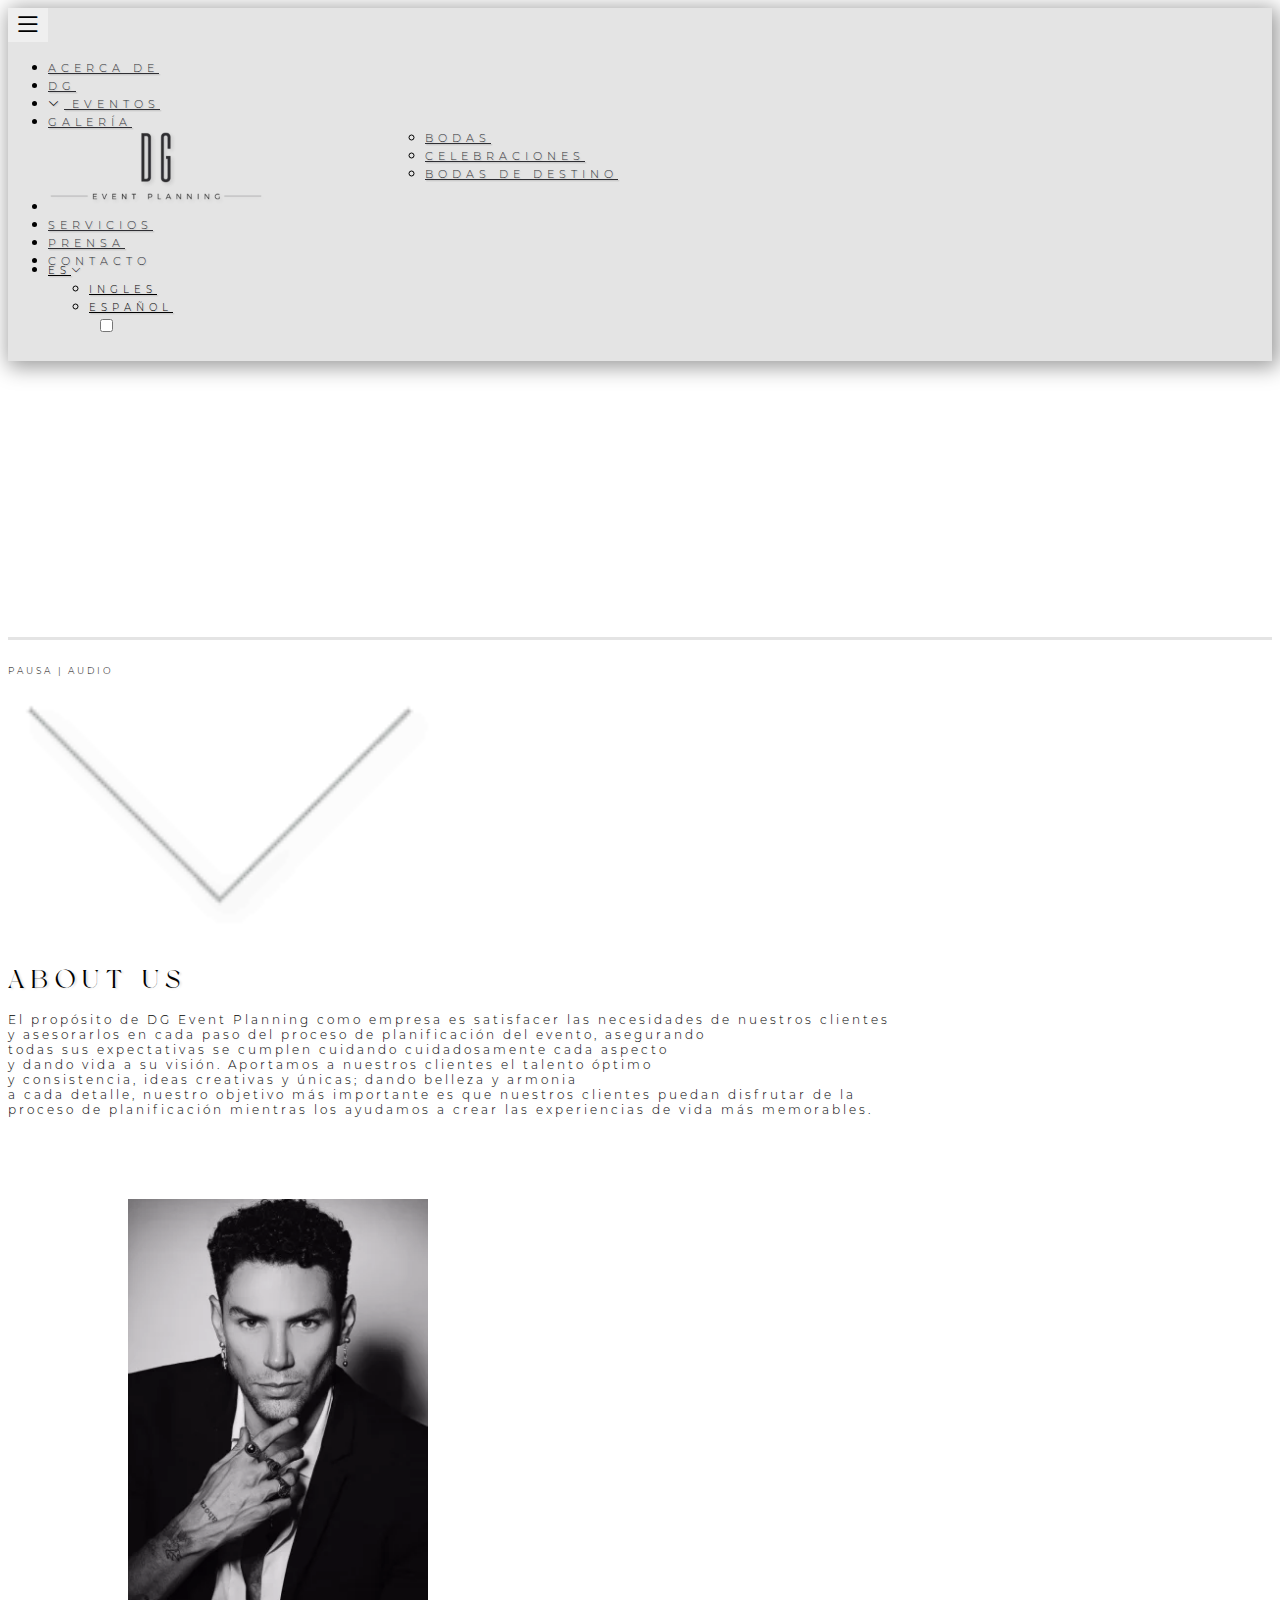
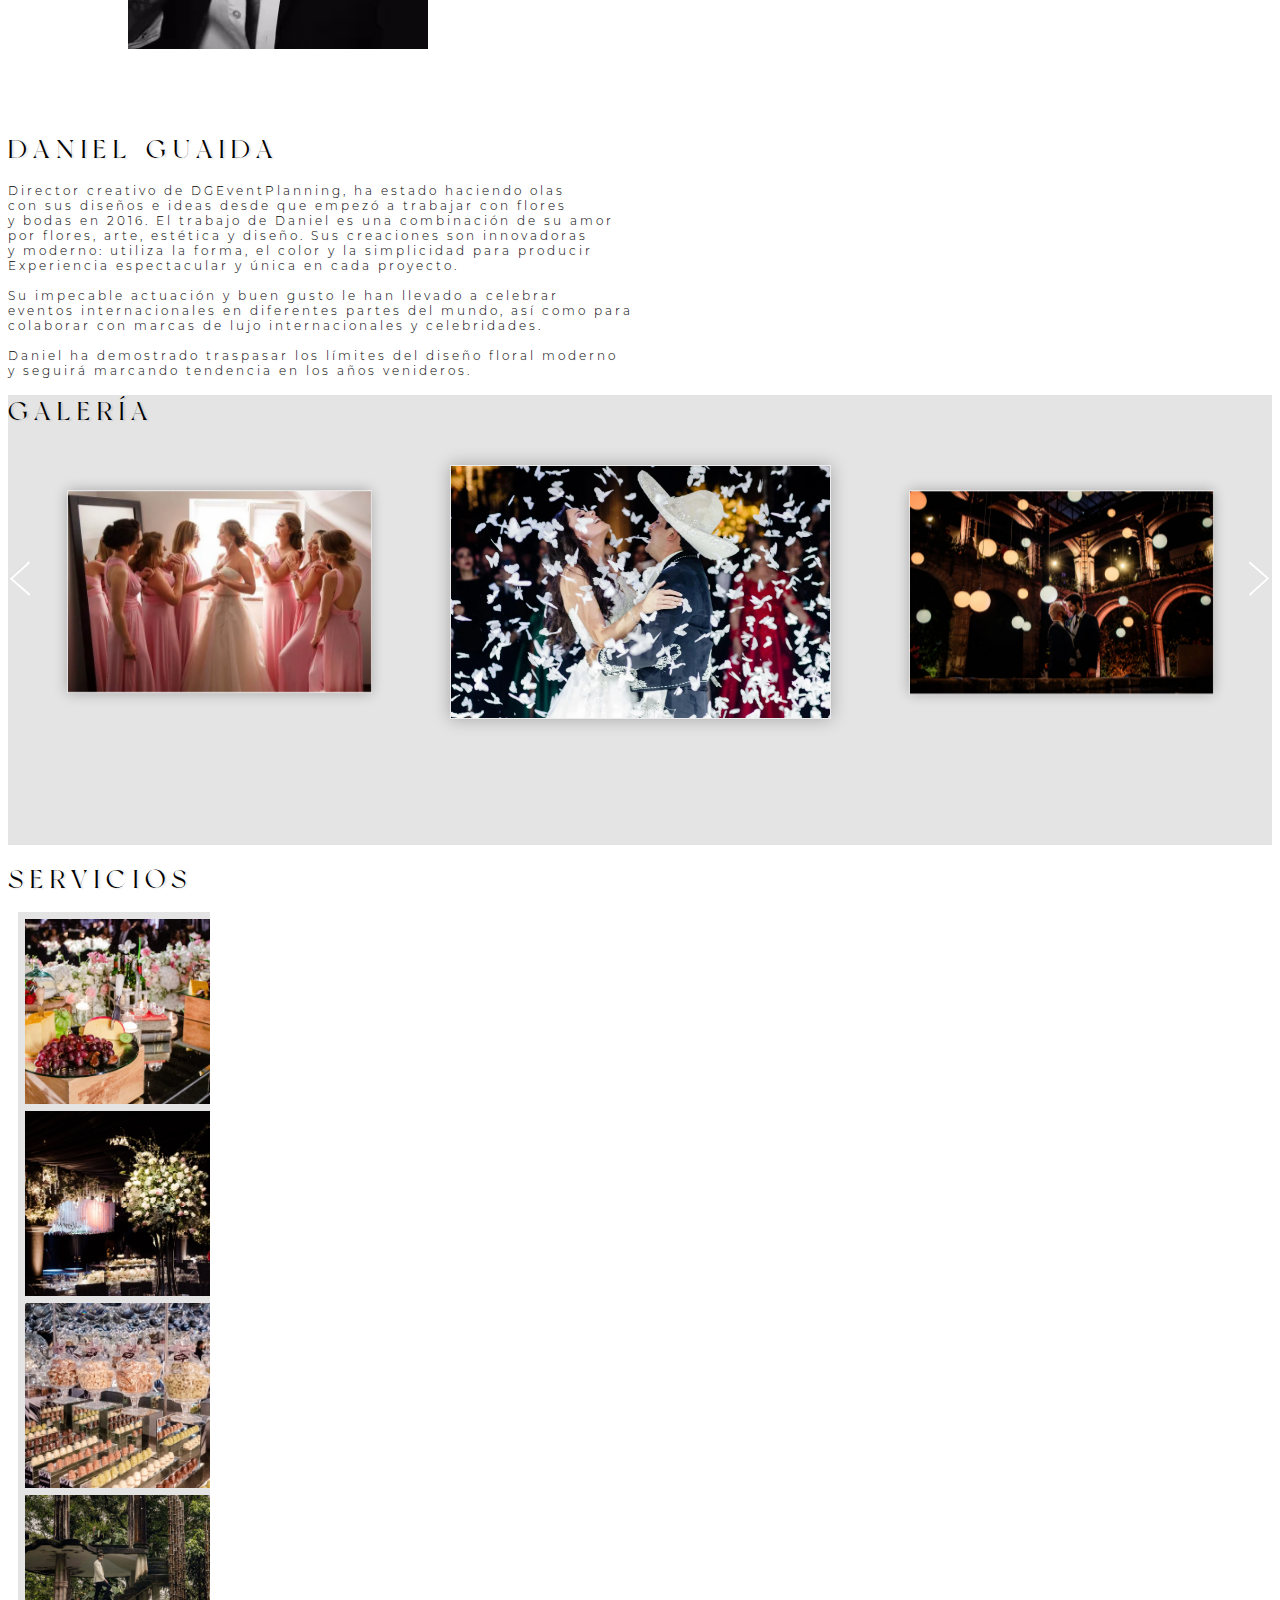
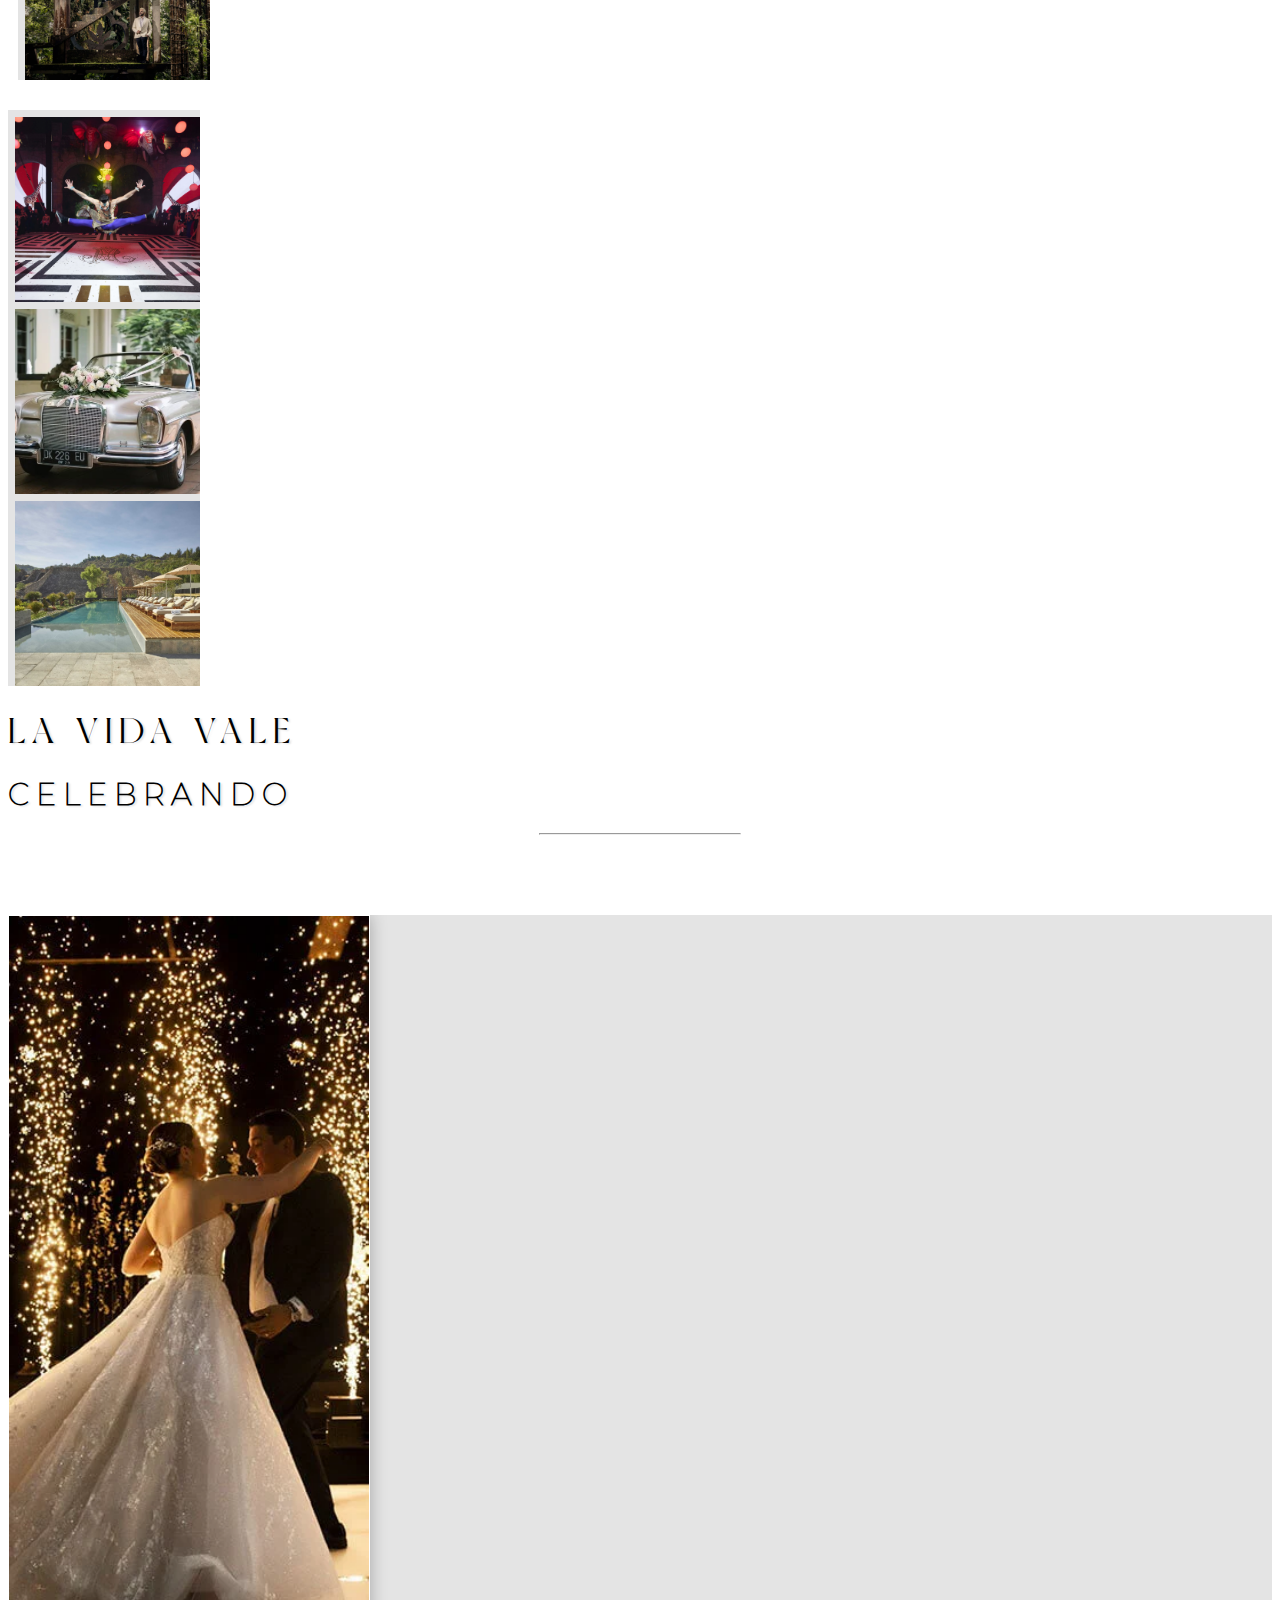
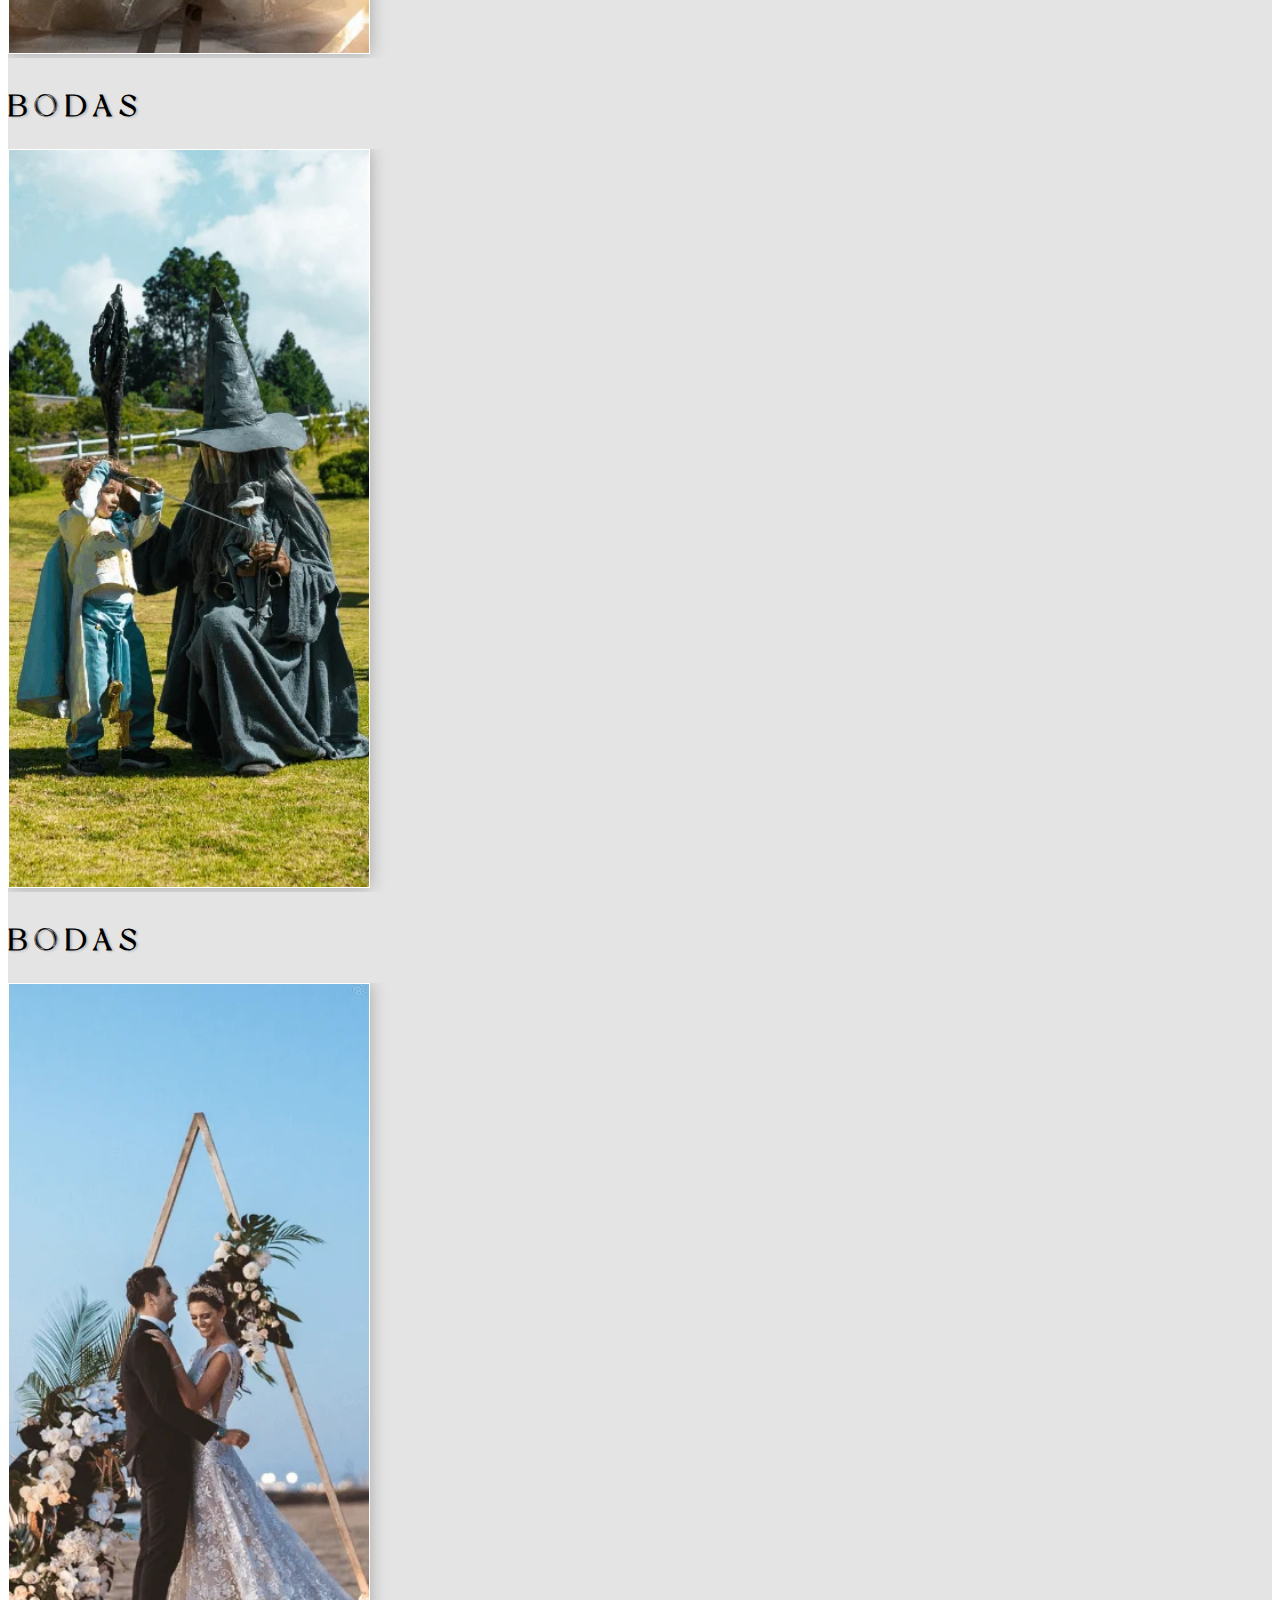
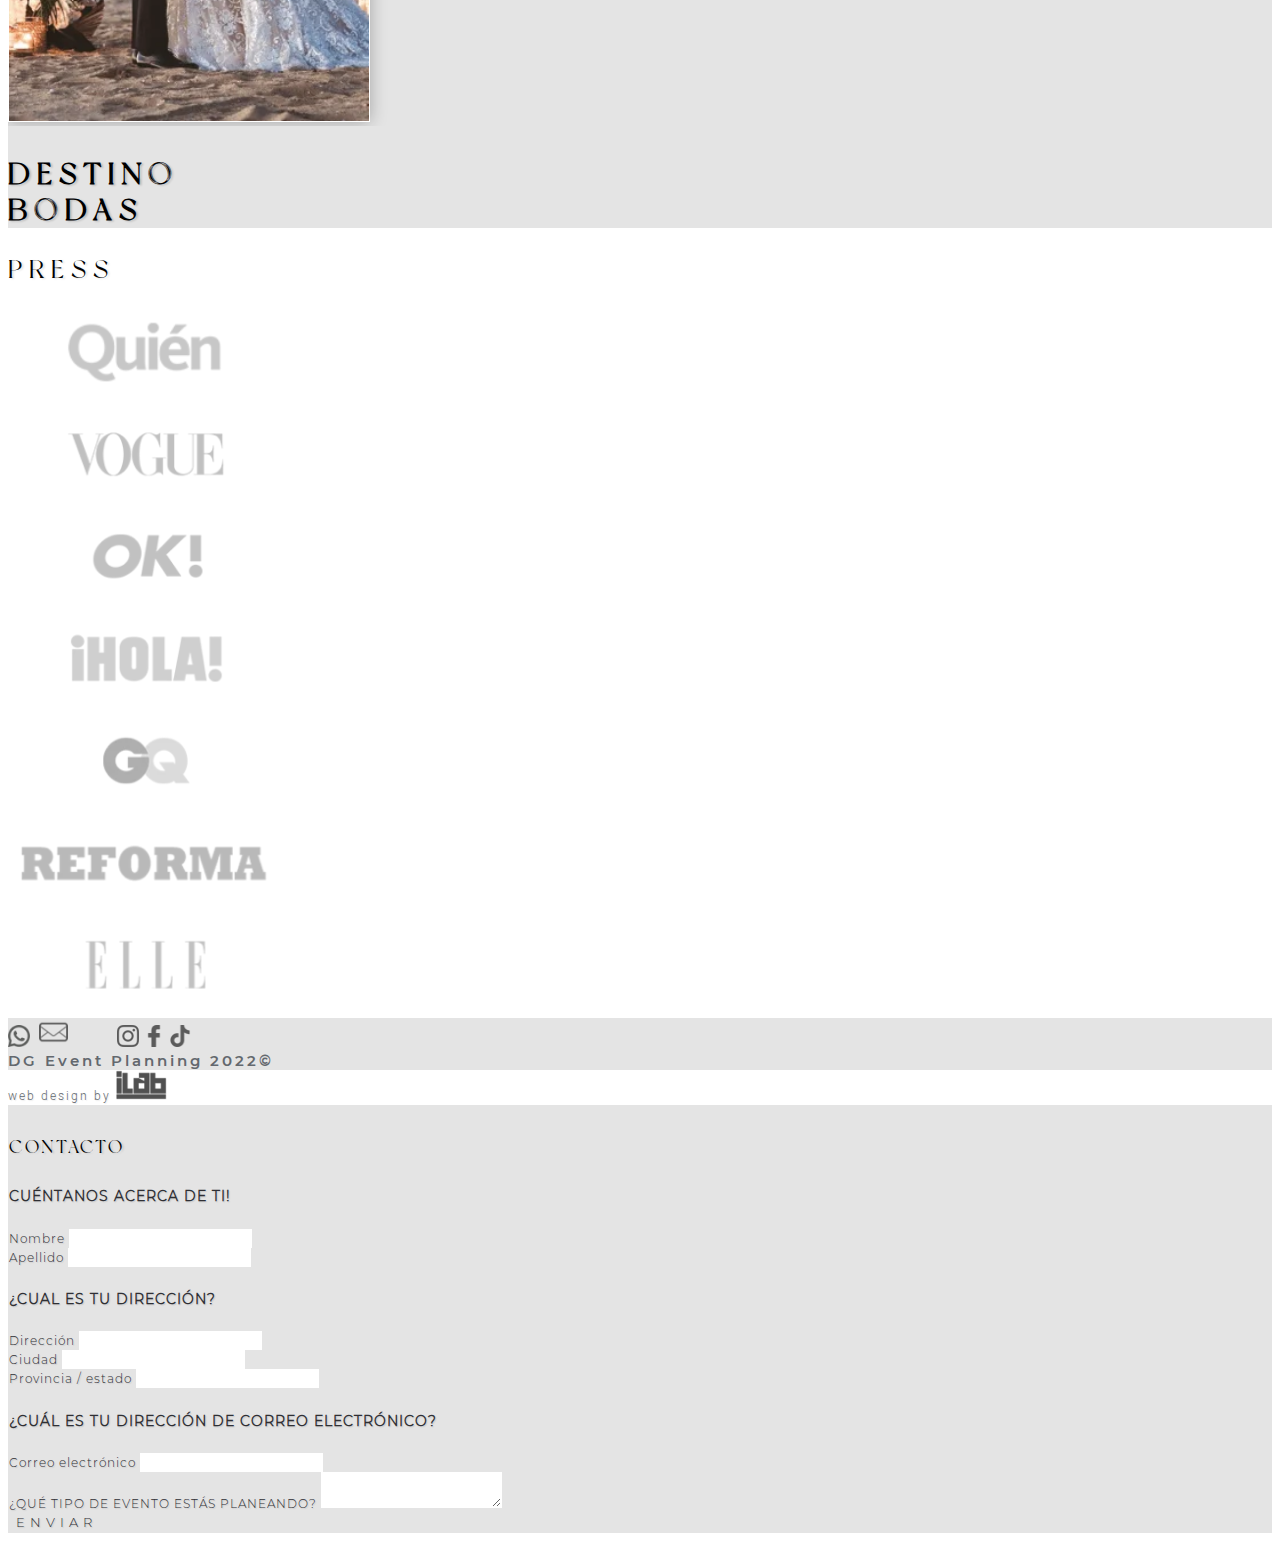
<file: index-es.html>
<!doctype html>
<html lang="en">

  <head>
    <meta charset="utf-8">
    <meta name="viewport" content="width=device-width, initial-scale=1">
    <title>DG Event Planning 2022©</title>

    <link href="https://cdn.jsdelivr.net/npm/bootstrap@5.2.0-beta1/dist/css/bootstrap.min.css" rel="stylesheet" integrity="sha384-0evHe/X+R7YkIZDRvuzKMRqM+OrBnVFBL6DOitfPri4tjfHxaWutUpFmBp4vmVor" crossorigin="anonymous">
    <link rel='stylesheet' href='https://cdnjs.cloudflare.com/ajax/libs/OwlCarousel2/2.3.4/assets/owl.carousel.min.css'>

    <!--css custom-->
    <link rel="stylesheet" href="./assets/css/colors.css">
    <link rel="stylesheet" href="./assets/css/fonts.css">
    <link rel="stylesheet" href="./assets/css/navbar.css">
    <link rel="stylesheet" href="./assets/css/generales.css">
    <link rel="stylesheet" href="./assets/css/ow-custom.css">
    <link rel="stylesheet" href="./assets/css/modal_form.css">
    <link rel="stylesheet" href="./assets/css/responsividad.css">

    <!--load all Font Awesome styles -->
    <link rel="stylesheet" href="https://cdn.jsdelivr.net/npm/bootstrap-icons@1.8.3/font/bootstrap-icons.css">
  </head>

  <body>

  <!--        _____________________-->
    <!--        navbar-->
    <!--        _____________________-->

  <style>
      .form-switch .form-check-input{
          border:1.6px solid #63686E;
          background-color: #E4E4E4;
          background-image: url(data:image/svg+xml,%3csvg xmlns='https://www.w3.org/2000/svg' viewBox='-4 -4 8 8'%3e%3ccircle r='3' fill='rgba%280, 0, 0, 0.25%29'/%3e%3c/svg%3e);
      }

    .navbar-nav .nav-link.active, .navbar-nav .show>.nav-link{
        color: #000000;
        font-weight: bold;
    }

    .nav-link:focus, .nav-link:hover{
        color: #000000 !important;
    }

    .dropdown-menu{
        background-color: #E4E4E4;
        border: 1px solid transparent;
        border-radius: 0px;
        color: #000000;
    }

    .dropdown-item:hover{
        background-color: #E4E4E4;
        color: #000000;
    }


  </style>

  <nav class="navbar fixed-top navbar-expand-lg bg-primario navbar-box">
    <div class="container-fluid ">

      <div class="row hiden_responsive_pc p-2">
        <div class="col-12">

            <a class="nav-link dropdown-toggle tittle_menu2 ml_navbar_res" href="#" id="navbarDropdown" role="button" data-bs-toggle="dropdown" aria-expanded="false">
              ES<i class="bi bi-chevron-down arrowfont" style="color: #000;"></i>
            </a>
            <ul class="dropdown-menu" aria-labelledby="navbarDropdown">
              <li><a class="dropdown-item tittle_menu2" href="./index.html">INGLES</a></li>
              <li><a class="dropdown-item tittle_menu2" href="./index-es.html">ESPAÑOL</a></li>
            </ul>

          <div class="form-check form-switch" style="padding-left: 3em;">
            <input class="form-check-input" type="checkbox" role="switch" id="flexSwitchCheckDefault" onclick="Redirect()">
          </div>
        </div>
      </div>

        <div class="content_logo_responsive hiden_responsive_pc p-2">
          <img class="img_logo_navres" src="./assets/img//logo.webp" >
        </div>

          <button class="navbar-toggler p-2" type="button" data-bs-toggle="offcanvas" data-bs-target="#offcanvasNavbar" aria-controls="offcanvasNavbar">
            <i class="bi bi-list btn_hamburger_ligth"></i>
          </button>

          <div class="collapse navbar-collapse navbar_mb mt-3 ml-5 mr-5" id="navbarSupportedContent">
            <ul class="navbar-nav nav-fill w-100 d-flex align-items-end">
              <li class="nav-item">
                <a class="nav-link tittle_menu" aria-current="page" href="#nav-about">ACERCA DE</a>
              </li>

              <li class="nav-item">
                <a class="nav-link tittle_menu" aria-current="page" href="#dg_mb">DG</a>
              </li>

              <li class="nav-item dropdown">
                <a class="nav-link dropdown-toggle tittle_menu" href="#" id="navbarDropdown" role="button" data-bs-toggle="dropdown" aria-expanded="false">
                  <i class="bi bi-chevron-down" style="color: #000;"></i> EVENTOS
                </a>
                <ul class="dropdown-menu" aria-labelledby="navbarDropdown" style="margin-top: 15px; position: absolute; left: 30%;">
                  <li><a class="dropdown-item tittle_menu" href="#nav-weddings">BODAS</a></li>
                  <li><a class="dropdown-item tittle_menu" href="#nav-weddings">CELEBRACIONES</a></li>
                  <li><a class="dropdown-item tittle_menu" href="#nav-weddings">BODAS DE DESTINO</a></li>
                </ul>
              </li>

              <li class="nav-item">
                <a class="nav-link tittle_menu" href="#nav-gallery">GALERÍA</a>
              </li>

              <li class="nav-item hiden_responsive_sm ">
                <a class="navbar-brand" href="#">
                  <img src="./assets/img/logo.webp" alt="" width="220"  class="d-inline-block align-text-top" style="margin-bottom: 5px;">
                </a>
              </li>

              <li class="nav-item">
                <a class="nav-link tittle_menu" href="#nav-services">SERVICIOS</a>
              </li>

              <li class="nav-item">
                <a class="nav-link tittle_menu" href="#nav-press">PRENSA</a>
              </li>

              <li class="nav-item">
                <a class="nav-link tittle_menu estilo_ios" type="button" data-bs-toggle="modal" data-bs-target="#exampleModal" >CONTACTO</a>
              </li>
            </ul>

            <ul class="navbar-nav nav-fill hiden_responsive_sm " style="position: relative;top: -25px;margin-right:40px">
              <div class="row">
                <div class="col-12">

                  <li class="nav-item dropdown">
                    <a class="nav-link dropdown-toggle tittle_menu2" href="#" id="navbarDropdown" role="button" data-bs-toggle="dropdown" aria-expanded="false">
                      ES<i class="bi bi-chevron-down arrowfont" style="color: #000;"></i>
                    </a>
                    <ul class="dropdown-menu" aria-labelledby="navbarDropdown">
                      <li><a class="dropdown-item tittle_menu2" href="./index.html">INGLES</a></li>
                      <li><a class="dropdown-item tittle_menu2" href="./index-es.html">ESPAÑOL</a></li>
                    </ul>

                  </li>

                  <div class="form-check form-switch" style="padding-left: 3em;">
                    <input class="form-check-input" type="checkbox" role="switch" id="flexSwitchCheckDefault" onclick="Redirect()">
                  </div>
                </div>
              </div>
            </ul>

          </div>

          <div class="offcanvas offcanvas-end hiden_responsive_pc" tabindex="-1" id="offcanvasNavbar" aria-labelledby="offcanvasNavbarLabel">

            <div class="d-flex justify-content-around p-3">

                <div class="row hiden_responsive_pc ">
                    <div class="col-12">
                        <li class="nav-item dropdown" style="list-style: none;">
                            <a class="nav-link dropdown-toggle tittle_menu2 ml_navbar_res" href="#" id="navbarDropdown" role="button" data-bs-toggle="dropdown" aria-expanded="false">
                              ES<i class="bi bi-chevron-down arrowfont" style="color: #000;"></i>
                            </a>
                            <ul class="dropdown-menu" aria-labelledby="navbarDropdown">
                              <li><a class="dropdown-item tittle_menu2" href="./index.html">INGLES</a></li>
                              <li><a class="dropdown-item tittle_menu2" href="./index-es.html">ESPAÑOL</a></li>
                            </ul>
                        </li>

                      <div class="form-check form-switch" style="padding-left: 3em;">
                        <input class="form-check-input" type="checkbox" role="switch" id="flexSwitchCheckDefault" onclick="Redirect()">
                      </div>
                    </div>
                </div>

                <div class="content_logo_responsive hiden_responsive_pc ">
                  <img class="img_logo_navres" src="./assets/img/logo.webp" >
                </div>

                <button class="navbar-toggler" type="button" data-bs-dismiss="offcanvas" aria-label="Close">
                  <i class="bi bi-x-square-fill"></i>
                </button>

            </div>

            <div class="d-flex justify-content-around p-3">

              <ul class="navbar-nav " style="text-align: center;min-width: 250px;">

              <li class="nav-item" style="background-color: #f1f1f1">
                <a class="nav-link tittle_menu" aria-current="page" href="#nav-about">INICIO</a>
              </li>

              <li class="nav-item" style="background-color: #cbcbcb">
                <a class="nav-link tittle_menu" aria-current="page" href="#nav-about">ACERCA DE</a>
              </li>

                <li class="nav-item dropdown" style="background-color: #f1f1f1">
                  <a class="nav-link dropdown-toggle tittle_menu" href="#" role="button" data-bs-toggle="dropdown" aria-expanded="false">
                    EVENTOS
                  </a>
                  <ul class="dropdown-menu">
                      <li><a class="dropdown-item text-center tittle_menu" href="#nav-weddings">BODAS</a></li>
                      <li><a class="dropdown-item text-center tittle_menu" href="#nav-weddings">CELEBRACIONES</a></li>
                      <li><a class="dropdown-item text-center tittle_menu" href="#nav-weddings">BODAS DE DESTINO</a></li>
                  </ul>
                </li>

              <li class="nav-item" style="background-color: #cbcbcb">
                <a class="nav-link tittle_menu" href="#nav-gallery">GALERÍA</a>
              </li>

              <li class="nav-item" style="background-color: #f1f1f1">
                <a class="nav-link tittle_menu" href="#nav-services">SERVICIOS</a>
              </li>

              <li class="nav-item" style="background-color: #cbcbcb">
                <a class="nav-link tittle_menu" href="#nav-press">PRENSA</a>
              </li>

              <li class="nav-item" style="background-color: #f1f1f1">
                <a class="nav-link tittle_menu estilo_ios" type="button" data-bs-toggle="modal" data-bs-target="#exampleModal" style="text-decoration: none;">CONTACTO</a>
              </li>

              </ul>

            </div>

            <div class="d-flex justify-content-center">
                <img src="./assets/icons/whats.webp" style="width:15px;height:15px!important;margin-right: 5px;opacity: 0.6;">
                <img src="./assets/icons/envelope.webp" style="width: 22px;height: 23px!important;margin-right: 20px;opacity: 0.6;position: relative;top: -3px;">
                <img src="./assets/icons/insta.webp" style=" width: 15px;height:15px!important;opacity: 0.6;">
                <img src="./assets/icons/face.webp" style="width:15px;height:15px!important;opacity: 0.6;">
                <img src="./assets/icons/tiktok.webp" style=" width: 15px;height:15px!important;opacity: 0.6;">
            </div>

              <p class="text-center text-muted mt-2 text-footer-mb">DG Event Planning 2022©</p>

          </div>

    </div>
  </nav>

    <!--        _____________________-->
    <!--        Video-->
    <!--        _____________________-->

    <section class="video">
      <video class="video_style" id="myVideo" src="https://dgeventplanning.com/inicio/assets/img/DG_sinmarco2.mp4" autoplay muted  loop ></video>
        <p class="text-center">
<!--            <a class="text-play" type="button" onclick="playVid()">PLAY |</a>-->
            <a class="pause estilo_ios"  id="mydiv" type="button" onclick="pauseplayVid()" style="font-family: 'Montserrat-Light';letter-spacing: 3px; font-size: 9px; text-shadow: 1.3px 1.3px 1.3px rgb(0 0 0 / 5%); color: #000000; text-decoration: none;">PAUSA </a>
            <a class="text-play">|</a>
            <a class="mute estilo_ios" type="button" onclick="enableMute()" style="font-family: 'Montserrat-Light';letter-spacing: 3px; font-size: 9px; text-shadow: 1.3px 1.3px 1.3px rgb(0 0 0 / 5%); color: #000000; text-decoration: none;">AUDIO</a> <br>
            <a class="arrow_down" type="button" href="#nav-about" style="text-decoration: none;">
               <img id="aks" src="assets/img/arrow_ligth.webp" style="width:35%;margin-top: 10px"/>
            </a>
        </p>
    </section>

    <section id="nav-about" style="position: relative;top: -130px;background: #ccc;"></section>

    <!--        _____________________-->
    <!--        About us-->
    <!--        _____________________-->

   <section class="py-3 text-center container-fluid mb-2" id="about_uss">
      <div class="row ">
        <div class="col-11 mx-auto ">
          <h1 class="tittle_newyork">ABOUT US</h1>
          <p class="lead text-paraf mt-4 hiden_responsive_sm">
            El propósito de DG Event Planning como empresa es satisfacer las necesidades de nuestros clientes <br>
            y asesorarlos en cada paso del proceso de planificación del evento, asegurando<br>
            todas sus expectativas se cumplen cuidando cuidadosamente cada aspecto<br>
            y dando vida a su visión. Aportamos a nuestros clientes el talento óptimo<br>
            y consistencia, ideas creativas y únicas; dando belleza y armonia<br>
            a cada detalle, nuestro objetivo más importante es que nuestros clientes puedan disfrutar de la<br>
            proceso de planificación mientras los ayudamos a crear las experiencias de vida más memorables.<br>
          </p>

          <p class="lead text-paraf mt-4 hiden_responsive_pc">
            El propósito de DG Event Planning como empresa es satisfacer las necesidades de nuestros clientes <br>
            y asesorarlos en cada paso del proceso de planificación del evento, asegurando<br>
            todas sus expectativas se cumplen cuidando cuidadosamente cada aspecto<br>
            y dando vida a su visión. Aportamos a nuestros clientes el talento óptimo<br>
            y consistencia, ideas creativas y únicas; dando belleza y armonia<br>
            a cada detalle, nuestro objetivo más importante es que nuestros clientes puedan disfrutar de la<br>
            proceso de planificación mientras los ayudamos a crear las experiencias de vida más memorables.<br>
          </p>
        </div>

      </div>
    </section>

    <section class=" text-center container-fluid" id="dg_mb">

      <div class="row d-flex align-items-center hiden_responsive_xsm">

        <div class="col-2 col-sm-12 col-md-4 p-3">
          <div class="">
            <img class="img-daneil" src="./assets/img/daniel_foto.webp" alt="">
          </div>
        </div>

        <div class="col-9 col-sm-12 col-md-8 p-3 content_daniel_p">
          <div class="text-danieg">
            <div class="content_bio">
              <h1 class="tittle_newyork tittle_daniel" style="">DANIEL GUAIDA</h1>
              <p class="lead text-paraf  mt-4">
                Director creativo de DGEventPlanning, ha estado haciendo olas <br>
                 con sus diseños e ideas desde que empezó a trabajar con flores <br>
                 y bodas en 2016. El trabajo de Daniel es una combinación de su amor <br>
                 por flores, arte, estética y diseño. Sus creaciones son innovadoras <br>
                 y moderno: utiliza la forma, el color y la simplicidad para producir <br>
                 Experiencia espectacular y única en cada proyecto. <br> <br>
                 Su impecable actuación y buen gusto le han llevado a celebrar <br>
                 eventos internacionales en diferentes partes del mundo, así como para <br>
                 colaborar con marcas de lujo internacionales y celebridades. <br><br>
                 Daniel ha demostrado traspasar los límites del diseño floral moderno <br>
                 y seguirá marcando tendencia en los años venideros. <br>
              </p>
            </div>
          </div>
        </div>

      </div>

      <div class="row hiden_responsive_pcc">
          <div class="col-12">
              <h1 class="tittle_newyork tittle_daniel mb-4" style="">DANIEL GUAIDA</h1>
          </div>
          <div class="col-3">
            <img class="img-daneil" src="./assets/img/daniel_foto.webp" alt="">
          </div>

          <div class="col-9">
              <p class="text_just text-paraf">
                 Director creativo de DGEventPlanning, ha estado haciendo olas.
                 con sus diseños e ideas desde que empezó a trabajar con flores
                 y bodas en 2016. El trabajo de Daniel es una combinación de su amor
                 para flores, arte, estética y diseño. Sus creaciones son innovadoras.
                 y de moda: utiliza la forma, el color y la simplicidad para producir
                 Experiencia espectacular y única en cada proyecto. <br> <br>
                 Su impecable actuación y buen gusto le han llevado a ocupar
                 eventos internacionales en diferentes partes del mundo, así como para
                 colaborar con marcas de lujo internacionales y celebridades. <br><br>
                 Daniel ha demostrado traspasar los límites del diseño floral moderno
                 y seguirá marcando tendencia en los años venideros.
              </p>
          </div>
      </div>

    </section>

    <!--        _____________________-->
    <!--        Gallery-->
    <!--        _____________________-->

    <section id="nav-gallery" style="position: relative;top: -90px;background: #ccc;"></section>

    <section class="testimonials text-center container-fluid bg-secundario mt-5" id="testimonials_mb">
      <div class="row">
        <div class="col-12">
          <h1 class="tittle_newyork mt-5 mb-3">GALERÍA</h1>

            <div class="carousel-wrap p-3 card_sinsaltar" >
                <div class="owl-carousel owl-theme" id="customers-testimonials">

                  <div class="item">
                    <div class="shadow-effect">
                        <img class="img-gallery" src="./assets/img/gallery/13.webp" />
                    </div>
                  </div>

                  <div class="item">
                    <div class="shadow-effect">
                        <img class="img-gallery" src="./assets/img/gallery/1.webp" />
                    </div>
                  </div>

                  <div class="item">
                    <div class="shadow-effect">
                        <img class="img-gallery" src="./assets/img/gallery/16.webp" />
                    </div>
                  </div>

                  <div class="item">
                      <div class="shadow-effect">
                          <img class="img-gallery" src="./assets/img/gallery/2.webp" />
                      </div>
                  </div>

                  <div class="item">
                      <div class="shadow-effect">
                          <img class="img-gallery" src="./assets/img/gallery/3.webp" />
                      </div>
                  </div>

                  <div class="item">
                    <div class="shadow-effect">
                        <img class="img-gallery" src="./assets/img/gallery/4.webp" />
                    </div>
                  </div>

                  <div class="item">
                    <div class="shadow-effect">
                        <img class="img-gallery" src="./assets/img/gallery/18.webp" />
                    </div>
                  </div>

                  <div class="item">
                    <div class="shadow-effect">
                        <img class="img-gallery" src="./assets/img/gallery/5.webp" />
                    </div>
                  </div>

                  <div class="item">
                    <div class="shadow-effect">
                        <img class="img-gallery" src="./assets/img/gallery/8.webp" />
                    </div>
                  </div>

                  <div class="item">
                    <div class="shadow-effect">
                        <img class="img-gallery" src="./assets/img/gallery/9.webp" />
                    </div>
                  </div>

                  <div class="item">
                    <div class="shadow-effect">
                        <img class="img-gallery" src="./assets/img/gallery/11.webp" />
                    </div>
                  </div>

                  <div class="item">
                    <div class="shadow-effect">
                        <img class="img-gallery" src="./assets/img/gallery/14.webp" />
                    </div>
                  </div>

                  <div class="item">
                    <div class="shadow-effect">
                        <img class="img-gallery" src="./assets/img/gallery/15.webp" />
                    </div>
                  </div>

                  <div class="item">
                    <div class="shadow-effect">
                        <img class="img-gallery" src="./assets/img/gallery/20.webp" />
                    </div>
                  </div>

                  <div class="item">
                    <div class="shadow-effect">
                        <img class="img-gallery" src="./assets/img/gallery/12.webp" />
                    </div>
                  </div>

                  <div class="item">
                    <div class="shadow-effect">
                        <img class="img-gallery" src="./assets/img/gallery/6.webp" />
                    </div>
                  </div>

                  <div class="item">
                      <div class="shadow-effect">
                          <img class="img-gallery" src="./assets/img/gallery/21.webp" />
                      </div>
                  </div>

                </div>
              </div>

        </div>
      </div>
    </section>

    <!--        _____________________-->
    <!--        Services-->
    <!--        _____________________-->

    <section id="nav-services" style="position: relative;top: -100px;background: #ccc;"></section>

    <section class="py-5 text-center container" id="">
      <div class="row py-lg-5">
        <div class="col-12 mx-auto ">
          <h1 class="tittle_newyork serv_mb mb-5">SERVICIOS</h1>

         <div class="content_services_pc hiden_responsive_sm">
          
              <div class="d-flex justify-content-between " style="padding: 0px 10px 30px 10px">

                  <div class="content">
                      <div class="content-overlay"></div>
                      <img class="content-image" src="./assets/img/services/CULINARY.webp">
                      <div class="content-details fadeIn-bottom">
                          <h3 class="content-title">CULINARIO</h3>
                      </div>
                  </div>

                  <div class="content">
                      <div class="content-overlay"></div>
                      <img class="content-image" src="./assets/img/services/FLOWERS AND DECO.webp">
                      <div class="content-details fadeIn-bottom">
                          <h3 class="content-title">FLORALES Y <br> DECORACIÓN</h3>
                      </div>
                  </div>

                  <div class="content">
                      <div class="content-overlay"></div>
                      <img class="content-image" src="./assets/img/services/CANDY TABLE.webp">
                      <div class="content-details fadeIn-bottom">
                          <h3 class="content-title">MESAS DE <br> DULCES</h3>
                      </div>
                  </div>

                  <div class="content">
                      <div class="content-overlay"></div>
                      <img class="content-image" src="./assets/img/services/PHOTO AND VIDEO.webp">
                      <div class="content-details fadeIn-bottom">
                          <h3 class="content-title">FOTO Y <br> VIDEO</h3>
                      </div>
                  </div>

              </div>
          

           <div class="row mt-5">
               <div class="d-flex justify-content-evenly">

                  <div class="content">
                      <div class="content-overlay"></div>
                      <img class="content-image" src="./assets/img/services/MUSIC AND ENTERTAINMENT.webp">
                      <div class="content-details2 fadeIn-bottom">
                          <h3 class="content-title">MUSICA Y<br> ENTRETENIMIENTO</h3>
                      </div>
                  </div>

                  <div class="content">
                      <div class="content-overlay"></div>
                      <img class="content-image" src="./assets/img/services/TRANSPORTATION.webp">
                      <div class="content-details2 fadeIn-bottom">
                          <h3 class="content-title">TRANSPORTE</h3>
                      </div>
                  </div>

                  <div class="content">
                      <div class="content-overlay"></div>
                      <img class="content-image" src="./assets/img/services/ACCOMMODATION.jpeg">
                      <div class="content-details2 fadeIn-bottom">
                          <h3 class="content-title">ALOJAMIENTOS</h3>
                      </div>
                  </div>

              </div>
          </div>
         </div>

         <div class="content_services_mb hiden_responsive_pc">
            <div class="row">
                <div class="col-6 p-1">
                    <div class="d-flex justify-content-center">
                      <div class="content_mb">
                          <div class="content-overlay_mb"></div>
                          <img class="content-image_mb" src="./assets/img/services/CULINARY.webp">
                          <div class="content-details_mb fadeIn-bottom">
                              <h3 class="content-title" style="font-size: 11px;">CULINARIO</h3>
                          </div>
                      </div>
                    </div>
                </div>

                <div class="col-6 p-1">
                    <div class="d-flex justify-content-center">
                      <div class="content_mb">
                          <div class="content-overlay_mb"></div>
                          <img class="content-image_mb" src="./assets/img/services/FLOWERS AND DECO.webp">
                          <div class="content-details_mb fadeIn-bottom">
                              <h3 class="content-title" style="font-size: 9px;">FLORALES Y <br> DECORACIÓN</h3>
                          </div>
                      </div>
                    </div>
                </div>

                <div class="col-6 p-1">
                    <div class="d-flex justify-content-center">
                      <div class="content_mb">
                          <div class="content-overlay_mb"></div>
                          <img class="content-image_mb" src="./assets/img/services/CANDY TABLE.webp">
                          <div class="content-details_mb fadeIn-bottom">
                              <h3 class="content-title" style="font-size: 11px;">MESAS DE <br> DULCES</h3>
                          </div>
                      </div>
                    </div>
                </div>

                <div class="col-6 p-1">
                    <div class="d-flex justify-content-center">
                      <div class="content_mb">
                          <div class="content-overlay_mb"></div>
                          <img class="content-image_mb" src="./assets/img/services/MUSIC AND ENTERTAINMENT.webp">
                          <div class="content-details_mb fadeIn-bottom">
                              <h3 class="content-title" style="font-size: 8px; letter-spacing: 2px;">MUSICA Y<br> ENTRETENIMIENTO</h3>
                          </div>
                      </div>
                    </div>
                </div>

                <div class="col-6 p-1">
                    <div class="d-flex justify-content-center">
                      <div class="content_mb">
                          <div class="content-overlay_mb"></div>
                              <img class="content-image_mb" src="./assets/img/services/TRANSPORTATION.webp">
                              <div class="content-details_mb fadeIn-bottom">
                                  <h3 class="content-title" style="font-size: 9px">TRANSPORTE</h3>
                              </div>
                          </div>
                    </div>
                </div>

                <div class="col-6 p-1">
                    <div class="d-flex justify-content-center">
                      <div class="content_mb">
                          <div class="content-overlay_mb"></div>
                          <img class="content-image_mb" src="./assets/img/services/ACCOMMODATION.jpeg">
                          <div class="content-details_mb fadeIn-bottom">
                              <h3 class="content-title" style="font-size: 8px; letter-spacing: 4px;">ALOJAMIENTOS</h3>
                          </div>
                      </div>
                    </div>
                </div>

            </div>
         </div>

        </div>
      </div>
    </section>

    <!--        _____________________-->
    <!--        celebrating-->
    <!--        _____________________-->
    <section id="nav-weddings" style="position: relative;top: -50px;background: #ccc;"></section>

    <section class=" py-5 text-center container-fluid" >
      <div class="row py-lg-5">
        <div class="col-12">
          <h1 class="tittle_newyork_life">LA VIDA VALE</h1>
          <h1 class="tittle_thin_life">CELEBRANDO</h1>
          <hr class="mt-2 text-center divider_mb" >
            <div class="row p-2 bg-secundario hiden_responsive_sm">

              <div class="col-md-4 mt-5">
                    <div class="content3">
                        <div class="content-overlay3"></div>
                        <img class="content-image3" src="./assets/img/celebrating/1.webp " >

                        <div class="content-details3 fadeIn-bottom3">
                            <p style="font-family: Montserrat-Medium; text-shadow: 1.5px 1.5px 1.5px rgba(255, 255, 255, 0.288);">
                              Brindamos el más alto nivel de <br> coordinación de bodas de servicio <br>completo y planificación. Como boda <br> profesional  planificadores, estamos <br> 
                              comprometidos a hacer su evento de <br> boda sin estrés y disfrutable y la <br> ejecución impecable. <br><br>
                              Si has imaginado tu sueño deshierbe <br> desde el momento en que ibas a comenzar <br>en la planificación de su boda, nosotros <br> trabajará con usted en cada
                              paso <br> del camino. Cada boda y evento que <br> planeamos es exclusivos de nuestros <br> clientes y sus particularidades gustos y <br> aversiones y gusto específico y estilo.
                            </p>
                        </div>
                        
                    </div>
                    <h2 class="text-carding tittle_thin">BODAS</h2>
              </div>

              <div class="col-md-4 mt-5 " id="nav-weddings">
                  <div class="content3">
                      <div class="content-overlay3"></div>
                      <img class="content-image3" src="./assets/img/celebrating/5.webp " >
                      <div class="content-details3 fadeIn-bottom3">
                        <p style="font-family: Montserrat-Medium; text-shadow: 1.5px 1.5px 1.5px rgba(255, 255, 255, 0.288);">
                          El Diseño es la imaginación,<br> creatividad e inspiración que hace <br>tu evento único. Nosotros trabajamos <br>de cerca con usted para descubrir su estilo<br>
                          y luego usar ese conocimiento para <br> desarrollar cada componente estético de <br>su evento de papelería y <br>iluminación para flores y muebles.
                        </p>
                      </div>
                  </div>
                  <h2 class="text-carding tittle_thin">BODAS</h2>
              </div>

              <div class="col-md-4 mt-5 " id="nav-weddings">
                    <div class="content3">
                      <div class="content-overlay3"></div>
                      <img class="content-image3" src="./assets/img/celebrating/6.webp " >
                      <div class="content-details3 fadeIn-bottom3">
                          <p style="font-family: Montserrat-Medium; text-shadow: 1.5px 1.5px 1.5px rgba(255, 255, 255, 0.288);">
                            Por supuesto, el día de ensueño que<br>
                            espera debe establecerse en un destino <br> 
                            de ensueño perfecto para su boda. ya sea <br>
                            que se imagine en las playas del Océano <br>
                            Pacífico, las calles de Oaxaca, un bosque<br>
                            escondido o un gran salón de baile de <br>
                            principios de siglo, le brindaremos uno <br>
                            de los lugares más mágicos imaginables <br>
                            para celebrar su amor. Como su <br> 
                            planificador de bodas de destino,<br>
                            anticipamos y abordamos todos los <br>
                            problemas que surgen, haciendo que <br>
                            su experiencia y viajes sean increíbles<br>
                            y sin estrés.
                          </p>
                      </div>
                    </div>
                  <h2 class="text-carding tittle_thin">DESTINO <br> BODAS</h2>
              </div>
            </div>

         <div class="content_services_mb hiden_responsive_pc">
            <div class="row bg-secundario" style="padding: 0.5rem;height: 40vh;">

                <div class="col-4 p-1">
                    <div class="d-flex justify-content-center">
                      <div class="content_mb_xs">
                          <div class="content-overlay_mb_xs"></div>
                          <img class="content-image_mb_xs" src="./assets/img/celebrating/4.webp">
                          <div class="content-details_mb_xs fadeIn-bottom">
                              <p style="" class="text_celebrating_mb">
                               Brindamos el más alto nivel de  coordinación de bodas de servicio completo y planificación. Como boda  profesional  planificadores, estamos
                              comprometidos a hacer su evento de  boda sin estrés y disfrutable y la  ejecución impecable.
                              Si has imaginado tu sueño deshierbe  desde el momento en que ibas a comenzar en la planificación de su boda, nosotros  trabajará con usted en cada
                              paso  del camino. Cada boda y evento que  planeamos es exclusivos de nuestros  clientes y sus particularidades gustos y  aversiones y gusto específico y estilo.
                              </p>
                          </div>
                      </div>
                    </div>
                    <h2 class="text-carding tittle_thin">BODAS</h2>
                </div>

                <div class="col-4 p-1">
                    <div class="d-flex justify-content-center">
                      <div class="content_mb_xs">
                          <div class="content-overlay_mb_xs"></div>
                          <img class="content-image_mb_xs" src="./assets/img/celebrating/5.webp">
                          <div class="content-details_mb_xs fadeIn-bottom">
                              <p style="" class="text_celebrating_mb">
                            El Diseño es la imaginación,<br> creatividad e inspiración que hace <br>tu evento único. Nosotros trabajamos <br>de cerca con usted para descubrir su estilo<br>
                          y luego usar ese conocimiento para <br> desarrollar cada componente estético de <br>su evento de papelería y <br>iluminación para flores y muebles.
                              </p>
                          </div>
                      </div>
                    </div>
                    <h2 class="text-carding tittle_thin">CELEBRACIONES</h2>
                </div>

                <div class="col-4 p-1">
                    <div class="d-flex justify-content-center">
                      <div class="content_mb_xs">
                          <div class="content-overlay_mb_xs"></div>
                          <img class="content-image_mb_xs" src="./assets/img/celebrating/6.webp">
                          <div class="content-details_mb_xs fadeIn-bottom">
                            <p style="" class="text_celebrating_mb">
                            Por supuesto, el día de ensueño que
                            espera debe establecerse en un destino
                            de ensueño perfecto para su boda. ya sea
                            que se imagine en las playas del Océano
                            Pacífico, las calles de Oaxaca, un bosque
                            escondido o un gran salón de baile de
                            principios de siglo, le brindaremos uno
                            de los lugares más mágicos imaginables
                            para celebrar su amor. Como su
                            planificador de bodas de destino,
                            anticipamos y abordamos todos los
                            problemas que surgen, haciendo que
                            su experiencia y viajes sean increíbles
                            y sin estrés.
                              </p>
                          </div>
                      </div>
                    </div>
                    <h2 class="text-carding tittle_thin">DESTINO <br> BODAS</h2>
                </div>
            </div>
         </div>

        </div>
      </div>
    </section>

    <!--        _____________________-->
    <!--        press-->
    <!--        _____________________-->

    <section class="mt-2 mb-5 text-center container" id="nav-press">
      <div class="row">
        <div class="col-12">
          <h1 class="tittle_newyork mb-3">PRESS</h1>
        </div>
      </div>

      <div class="row">
        <div class="col-12 d-flex justify-content-center">
          <div class="d-flex justify-content-around max_content_press">
            <img class="brand_logo " src="./assets/img/prensa/33.webp">
            <img class="brand_logo "  src="./assets/img/prensa/55.webp">
            <img class="brand_logo "  src="./assets/img/prensa/54.webp">
            <img class="brand_logo "  src="./assets/img/prensa/34.webp">
          </div>
        </div>

        <div class="col-12 d-flex justify-content-center">
          <div class="d-flex justify-content-evenly max_content_press">
            <img class="brand_logo " src="./assets/img/prensa/32.webp">
            <img class="brand_logo " src="./assets/img/prensa/35.webp">
            <img class="brand_logo " src="./assets/img/prensa/31.webp">
          </div>
        </div>
      </div>
    </section>

      <!--        _____________________-->
    <!--        Footter-->
    <!--        _____________________-->


    <section class="testimonials py-4 text-center container-fluid bg-secundario">
      <div class="row ">
        <div class="col-12">
                <div class="mb-1">
                  <a  href="https://wa.link/i73e1c" target="_blanck" style="text-decoration: none;">
                    <img src="./assets/icons/whats.webp"  style="width:22px;height:22px!important;margin-right: 5px;opacity: 0.6;">
                  </a>
                  <a  href="mailto:info@dgeventplanning.com" target="_blanck" style="text-decoration: none;">
                    <img src="./assets/icons/envelope.webp"  style="width:29px;height:29px!important;margin-right: 45px;opacity: 0.6;">
                  </a>
                  <a  href="https://instagram.com/danielguaida?igshid=YmMyMTA2M2Y=" target="_blanck" style="text-decoration: none;">
                    <img src="./assets/icons/insta.webp"  style=" width: 22px;height:22px!important;opacity: 0.6;">
                  </a>
                  <a  href="https://www.facebook.com/Daniel-Guaida-Event-Planning-109570360569345/" target="_blanck" style="text-decoration: none;">
                    <img src="./assets/icons/face.webp"  style="width:22px;height:22px!important;opacity: 0.6;">
                  </a>
                  <a  href="https://www.tiktok.com/@danielguaida" target="_blanck" style="text-decoration: none;">
                    <img src="./assets/icons/tiktok.webp"  style=" width: 22px;height:22px!important;opacity: 0.6;">
                  </a>  
                </div>
          
          <a class="text-center tittle_footer">
            DG Event Planning 2022©
          </a>

        </div>
      </div>
    </section>

    <section class="testimonials py-3 text-center container">
      <div class="row ">
        <div class="col-12">

          <a class="text-center heebo-light"  style="font-size: 12px !important; color: #63686E; text-decoration: none;">
            web design by 
          </a>

          <a target="_blank" href="https://www.ilabagency.com"><img style="max-width: 4%; filter: contrast(0.4);" src="./assets/img/ilab.webp"></a>

        </div>
      </div>
    </section>


      <!-- Modal -->
    <div class="modal fade" id="exampleModal" tabindex="-1" aria-labelledby="exampleModalLabel" aria-hidden="true">
      <div class="modal-dialog">
        <div class="modal-content">

          <div class="modal-body bg-primario" style="border: 1px solid transparent">

            <form class="row g-3">

              <div class="col-md-12 mt-4 text-center">
                <h5 class="tittle_newyork_form">CONTACTO</h5>
              </div>

              <div class="col-md-12">
                <h5 class="tittle_form">CUÉNTANOS ACERCA DE TI!</h5>
                <label for="" class="form-label label_form">Nombre</label>
                <input type="text" class="form-control" id="">
              </div>

              <div class="col-md-12 mb-3">
                <label for="" class="form-label label_form">Apellido</label>
                <input type="text" class="form-control" id="">
              </div>

              <div class="col-md-12">
                <h5 class="tittle_form">¿CUAL ES TU DIRECCIÓN?</h5>
                <label for="" class="form-label label_form">Dirección</label>
                <input type="text" class="form-control" id="">
              </div>

              <div class="col-md-6">
                <label for="" class="form-label label_form">Ciudad</label>
                <input type="text" class="form-control" id="">
              </div>

              <div class="col-md-6 mb-3">
                <label for="" class="form-label label_form">Provincia / estado</label>
                <input type="text" class="form-control" id="">
              </div>

               <div class="col-md-12">
                <h5 class="tittle_form">¿CUÁL ES TU DIRECCIÓN DE CORREO ELECTRÓNICO?</h5>
                <label for="" class="form-label label_form">Correo electrónico</label>
                <input type="text" class="form-control" id="">
              </div>

               <div class="col-md-12">
                <label for="" class="form-label label_form">¿QUÉ TIPO DE EVENTO ESTÁS PLANEANDO?</label>
                <textarea class="form-control" id=""></textarea>
              </div>

              <div class="col-12 text-center">
                <button type="submit" class="btn btn-primary btn-form">ENVIAR</button>
              </div>

            </form>

          </div>

        </div>
      </div>
    </div>


    <script src="https://cdn.jsdelivr.net/npm/bootstrap@5.2.0-beta1/dist/js/bootstrap.bundle.min.js" integrity="sha384-pprn3073KE6tl6bjs2QrFaJGz5/SUsLqktiwsUTF55Jfv3qYSDhgCecCxMW52nD2" crossorigin="anonymous"></script>
<!--    <script src="https://cdn.jsdelivr.net/npm/@popperjs/core@2.11.5/dist/umd/popper.min.js" integrity="sha384-Xe+8cL9oJa6tN/veChSP7q+mnSPaj5Bcu9mPX5F5xIGE0DVittaqT5lorf0EI7Vk" crossorigin="anonymous"></script>-->
<!--    <script src="https://cdn.jsdelivr.net/npm/bootstrap@5.2.0-beta1/dist/js/bootstrap.min.js" integrity="sha384-kjU+l4N0Yf4ZOJErLsIcvOU2qSb74wXpOhqTvwVx3OElZRweTnQ6d31fXEoRD1Jy" crossorigin="anonymous"></script>-->

    <script  src="./assets/js/videobutons.js"></script>

    <script src='https://code.jquery.com/jquery-2.2.4.min.js'></script>
    <script src="https://raw.github.com/carhartl/jquery-cookie/master/jquery.cookie.js"></script>
    <script src="./assets/js/jquery.tr.js"></script>
    <script src='https://cdnjs.cloudflare.com/ajax/libs/OwlCarousel2/2.3.4/owl.carousel.min.js'></script>
  <script  src="./assets/js/traduccion.js"></script>

    <script  src="./assets/js/ow-custom.js"></script>


    <script>
        function Redirect() {
            window.location.href = "./index-es-dark.html";
        }

        $('#aks').hover(
            function(){
              $(this).attr('src','assets/img/arrow_bold.webp')
            },
            function(){
              $(this).attr('src','assets/img/arrow_ligth.webp')
            }
        )

    </script>

  </body>
</html>
</file>
<file: assets/css/colors.css>
.bg-primario{
    background-color: #E4E4E4;
}

.bg-secundario{
    background-color: #E4E4E4;
}

/* Modo Dark */

.bg-primario-dark{
    background-color: #2D2E33;
}

.bg-secundario-dark{
    background-color: #2D2E33;
}
</file>
<file: assets/css/fonts.css>
@font-face {
    font-family: "Montserrat-Black";
    src: url("../fonts/Montserrat/Montserrat-Black.ttf");
}

@font-face{
    font-family: "Montserrat-BlackItalic";
    src: url("../fonts/Montserrat/Montserrat-BlackItalic.ttf");
}

@font-face{
    font-family: "Montserrat-Bold";
    src: url("../fonts/Montserrat/Montserrat-Bold.ttf");
}

@font-face{
    font-family: "Montserrat-BoldItalic";
    src: url("../fonts/Montserrat/Montserrat-BoldItalic.ttf");
}

@font-face{
    font-family: "Montserrat-ExtraBold";
    src: url("../fonts/Montserrat/Montserrat-ExtraBold.ttf");
}

@font-face{
    font-family: "Montserrat-ExtraBoldItalic";
    src: url("../fonts/Montserrat/Montserrat-ExtraBoldItalic.ttf");
}

@font-face{
    font-family: "Montserrat-ExtraLight";
    src: url("../fonts/Montserrat/Montserrat-ExtraLight.ttf");
}

@font-face{
    font-family: "Montserrat-ExtraLightItalic";
    src: url("../fonts/Montserrat/Montserrat-ExtraLightItalic.ttf");
}

@font-face{
    font-family: "Montserrat-Italic";
    src: url("../fonts/Montserrat/Montserrat-Italic.ttf");
}

@font-face{
    font-family: "Montserrat-Light";
    src: url("../fonts/Montserrat/Montserrat-Light.ttf");
}

@font-face{
    font-family: "Montserrat-LightItalic";
    src: url("../fonts/Montserrat/Montserrat-LightItalic.ttf");
}

@font-face{
    font-family: "Montserrat-Medium";
    src: url("../fonts/Montserrat/Montserrat-Medium.ttf");
}

@font-face{
    font-family: "Montserrat-MediumItalic";
    src: url("../fonts/Montserrat/Montserrat-MediumItalic.ttf");
}

@font-face{
    font-family: "Montserrat-Regular";
    src: url("../fonts/Montserrat/Montserrat-Regular.ttf");
}

@font-face{
    font-family: "Montserrat-SemiBold";
    src: url("../fonts/Montserrat/Montserrat-SemiBold.ttf");
}

@font-face{
    font-family: "Montserrat-SemiBoldItalic";
    src: url("../fonts/Montserrat/Montserrat-SemiBoldItalic.ttf");
}

@font-face{
    font-family: "Montserrat-Thin";
    src: url("../fonts/Montserrat/Montserrat-Thin.ttf");
}

@font-face{
    font-family: "Montserrat-ThinItalic";
    src: url("../fonts/Montserrat/Montserrat-ThinItalic.ttf");
}

@font-face{
    font-family: "NewYork";
    src: url("../fonts/Newyork/NewYork.otf");
}

@font-face{
    font-family: "Heebo-Light";
    src: url("../fonts/Heebo/Heebo-Light.ttf");
}


.montserrat-black{
    font-family: "Montserrat-Black";
}
.montserrat-blackitalic{
    font-family: "Montserrat-BlackItalic";
}
.Montserrat-Bold{
    font-family: "Montserrat-Bold";
}
.montserrat-black{
    font-family: "Montserrat-Black";
}
.Montserrat-ExtraBold{
    font-family: "Montserrat-ExtraBold";
}

.Montserrat-BoldItalic{
    font-family: "Montserrat-BoldItalic";
}

.Montserrat-ExtraBoldItalic{
    font-family: "Montserrat-ExtraBoldItalic";
}

.Montserrat-ExtraLight{
    font-family: "Montserrat-ExtraLight";
}

.Montserrat-ExtraLightItalic{
    font-family: "Montserrat-ExtraLightItalic";
}
.Montserrat-Italic{
    font-family: "Montserrat-Italic";
}

.Montserrat-Light{
    font-family: "Montserrat-Light";
}

.Montserrat-LightItalic{
    font-family: "Montserrat-LightItalic";
}

.Montserrat-Medium{
    font-family: "Montserrat-Medium";
}

.Montserrat-MediumItalic{
    font-family: "Montserrat-MediumItalic";
}

.Montserrat-Regular{
    font-family: "Montserrat-Regular";
}

.Montserrat-SemiBold{
    font-family: "Montserrat-SemiBold";
}

.Montserrat-SemiBoldItalic{
    font-family: "Montserrat-SemiBoldItalic";
}

.Montserrat-Thin{
    font-family: "Montserrat-Thin";
}

.Montserrat-ThinItalic{
    font-family: "Montserrat-ThinItalic";
}

.NewYork{
    font-family: "NewYork";
}

.heebo-light{
    font-family: "Heebo-Light";
    text-shadow: 1.3px 1.3px 1.3px rgb(0 0 0 / 10%);
    letter-spacing: 2px;
}

.tittle_menu{
    font-family: "Montserrat-Light";
    letter-spacing: 5px;
    font-size: 11px;
    color: #2F2F34;
    text-shadow: 1.3px 1.3px 1.3px rgb(0 0 0 / 15%);
}

.tittle_footer{
    font-family: "Montserrat-SemiBold";
    font-size: 15px;
    letter-spacing: 3px;
    color: #63686E;
    text-decoration: none;
}

.tittle_footer:hover{
    font-family: "Montserrat-SemiBold";
    font-size: 15px;
    letter-spacing: 3px;
    color: #63686E;
    text-decoration: none;
}

.tittle_footer-dark{
    font-family: "Montserrat-SemiBold";
    font-size: 15px;
    letter-spacing: 3px;
    color: #ffff;
    text-decoration: none;
}

.tittle_footer-dark:hover{
    font-family: "Montserrat-SemiBold";
    font-size: 15px;
    letter-spacing: 3px;
    color: #ffff;
    text-decoration: none;
}

.tittle_menu:hover{
    font-weight: bold;
    color: #000000;

}

.tittle_menu2{
    font-family: "Montserrat-Light";
    letter-spacing: 5px;
    font-size: 10px;
    text-shadow: 1.3px 1.3px 1.3px rgb(0 0 0 / 13%);
    color: #000;
}

.tittle_menu2:hover{
    font-family: "Montserrat-Light";
    font-weight: bold;
    color: #000000;
}

.text-paraf{
   font-family: "Montserrat-Light";
    letter-spacing: 3px;
    font-size: 12px;
    text-shadow: 1.3px 1.3px 1.3px rgb(0 0 0 / 5%);
    color: #000000;
}

.text-play{
   font-family: "Montserrat-Light";
    letter-spacing: 3px;
    font-size: 9px;
    text-shadow: 1.3px 1.3px 1.3px rgb(0 0 0 / 5%);
    color: #000000;
    text-decoration: none;
}

.pause:hover {
    color: rgb(0, 0, 0);
   font-weight: bold;
}

.mute:hover {
    color: rgb(0, 0, 0);
   font-weight: bold;
}

.text-play:hover{
    color: rgb(0, 0, 0);
}

.text-play:active{
    color: rgb(0, 0, 0);
    font-weight: bold;
        display:inline-block;
        border-bottom:0.1px solid #A7ABAE;
        padding-bottom:2px;
}

.tittle_newyork{
    font-family: "NewYork";
    color: var( --e-global-color-127a5e8 );
    font-weight: 100;
    letter-spacing: 7px;
    text-shadow: 2px 1px 2px rgba(0, 0, 0, 0.116);
     font-size: 26px;
}

.tittle_newyork_life{
    font-family: "NewYork";
    color: var( --e-global-color-127a5e8 );
    font-weight: 100;
    letter-spacing: 7px;
    text-shadow: 2px 1px 2px rgba(0, 0, 0, 0.116);
     font-size: 35px;
}

.tittle_thin_life{
    font-family: "Montserrat-Thin";
    color: var( --e-global-color-127a5e8 );
    font-weight: 600;
    letter-spacing: 7px;
    text-shadow: 2px 1px 2px rgb(0, 0, 0, 0.116);
    font-size: 30px;
}


.tittle_thin{
    font-family: "NewYork";
    color: var( --e-global-color-127a5e8 );
    letter-spacing: 7px;
    text-shadow: 2px 1px 2px rgb(0 0 0 / 18%);
    font-size: 30px;
}

.arrowfont{
    color: #ffffff;
    font-size: 10px;
}

.slect_custom{
    border: 1px solid #E4E4E4!important;
    background-color: transparent;
}


/* Modo Dark */

.tittle_menu_dark{
    font-family: "Montserrat-Light";
    letter-spacing: 5px;
    font-size: 11px;
    color: #E4E4E4;
    text-shadow: 1.3px 1.3px 1.3px rgb(0 0 0 / 15%);
}

.tittle_menu_dark:hover{
    font-weight: bold;
    color: #E4E4E4;

}

.tittle_menu2_dark{
    font-family: "Montserrat-Light";
    letter-spacing: 5px;
    font-size: 10px;
    color: #E4E4E4;
    text-shadow: 1.3px 1.3px 1.3px rgb(0 0 0 / 13%);
}

.tittle_menu2_dark:hover{
    font-family: "Montserrat-Light";
    font-weight: bold;
    color: #E4E4E4;
}

.tittle_newyork_dark{
    font-family: "NewYork";
    font-weight: 100;
    color: #E4E4E4;
    letter-spacing: 7px;
    text-shadow: 2px 1px 2px rgb(0 0 0 / 18%);
     font-size: 25px;
}

.tittle_thin_dark{
    font-family: "NewYork";
    color: #E4E4E4;
    letter-spacing: 7px;
    text-shadow: 2px 1px 2px rgb(0 0 0 / 18%);
    font-size: 30px;
}
</file>
<file: assets/css/navbar.css>
.img_logo_navres{
    width: 120px;
}

.ml_navbar_res{
    margin-left: 10px;
}

.navbar-toggler{
    border: 0px;
}

@media screen and (max-width: 992px) {

    .hiden_responsive_sm{
        display: none!important;
    }

    .nav_bar_mb{
        left: auto;
        top: -15px;
        width: 330px;
    }

    .navbar_mb{
        height: 90vh!important;
    }

    .tittle_thin{
        font-size: 25px;
    }
}

    @media screen and (max-width: 900px) {
         .tittle_thin{
            font-size: 20px;
            margin-bottom: 50px;
        }
    }

    @media screen and (max-width: 1100px) {

    }

    @media screen and (max-width: 1000px) {

    }

    
    @media screen and (max-width: 800px) {
         .tittle_thin{
            font-size: 15px;
            margin-bottom: 60px!important;
        }
    }

/*para pantallas grandes*/

@media screen and (min-width: 993px) {
    .hiden_responsive_pc{
        display: none!important;
    }
}

@media screen and (min-width: 768px) {
    .hiden_responsive_pc_tittle_pc{
        display: none!important;
    }
    .brand_logo{
        width: 100%;
    }

}

/*para pantallas chicas*/

@media screen and (max-width: 576px) {

}

@media screen and (max-width: 992px) {


}

@media screen and (max-width: 767px) {

    .hiden_responsive_pc_tittle{
        display: none!important;
    }

     .celebrating_cel{
         height: auto;
         padding: 1rem!important;
    }

    .divider_mb{
        margin-bottom: 1rem!important;
    }

    .title_press_mb{
        margin-top: 0rem!important;
    }

    #nav-press{
    padding-top: 0rem!important;
    padding-bottom: 0rem!important;
    }

    .tittle_newyork_life{
        font-size: 20px;
    }

    .tittle_thin_life{
        font-size: 20px;
    }

    .testimonials{
        padding-top: 0.5rem!important;
        padding-bottom: 0.5rem!important;
    }

    .brand_1{
        width: 170%!important;
        padding-bottom: 60px!important;
    }

    .brand_2{
        width: 120%!important;
    }

    .brand_3{
        width: 145%!important;
    }

    .brand_4{
        width: 125%!important;
    }

    .brand_5{
        width: 100%!important;
    }

    .text-paraf{
        font-size: 9px;
    }

    #about_uss{
        padding-top: 0rem!important;
        padding-bottom: 0rem!important;
        --bs-gutter-x: 0rem;
    }

    #testimonials_mb h1{
        margin-top: 0rem!important;
        margin-bottom: 0rem!important;
    }

    .owl-nav{
        display: none;
    }

    .owl-dots{
        display: none;
    }

    .serv_mb {
        margin-bottom: 0.5rem!important;
    }

    .content-image_mb{
        border: 4px solid #E4E4E4!important;
    }

    .content-image-dark_mb{
        border: 4px solid #2D2E33!important;
    }


}
</file>
<file: assets/css/generales.css>
@font-face{
    font-family: "Montserrat-Medium";
    src: url("../fonts/Montserrat/Montserrat-Medium.ttf");
}

.estilo_ios{
    -webkit-appearance: none;
}

.dropdown-toggle::after{
    display: none;
    font-family: "Montserrat-SemiBold";
    letter-spacing: 5px;
    font-size: 18px;
    text-shadow: 1.3px 1.3px 1.3px rgb(0 0 0 / 15%);
}

    video {
        height: 85vh;
        width: 100%;
        object-fit: fill; 
        
    }

    .navbar-box{
        -webkit-box-shadow: 3px 3px 20px 3px rgba(0,0,0,0.4);
        -moz-box-shadow: 3px 3px 20px 3px rgba(0,0,0,0.4);
        box-shadow: 3px 3px 20px 3px rgba(0,0,0,0.4);
    }

    /* .brand_logo:hover{
        opacity: 1;
    } */

    .brand_logo{
        padding-right: 0px;
        padding-left: 0px;
        /* padding-bottom: 70px; */
        opacity: 0.5;
        -webkit-filter: grayscale(100%);
        filter: grayscale(100%);
        width: 110%;
    }

    .max_content_press{
        max-width: 250px;
    }

    .video_style{
        border-style: solid;
        border-width: 0px 0px 3px 0px;
        border-color: #E4E4E4;
        transition: background 0.3s, border 0.3s, border-radius 0.3s, box-shadow 0.3s;
        margin-top: 0px;
        margin-bottom: 0px;
        padding: 0px 0px 0px 0px;
        height: 100%;
        object-fit: fill;
        margin-top: 110px;
    }

    .arrow_down{
        background-image: url("");

    }

    .sub {
        text-decoration: line-through!important;
      }
  
      .sub-sin {
        display:inline-block!important;
        border-bottom:0.1px solid #a7abae00!important;
        padding-bottom:2px!important;

      }
    /* Modo Dark */

    .video_style_dark{
        border-style: solid;
        border-width: 0px 0px 3px 0px;
        border-color: #2D2E33;
        transition: background 0.3s, border 0.3s, border-radius 0.3s, box-shadow 0.3s;
        margin-top: 0px;
        margin-bottom: 0px;
        padding: 0px 0px 0px 0px;
    }

    .dropdown-toggle_dark::after{
        display: none;
        font-family: "Montserrat-SemiBold";
        letter-spacing: 5px;
        font-size: 18px;
        color: #E4E4E4;
        text-shadow: 1.3px 1.3px 1.3px rgb(0 0 0 / 15%);
    }

    .content .content-overlay-dark{
        background: rgba(45,46,51,0.7);
        position: absolute;
        /*height: 99%;*/
        /*width: 100%;*/
        width: 15vw;
        height: 15vw;
        left: 0;
        top: 0;
        bottom: 0;
        right: 0;
        opacity: 0;
        -webkit-transition: all 0.4s ease-in-out 0s;
        -moz-transition: all 0.4s ease-in-out 0s;
        transition: all 0.4s ease-in-out 0s
    }

    .content:hover .content-overlay-dark{
        opacity: 1
    }
    .content-image-dark{
        /*width: 100%*/
        width: 15vw;
        height: 15vw;
        object-fit: cover;
        border: 7px solid #2D2E33;
    }
    .content-details-dark{
        position: absolute;
        text-align: center;
        width: 100%;
        top: 50%;
        left: 50%;
        opacity: 0;
        -webkit-transform: translate(-50%, -50%);
        -moz-transform: translate(-50%, -50%);
        transform: translate(-50%, -50%);
        -webkit-transition: all 0.3s ease-in-out 0s;
        -moz-transition: all 0.3s ease-in-out 0s;
        transition: all 0.3s ease-in-out 0s;
    }
    .content-details2-dark{
        position: absolute;
        text-align: center;
        width: 100%;
        top: 50%;
        left: 50%;
        opacity: 0;
        -webkit-transform: translate(-50%, -50%);
        -moz-transform: translate(-50%, -50%);
        transform: translate(-50%, -50%);
        -webkit-transition: all 0.3s ease-in-out 0s;
        -moz-transition: all 0.3s ease-in-out 0s;
        transition: all 0.3s ease-in-out 0s;
    }
    .content:hover .content-details-dark{
        top: 50%;
        left: 50%;
        opacity: 1;
    }
    .content:hover .content-details2-dark{
        top: 50%;
        left: 50%;
        opacity: 1;
    }

    .content3-dark{
        position: relative;
        /*top: -100px;*/
        overflow: hidden
    }

    .content3-dark .content-overlay3-dark{
        background: rgba(45, 46, 51, 0.7);
        position: absolute;
        top: 0;
        left: 0;
        bottom: 0;
        right: 0;
        height: 100%;
        width: 100%;
        opacity: 0;
        -webkit-transition: all 0.4s ease-in-out 0s;
        -moz-transition: all 0.4s ease-in-out 0s;
        transition: all 0.4s ease-in-out 0s
    }

    .content-details3-dark{
        position: absolute;
        text-align: center;
        width: 100%;
        top: 50%;
        left: 50%;
        opacity: 0;
        -webkit-transform: translate(-50%, -50%);
        -moz-transform: translate(-50%, -50%);
        transform: translate(-50%, -50%);
        -webkit-transition: all 0.3s ease-in-out 0s;
        -moz-transition: all 0.3s ease-in-out 0s;
        transition: all 0.3s ease-in-out 0s;
    }

    .content-details3-dark h3{
        font-family: "Montserrat-Medium";
        color: #FFF;
        font-size: 25px;
        font-weight: 600;
        letter-spacing: 4px;
        text-align: center;
        text-shadow: 1.5px 1.5px 1.5px rgba(0, 0, 0, 0.288); 
    }

    .content-image3-dark{
        width: 100%;
        /*width: 12vw;*/
        /*height: 12vw;*/
        object-fit: cover;
        border: 1px solid #ffffff;
        max-width: 360px;
        -webkit-box-shadow: 0px 0px 16px 0px rgba(0,0,0,0.28);
        -moz-box-shadow: 0px 0px 16px 0px rgba(0,0,0,0.28);
        box-shadow: 0px 0px 16px 0px rgba(0,0,0,0.28);
    }

    .content3-dark:hover .content-details3-dark {
        top: 50%;
        left: 50%;
        opacity: 1;
    }

    .content3-dark:hover .content-overlay3-dark{
        opacity: 1
    }

    .owl-theme .owl-nav .owl-prev [class*=owl-]:hover{
        content: url("./../img/arrow_left_bold.webp");
        width: 25px;
        height: 40px;
        margin-top: 15px;
        padding: 0;
    }

    .owl-theme .owl-nav .owl-next [class*=owl-]:hover{
        content: url("./../img/arrow_rigth_bold.webp");
        width: 25px;
        height: 40px;
        margin-top: 15px;
        padding: 0;
    }


    /*----------Services hover*/

    .content{
        position: relative;
        width: 15vw;
        height: 15vw;
        overflow: hidden
    }

    .content_mb{
        position: relative;
        width: 135px;
        height: 135px;
        overflow: hidden
    }

    .content_mb_xs{
        position: relative;
        width: 135px;
        height: 216px;
        overflow: hidden
    }

    .content_mb_xs_dark{
        position: relative;
        width: 135px;
        height: 216px;
        overflow: hidden
    }

    .content3{
        position: relative;
        /*top: -100px;*/
        overflow: hidden
    }

    .content .content-overlay{
        background: rgba(228,228,228,0.7);
        position: absolute;
        width: 15vw;
        height: 15vw;
        left: 0;
        top: 0;
        bottom: 0;
        right: 0;
        opacity: 0;
        -webkit-transition: all 0.4s ease-in-out 0s;
        -moz-transition: all 0.4s ease-in-out 0s;
        transition: all 0.4s ease-in-out 0s
    }

    .content_mb .content-overlay_mb{
        background: rgba(228,228,228,0.7);
        position: absolute;
        width: 135px;
        height: 135px;
        left: 0;
        top: 0;
        bottom: 0;
        right: 0;
        opacity: 0;
        -webkit-transition: all 0.4s ease-in-out 0s;
        -moz-transition: all 0.4s ease-in-out 0s;
        transition: all 0.4s ease-in-out 0s
    }

    .content_mb_xs .content-overlay_mb_xs{
        background: rgba(228,228,228,0.7);
        position: absolute;
        width: 135px;
        height: 216px;
        left: 0;
        top: 0;
        bottom: 0;
        right: 0;
        opacity: 0;
        -webkit-transition: all 0.4s ease-in-out 0s;
        -moz-transition: all 0.4s ease-in-out 0s;
        transition: all 0.4s ease-in-out 0s
    }

    .content_mb_xs_dark .content-overlay_mb_xs_dark{
        background: rgba(45,46,51,0.7);
        position: absolute;
        width: 135px;
        height: 216px;
        left: 0;
        top: 0;
        bottom: 0;
        right: 0;
        opacity: 0;
        -webkit-transition: all 0.4s ease-in-out 0s;
        -moz-transition: all 0.4s ease-in-out 0s;
        transition: all 0.4s ease-in-out 0s
    }

    .content_mb .content-overlay-dark_mb{
        background: rgba(45,46,51,0.7);
        position: absolute;
        width: 135px;
        height: 135px;
        left: 0;
        top: 0;
        bottom: 0;
        right: 0;
        opacity: 0;
        -webkit-transition: all 0.4s ease-in-out 0s;
        -moz-transition: all 0.4s ease-in-out 0s;
        transition: all 0.4s ease-in-out 0s
    }

    .content3 .content-overlay3{
        background: rgba(228,228,228,0.7);
        position: absolute;
        top: 0;
        left: 0;
        bottom: 0;
        right: 0;
        height: 100%;
        width: 100%;
        opacity: 0;
        -webkit-transition: all 0.4s ease-in-out 0s;
        -moz-transition: all 0.4s ease-in-out 0s;
        transition: all 0.4s ease-in-out 0s
    }


    .content:hover .content-overlay{
        opacity: 1
    }

    .content_mb:hover .content-overlay_mb{
        opacity: 1
    }

    .content_mb_xs:hover .content-overlay_mb_xs{
        opacity: 1
    }

    .content_mb_xs_dark:hover .content-overlay_mb_xs_dark{
        opacity: 1
    }

    .content3:hover .content-overlay3{
        opacity: 1
    }

    .content-image{
        width: 15vw;
        height: 15vw;
        object-fit: cover;
        border: 7px solid #E4E4E4;
    }

    .content-image_mb{
        width: 135px;
        height: 135px;
        object-fit: cover;
        border: 7px solid #E4E4E4;
    }

    .content-image_mb_xs{
        width: 105px;
        height: auto;
        object-fit: cover;
        border: 0px solid #E4E4E4;
    }

    .content-image_mb_xs_dark{
        width: 105px;
        height: auto;
        object-fit: cover;
        border: 0px solid #E4E4E4;
    }

    .content-image-dark_mb{
        width: 135px;
        height: 135px;
        object-fit: cover;
        border: 7px solid #2D2E33;
    }

    .content-image3{
        width: 100%;
        /*width: 12vw;*/
        /*height: 12vw;*/
        object-fit: cover;
        border: 1px solid #ffffff;
        max-width: 360px;
        -webkit-box-shadow: 0px 0px 16px 0px rgba(0,0,0,0.28);
        -moz-box-shadow: 0px 0px 16px 0px rgba(0,0,0,0.28);
        box-shadow: 0px 0px 16px 0px rgba(0,0,0,0.28);
    }

    .content-details{
        position: absolute;
        text-align: center;
        width: 100%;
        top: 50%;
        left: 50%;
        opacity: 0;
        -webkit-transform: translate(-50%, -50%);
        -moz-transform: translate(-50%, -50%);
        transform: translate(-50%, -50%);
        -webkit-transition: all 0.3s ease-in-out 0s;
        -moz-transition: all 0.3s ease-in-out 0s;
        transition: all 0.3s ease-in-out 0s;
    }


    .content-details3{
        position: absolute;
        text-align: center;
        width: 100%;
        top: 50%;
        left: 50%;
        opacity: 0;
        -webkit-transform: translate(-50%, -50%);
        -moz-transform: translate(-50%, -50%);
        transform: translate(-50%, -50%);
        -webkit-transition: all 0.3s ease-in-out 0s;
        -moz-transition: all 0.3s ease-in-out 0s;
        transition: all 0.3s ease-in-out 0s;
    }

    .content-details2{
        position: absolute;
        text-align: center;
        width: 100%;
        top: 50%;
        left: 50%;
        opacity: 0;
        -webkit-transform: translate(-50%, -50%);
        -moz-transform: translate(-50%, -50%);
        transform: translate(-50%, -50%);
        -webkit-transition: all 0.3s ease-in-out 0s;
        -moz-transition: all 0.3s ease-in-out 0s;
        transition: all 0.3s ease-in-out 0s;
    }

    .content-details_mb{
        position: absolute;
        text-align: center;
        width: 100%;
        top: 50%;
        left: 50%;
        opacity: 0;
        -webkit-transform: translate(-50%, -50%);
        -moz-transform: translate(-50%, -50%);
        transform: translate(-50%, -50%);
        -webkit-transition: all 0.3s ease-in-out 0s;
        -moz-transition: all 0.3s ease-in-out 0s;
        transition: all 0.3s ease-in-out 0s;
    }

    .content-details_mb_xs{
        position: absolute;
        text-align: center;
        width: 100%;
        top: 50%;
        left: 50%;
        opacity: 0;
        -webkit-transform: translate(-50%, -50%);
        -moz-transform: translate(-50%, -50%);
        transform: translate(-50%, -50%);
        -webkit-transition: all 0.3s ease-in-out 0s;
        -moz-transition: all 0.3s ease-in-out 0s;
        transition: all 0.3s ease-in-out 0s;
    }

    .content-details_mb_xs_dark{
        position: absolute;
        text-align: center;
        width: 100%;
        top: 50%;
        left: 50%;
        opacity: 0;
        -webkit-transform: translate(-50%, -50%);
        -moz-transform: translate(-50%, -50%);
        transform: translate(-50%, -50%);
        -webkit-transition: all 0.3s ease-in-out 0s;
        -moz-transition: all 0.3s ease-in-out 0s;
        transition: all 0.3s ease-in-out 0s;
    }

    .content:hover .content-details{
        top: 50%;
        left: 50%;
        opacity: 1;
    }

    .content_mb:hover .content-details_mb{
        top: 50%;
        left: 50%;
        opacity: 1;
    }

    .content_mb_xs:hover .content-details_mb_xs{
        top: 50%;
        left: 50%;
        opacity: 1;
    }

    .content_mb_xs_dark:hover .content-details_mb_xs_dark{
        top: 50%;
        left: 50%;
        opacity: 1;
    }

    .content3:hover .content-details3{
        top: 50%;
        left: 50%;
        opacity: 1;
    }

    .content:hover .content-details2{
        top: 50%;
        left: 50%;
        opacity: 1;
    }

    .content-details_mb h3{
        font-family: "Montserrat-Medium";
        color: #2F2F34;
        font-size: 13px;
        font-weight: 900;
        letter-spacing: 6px;
        text-align: center;
        text-shadow: 5px 5px 5px rgba(255, 255, 255, 0.596);
    }



    .content-details3 h3{
        font-family: "Montserrat-Medium";
        color: #2F2F34;
        font-size: 25px;
        font-weight: 600;
        letter-spacing: 4px;
        text-align: center;
        text-shadow: 1.5px 1.5px 1.5px rgba(255, 255, 255, 0.288); 
    }

    .text-carding{
        position: relative;
        margin-top: 30px;
        /*top: -70px;*/
    }

    .text-carding2{
        position: relative;
        top: 10px;
    }

    .offcanvas, .offcanvas-lg, .offcanvas-md, .offcanvas-sm, .offcanvas-xl, .offcanvas-xxl{
            --bs-offcanvas-width: 300px;
    }

    .celebrating_cel{
        height: 82vh;
    }

    .text_celebrating_mb{
        font-family: Montserrat-Medium;
        text-shadow: 1.5px 1.5px 1.5px rgba(255, 255, 255, 0.288);
        font-size: 6px;
    }

    .text_celebrating_mb_dark{
        font-family: Montserrat-Medium;
        text-shadow: 1.5px 1.5px 1.5px rgba(255, 255, 255, 0.288);
        font-size: 6px;
        color: #FFF;
    }

    .divider_mb{
        width:200px;
        margin: auto;
        margin-bottom: 5rem;
    }

    .title_press_mb{
        margin-top: 6rem!important;
    }

    .tittle_daniel{
        margin-top: 5rem;
    }

    .text-footer-mb-dark{
        color: #ffff !important;
        font-size: 8px;
        font-family: "Montserrat-Medium";
        letter-spacing: 2px;
    }

    .text-footer-mb{
        font-size: 8px;
        font-family: "Montserrat-Medium";
        letter-spacing: 2px;
    }

    .btn_hamburger{
        color:#fff;
        font-size:28px;
    }

   .btn_hamburger_ligth{
        color:#000000;
        font-size:28px;
    }
</file>
<file: assets/css/ow-custom.css>
.shadow-effect{
    background-color: #ffffff;
    padding: 0px;
    border-radius: 0px;
    text-align: center;
    border: 1px solid #ececec;
    -webkit-box-shadow: 0px 0px 16px 0px rgba(0,0,0,0.28);
    -moz-box-shadow: 0px 0px 16px 0px rgba(0,0,0,0.28);
    box-shadow: 0px 0px 16px 0px rgba(0,0,0,0.28);
}

.carousel-wrapper {
  position: relative;
}

.img-gallery{
     border-radius: 0px;
}

#customers-testimonials .item{
    text-align: center;
    padding: 20px 20px 20px 20px;
    opacity: 1;
    -webkit-transform: scale3d(0.8,0.8,1);
    transform: scale3d(0.8,0.8,1);
    transition: all 0.3s ease-in-out;
}

#customers-testimonials .owl-item.active.center .item{
    opacity: 1;
    -webkit-transform: scale3d(1,1,1);
    transform: scale3d(1,1,1);
}

.owl-item.active.center .item{
    max-width:600px;
    margin: 0 auto 17px;
    border-radius: 6px;
}

.card_image-cel{
    border: 1px solid #ececec;
    -webkit-box-shadow: 0px 0px 16px 0px rgba(0,0,0,0.28);
    -moz-box-shadow: 0px 0px 16px 0px rgba(0,0,0,0.28);
    box-shadow: 0px 0px 16px 0px rgba(0,0,0,0.28);
}

/*----------*/

.owl-carousel .nav-button {
  height: 50px;
  width: 25px;
  cursor: pointer;
  position: absolute;
  top: 33% !important;
}
.owl-carousel .owl-prev.disabled,
.owl-carousel .owl-next.disabled {
  pointer-events: none;
  opacity: 0.25;
}
.owl-carousel .owl-prev {
  left: 0px;
}
.owl-carousel .owl-next {
  right: 0px;
}

.owl-theme .owl-nav [class*=owl-] {
  color: #ffffff;
  font-size: 39px;
  background: transparent;
  border-radius: 3px;
}
.owl-carousel .prev-carousel:hover {
  background-position: 0px -53px;
}
.owl-carousel .next-carousel:hover {
  background-position: -24px -53px;
}

.owl-carousel .owl-dots.disabled, .owl-carousel .owl-nav.disabled {
    display: block!important;
}
</file>
<file: assets/css/modal_form.css>
@font-face{
    font-family: "NewYork";
    src: url("../fonts/Newyork/NewYork.otf");
}

@font-face{
    font-family: "Montserrat-Light";
    src: url("../fonts/Montserrat/Montserrat-Light.ttf");
}

.tittle_newyork_form{
    font-family: "NewYork";
    color: var( --e-global-color-127a5e8 );
    font-weight: 100;
    letter-spacing:2px;
    text-shadow: 2px 1px 2px rgb(0 0 0 / 13%);
    font-size: 18px;
}

.tittle_form {
    font-family: "Montserrat-Light";
    letter-spacing: 1px;
    font-size: 14px;
    color: #2F2F34;
    text-shadow: 1.3px 1.3px 1.3px rgb(0 0 0 / 13%);
}

.label_form {
    font-family: "Montserrat-Light";
    letter-spacing: 1px;
    font-size: 12px;
    color: #2F2F34;
    text-shadow: 1.3px 1.3px 1.3px rgb(0 0 0 / 13%);
}

.form-control{
    border-radius: 0!important;
    border: 1px solid transparent!important;
}

.btn-form{
    background-color: transparent!important;
    border: 1px solid transparent!important;
    font-family: "Montserrat-Light";
    letter-spacing: 5px;
    font-size: 13px;
    color: #2F2F34;
    text-shadow: 1.3px 1.3px 1.3px rgb(0 0 0 / 15%);
}

/*-----dark*/

.tittle_newyork_form_dark{
    font-family: "NewYork";
    color: #E4E4E4;
    font-weight: 100;
    letter-spacing:2px;
    text-shadow: 2px 1px 2px rgb(0 0 0 / 13%);
    font-size: 18px;
}

.tittle_form_dark {
    font-family: "Montserrat-Light";
    letter-spacing: 1px;
    font-size: 14px;
    color: #E4E4E4;
    text-shadow: 1.3px 1.3px 1.3px rgb(0 0 0 / 13%);
}

.label_form_dark {
    font-family: "Montserrat-Light";
    letter-spacing: 1px;
    font-size: 12px;
    color: #E4E4E4;
    text-shadow: 1.3px 1.3px 1.3px rgb(0 0 0 / 13%);
}

.form-control_dark{
    border-radius: 0!important;
    border: 1px solid transparent!important;
}

.btn-form_dark{
    background-color: transparent!important;
    border: 1px solid transparent!important;
    font-family: "Montserrat-Light";
    letter-spacing: 5px;
    font-size: 13px;
    color: #E4E4E4;
    text-shadow: 1.3px 1.3px 1.3px rgb(0 0 0 / 15%);
}
</file>
<file: assets/css/responsividad.css>
@media screen and (max-width: 2300px) {
    .video_style{
        height: 100%;
        max-height: 750px;
        width: 100%;
        object-fit: fill;
    }

    .img-daneil{
        margin-top: 30px;
        margin-left: 600px;
    }

    .text-danieg{
        margin-right: 300px;
    }

    #testimonials_mb{
        height: 60vh;
    } 

    .content-details-dark h3{
        font-family: "Montserrat-Medium";
        color: #FFFF;
        font-size: 23px;
        font-weight: 900;
        letter-spacing: 6px;
        text-align: center;
        text-shadow: 5px 5px 5px rgba(0, 0, 0, 0.596);
      }

      .content-details2-dark h3{
        font-family: "Montserrat-Medium";
        color: #FFFF;
        font-size: 18px;
        font-weight: 900;
        letter-spacing: 2px;
        text-align: center;
        text-shadow: 5px 5px 5px rgba(0, 0, 0, 0.596);
      }

      .content-details h3{
        font-family: "Montserrat-Medium";
        color: #2F2F34;
        font-size: 20px;
        font-weight: 900;
        letter-spacing: 6px;
        text-align: center;
        text-shadow: 5px 5px 5px rgba(255, 255, 255, 0.596);
    }

    .content-details2 h3{
        font-family: "Montserrat-Medium";
        color: #2F2F34;
        font-size: 18px;
        font-weight: 900;
        letter-spacing: 5px;
        text-align: center;
        text-shadow:  5px 5px 5px rgba(255, 255, 255, 0.596);
    }
}

@media screen and (max-width: 2200px) {
    #testimonials_mb{
        height: 60vh;
    } 
}

@media screen and (max-width: 2100px) {
    #testimonials_mb{
        height: 60vh;
    }

    .img-daneil{
        margin-top: 30px;
        margin-left: 550px;
    }

    .text-danieg{
        margin-right: 250px;
    }

}

@media screen and (max-width: 2000px) {
    #testimonials_mb{
        height: 60vh;
    } 
    .content-details-dark h3{
        font-family: "Montserrat-Medium";
        color: #FFFF;
        font-size: 22px;
        font-weight: 900;
        letter-spacing: 6px;
        text-align: center;
        text-shadow: 5px 5px 5px rgba(0, 0, 0, 0.596);
      }

      .content-details2-dark h3{
        font-family: "Montserrat-Medium";
        color: #FFFF;
        font-size: 20px;
        font-weight: 900;
        letter-spacing: 2px;
        text-align: center;
        text-shadow: 5px 5px 5px rgba(0, 0, 0, 0.596);
      }

      .content-details h3{
        font-family: "Montserrat-Medium";
        color: #2F2F34;
        font-size: 22px;
        font-weight: 900;
        letter-spacing: 6px;
        text-align: center;
        text-shadow: 5px 5px 5px rgba(255, 255, 255, 0.596);
    }

    .content-details2 h3{
        font-family: "Montserrat-Medium";
        color: #2F2F34;
        font-size: 18px;
        font-weight: 900;
        letter-spacing: 5px;
        text-align: center;
        text-shadow:  5px 5px 5px rgba(255, 255, 255, 0.596);
    }
}

@media screen and (max-width: 1900px) {
    .video_style{
        height: 100%;
        max-height: 770px;
        width: 100%;
        object-fit: fill;
    }

    #testimonials_mb{
        height: 50vh;
    } 
    .content-details-dark h3{
        font-family: "Montserrat-Medium";
        color: #FFFF;
        font-size: 22px;
        font-weight: 900;
        letter-spacing: 6px;
        text-align: center;
        text-shadow: 5px 5px 5px rgba(0, 0, 0, 0.596);
      }

      .content-details2-dark h3{
        font-family: "Montserrat-Medium";
        color: #FFFF;
        font-size: 20px;
        font-weight: 900;
        letter-spacing: 2px;
        text-align: center;
        text-shadow: 5px 5px 5px rgba(0, 0, 0, 0.596);
      }

      .content-details h3{
        font-family: "Montserrat-Medium";
        color: #2F2F34;
        font-size: 22px;
        font-weight: 900;
        letter-spacing: 6px;
        text-align: center;
        text-shadow: 5px 5px 5px rgba(255, 255, 255, 0.596);
    }

    .content-details2 h3{
        font-family: "Montserrat-Medium";
        color: #2F2F34;
        font-size: 18px;
        font-weight: 900;
        letter-spacing: 5px;
        text-align: center;
        text-shadow:  5px 5px 5px rgba(255, 255, 255, 0.596);
    }
}

@media screen and (max-width: 1920px) {
    .video_style{
        height: 100%;
        max-height: 770px;
        width: 100%;
        object-fit: fill;
    }

    .content-details-dark h3{
        font-family: "Montserrat-Medium";
        color: #FFFF;
        font-size: 18px;
        font-weight: 900;
        letter-spacing: 6px;
        text-align: center;
        text-shadow: 5px 5px 5px rgba(0, 0, 0, 0.596);
      }

      .content-details2-dark h3{
        font-family: "Montserrat-Medium";
        color: #FFFF;
        font-size: 20px;
        font-weight: 900;
        letter-spacing: 2px;
        text-align: center;
        text-shadow: 5px 5px 5px rgba(0, 0, 0, 0.596);
      }

      .content-details h3{
        font-family: "Montserrat-Medium";
        color: #2F2F34;
        font-size: 22px;
        font-weight: 900;
        letter-spacing: 6px;
        text-align: center;
        text-shadow: 5px 5px 5px rgba(255, 255, 255, 0.596);
    }

    .content-details2 h3{
        font-family: "Montserrat-Medium";
        color: #2F2F34;
        font-size: 18px;
        font-weight: 900;
        letter-spacing: 5px;
        text-align: center;
        text-shadow:  5px 5px 5px rgba(255, 255, 255, 0.596);
    }

    #testimonials_mb{
        height: 58vh;
    }

    .img-daneil {
        margin-top: 30px;
        margin-left: 380px;

    }

    .text-danieg{
        margin-right: 300px;
    }

}

@media screen and (max-width: 1800px) {
    .video_style{
        height: 100%;
        max-height: 720px;
        width: 100%;
        object-fit: fill;
    }

    #testimonials_mb{
        height: 50vh;
    } 

    .content-details-dark h3{
        font-family: "Montserrat-Medium";
        color: #FFFF;
        font-size: 20px;
        font-weight: 900;
        letter-spacing: 6px;
        text-align: center;
        text-shadow: 5px 5px 5px rgba(0, 0, 0, 0.596);
      }

      .content-details2-dark h3{
        font-family: "Montserrat-Medium";
        color: #FFFF;
        font-size: 15px;
        font-weight: 900;
        letter-spacing: 2px;
        text-align: center;
        text-shadow: 5px 5px 5px rgba(0, 0, 0, 0.596);
      }

    .content-details h3{
        font-family: "Montserrat-Medium";
        color: #2F2F34;
        font-size: 20px;
        font-weight: 900;
        letter-spacing: 6px;
        text-align: center;
        text-shadow: 5px 5px 5px rgba(255, 255, 255, 0.596);
    }

    .content-details2 h3{
        font-family: "Montserrat-Medium";
        color: #2F2F34;
        font-size: 15px;
        font-weight: 900;
        letter-spacing: 5px;
        text-align: center;
        text-shadow:  5px 5px 5px rgba(255, 255, 255, 0.596);
    }
}

@media screen and (max-width: 1700px) {
    .img-daneil{
        margin-top: 30px;
        margin-left: 350px;
    }

    .video_style{
        height: 100%;
        max-height: 720px;
        width: 100%;
        object-fit: fill;
    }

    #testimonials_mb{
        height: 50vh;
    }

    .text-danieg{
        margin-right: 180px;
    }

    .content-details-dark h3{
        font-family: "Montserrat-Medium";
        color: #FFFF;
        font-size: 21px;
        font-weight: 900;
        letter-spacing: 6px;
        text-align: center;
        text-shadow: 5px 5px 5px rgba(0, 0, 0, 0.596);
      }

      .content-details2-dark h3{
        font-family: "Montserrat-Medium";
        color: #FFFF;
        font-size: 17px;
        font-weight: 900;
        letter-spacing: 2px;
        text-align: center;
        text-shadow: 5px 5px 5px rgba(0, 0, 0, 0.596);
      }
}

@media screen and (max-width: 1600px) {
    .video_style{
        height: 100%;
        max-height:740px;
        width: 100%;
        object-fit: fill;
    }

    #testimonials_mb{
        height: 50vh;
    }

    .img-daneil{
        margin-top: 30px;
        margin-left: 280px;
    }

    .text-danieg{
        margin-right: 100px;
    }
    .content-details-dark h3{
        font-family: "Montserrat-Medium";
        color: #FFFF;
        font-size: 18px;
        font-weight: 900;
        letter-spacing: 6px;
        text-align: center;
        text-shadow: 5px 5px 5px rgba(0, 0, 0, 0.596);
      }

      .content-details2-dark h3{
        font-family: "Montserrat-Medium";
        color: #FFFF;
        font-size: 13px;
        font-weight: 900;
        letter-spacing: 2px;
        text-align: center;
        text-shadow: 5px 5px 5px rgba(0, 0, 0, 0.596);
      }

      .content-details h3{
        font-family: "Montserrat-Medium";
        color: #2F2F34;
        font-size: 18px;
        font-weight: 900;
        letter-spacing: 6px;
        text-align: center;
        text-shadow: 5px 5px 5px rgba(255, 255, 255, 0.596);
    }

    .content-details2 h3{
        font-family: "Montserrat-Medium";
        color: #2F2F34;
        font-size: 13px;
        font-weight: 900;
        letter-spacing: 5px;
        text-align: center;
        text-shadow:  5px 5px 5px rgba(255, 255, 255, 0.596);
    }

}

@media screen and (max-width: 1500px) {
    .video_style{
        height: 100%;
        max-height: 740px;
        width: 100%;
        object-fit: fill;
    }

    #testimonials_mb{
        height: 53vh;
    } 
    .content-details-dark h3{
        font-family: "Montserrat-Medium";
        color: #FFFF;
        font-size: 18px;
        font-weight: 900;
        letter-spacing: 6px;
        text-align: center;
        text-shadow: 5px 5px 5px rgba(0, 0, 0, 0.596);
      }

      .content-details2-dark h3{
        font-family: "Montserrat-Medium";
        color: #FFFF;
        font-size: 15px;
        font-weight: 900;
        letter-spacing: 2px;
        text-align: center;
        text-shadow: 5px 5px 5px rgba(0, 0, 0, 0.596);
      }
      .content-details h3{
        font-family: "Montserrat-Medium";
        color: #2F2F34;
        font-size: 18px;
        font-weight: 900;
        letter-spacing: 6px;
        text-align: center;
        text-shadow: 5px 5px 5px rgba(255, 255, 255, 0.596);
    }

    .content-details2 h3{
        font-family: "Montserrat-Medium";
        color: #2F2F34;
        font-size: 11px;
        font-weight: 900;
        letter-spacing: 5px;
        text-align: center;
        text-shadow:  5px 5px 5px rgba(255, 255, 255, 0.596);
    }
}

@media screen and (max-width: 1400px) {
    .video_style{
        height: 100%;
        max-height: 720px;
        width: 100%;
        object-fit: fill;
    }

    .img-daneil{
        margin-top: 0px;
        margin-left: 150px;
    }    

    #testimonials_mb{
        height: 53vh;
    } 
    .content-details-dark h3{
        font-family: "Montserrat-Medium";
        color: #FFFF;
        font-size: 15px;
        font-weight: 900;
        letter-spacing: 6px;
        text-align: center;
        text-shadow: 5px 5px 5px rgba(0, 0, 0, 0.596);
      }

      .content-details2-dark h3{
        font-family: "Montserrat-Medium";
        color: #FFFF;
        font-size: 12px;
        font-weight: 900;
        letter-spacing: 2px;
        text-align: center;
        text-shadow: 5px 5px 5px rgba(0, 0, 0, 0.596);
      }
      .content-details h3{
        font-family: "Montserrat-Medium";
        color: #2F2F34;
        font-size: 15px;
        font-weight: 900;
        letter-spacing: 6px;
        text-align: center;
        text-shadow: 5px 5px 5px rgba(255, 255, 255, 0.596);
    }

    .content-details2 h3{
        font-family: "Montserrat-Medium";
        color: #2F2F34;
        font-size: 10px;
        font-weight: 900;
        letter-spacing: 5px;
        text-align: center;
        text-shadow:  5px 5px 5px rgba(255, 255, 255, 0.596);
    }
}

@media screen and (max-width: 1300px) {
    .video_style{
        height: 100%;
        max-height: 720px;
        width: 100%;
        object-fit: fill;
    }
    .img-daneil{
        width: 300px;
        margin-top: 70px;
        margin-left: 120px;
    }

    #testimonials_mb{
        height: 50vh;
    } 

    .content-details-dark h3{
        font-family: "Montserrat-Medium";
        color: #FFFF;
        font-size: 15px;
        font-weight: 900;
        letter-spacing: 6px;
        text-align: center;
        text-shadow: 5px 5px 5px rgba(0, 0, 0, 0.596);
      }

      .content-details2-dark h3{
        font-family: "Montserrat-Medium";
        color: #FFFF;
        font-size: 12px;
        font-weight: 900;
        letter-spacing: 2px;
        text-align: center;
        text-shadow: 5px 5px 5px rgba(0, 0, 0, 0.596);
      }

      .content-details h3{
        font-family: "Montserrat-Medium";
        color: #2F2F34;
        font-size: 15px;
        font-weight: 900;
        letter-spacing: 6px;
        text-align: center;
        text-shadow: 5px 5px 5px rgba(255, 255, 255, 0.596);
    }

    .content-details2 h3{
        font-family: "Montserrat-Medium";
        color: #2F2F34;
        font-size: 10px;
        font-weight: 900;
        letter-spacing: 5px;
        text-align: center;
        text-shadow:  5px 5px 5px rgba(255, 255, 255, 0.596);
    }
}


@media screen and (max-width: 1200px) {
    .video_style{
        height: 720px;
        max-height: 720px;
        width: 100%;
        object-fit: fill;
    }
    .text-paraf {
        font-size: 10px;
    }

    .img-daneil{
        margin-top: 0px;
        margin-left: 50px;
    }    

    #testimonials_mb{
        height: 48vh;
    } 
    .content-details-dark h3{
        font-family: "Montserrat-Medium";
        color: #FFFF;
        font-size: 15px;
        font-weight: 900;
        letter-spacing: 6px;
        text-align: center;
        text-shadow: 5px 5px 5px rgba(0, 0, 0, 0.596);
      }

      .content-details2-dark h3{
        font-family: "Montserrat-Medium";
        color: #FFFF;
        font-size: 12px;
        font-weight: 900;
        letter-spacing: 2px;
        text-align: center;
        text-shadow: 5px 5px 5px rgba(0, 0, 0, 0.596);
      }
      .content-details h3{
        font-family: "Montserrat-Medium";
        color: #2F2F34;
        font-size: 15px;
        font-weight: 900;
        letter-spacing: 6px;
        text-align: center;
        text-shadow: 5px 5px 5px rgba(255, 255, 255, 0.596);
    }

    .content-details2 h3{
        font-family: "Montserrat-Medium";
        color: #2F2F34;
        font-size: 10px;
        font-weight: 900;
        letter-spacing: 5px;
        text-align: center;
        text-shadow:  5px 5px 5px rgba(255, 255, 255, 0.596);
    }
}


@media screen and (max-width: 1220px) {

    .text-paraf {
        font-size: 10px;
    }

    .img-daneil{
        margin-top: 0px;
        margin-left: 50px;
    }
    .content-details-dark h3{
        font-family: "Montserrat-Medium";
        color: #FFFF;
        font-size: 15px;
        font-weight: 900;
        letter-spacing: 6px;
        text-align: center;
        text-shadow: 5px 5px 5px rgba(0, 0, 0, 0.596);
      }

      .content-details2-dark h3{
        font-family: "Montserrat-Medium";
        color: #FFFF;
        font-size: 12px;
        font-weight: 900;
        letter-spacing: 2px;
        text-align: center;
        text-shadow: 5px 5px 5px rgba(0, 0, 0, 0.596);
      }
      .content-details h3{
        font-family: "Montserrat-Medium";
        color: #2F2F34;
        font-size: 15px;
        font-weight: 900;
        letter-spacing: 6px;
        text-align: center;
        text-shadow: 5px 5px 5px rgba(255, 255, 255, 0.596);
    }

    .content-details2 h3{
        font-family: "Montserrat-Medium";
        color: #2F2F34;
        font-size: 8px;
        font-weight: 900;
        letter-spacing: 5px;
        text-align: center;
        text-shadow:  5px 5px 5px rgba(255, 255, 255, 0.596);
    }
}

@media screen and (max-width: 1100px) {
    .text-paraf {
        font-size: 10px;
    }

    .tittle_daniel{
        margin-top: 6rem;
    }

    .max_content_press{
        max-width: 180px;
    }

    .video_style{
        margin-top: 74px!important;
        max-height: 1000px!important;
        height: 780px;
    }

    .img-daneil{
        margin-top: 90px;
        width: 250px;
        margin-left: 60px;
    }   

    #testimonials_mb{
        height: 45vh;
    } 

    .content-details-dark h3{
        font-family: "Montserrat-Medium";
        color: #FFFF;
        font-size: 15px;
        font-weight: 900;
        letter-spacing: 6px;
        text-align: center;
        text-shadow: 5px 5px 5px rgba(0, 0, 0, 0.596);
      }

      .content-details2-dark h3{
        font-family: "Montserrat-Medium";
        color: #FFFF;
        font-size: 10px;
        font-weight: 900;
        letter-spacing: 2px;
        text-align: center;
        text-shadow: 5px 5px 5px rgba(0, 0, 0, 0.596);
      }
      .content-details h3{
        font-family: "Montserrat-Medium";
        color: #2F2F34;
        font-size: 15px;
        font-weight: 900;
        letter-spacing: 6px;
        text-align: center;
        text-shadow: 5px 5px 5px rgba(255, 255, 255, 0.596);
    }

    .content-details2 h3{
        font-family: "Montserrat-Medium";
        color: #2F2F34;
        font-size: 7px;
        font-weight: 900;
        letter-spacing: 5px;
        text-align: center;
        text-shadow:  5px 5px 5px rgba(255, 255, 255, 0.596);
    }
}

@media screen and (max-width: 1000px) {
    .video_style{
        max-height: 400px;
    }

    #testimonials_mb{
        height: 43vh;
    } 
}

@media screen and (max-width: 900px) {

    .video_style{
        height: 100%;
        max-height: 380px;
        width: 100%;
        object-fit: fill;
    }

    .img-daneil{
        margin-top: 120px;
        width: 200px;
        margin-left: 50px;
    }    

    #testimonials_mb{
        height: 50vh;
    } 
}

@media screen and (max-width: 720px) {
    .img-daneil{
        width: 200px;
        margin-top: 150px;
    }

    .text-paraf {
        font-size: 10px;
    }
}

@media screen and (max-width: 767px) {
    .img-daneil{
        width: 300px;
        margin-top: 0px;
        margin-left: 0;
    }

    .content_daniel_p{
        padding: 5px!important;
    }

    .tittle_daniel {
         margin-top: 1rem;
    }

    .text-danieg {
        margin-right: 0px;
    }

    .text-paraf {
        font-size: 10px;
    }

    .max_content_press{
        max-width: 150px;
    }
    
    #testimonials_mb{
        height: auto;
    } 
}

@media screen and (min-width: 576px) {
    .hiden_responsive_pcc{
        display: none!important;
    }
}

@media screen and (max-width: 576px) {
    .img-daneil{
        width: 210%;
        margin-top: 3px;
        margin-left: 0;
    }

    .max_content_press{
        max-width: 120px;
    }

    .video_style {
        height: auto;
        max-height: none;
        width: 100%;
        object-fit: cover;
    }

        .hiden_responsive_xsm{
            display: none!important;
        }

        .text_just{
              text-align: left!important;
               margin-left: 90px;
        }

        .text-paraf {
            font-size: 9px;
            letter-spacing: 1.5px;
        }

}

@media screen and (max-width: 460px) {
    .img-daneil{
        width: 220%;
        margin-top: 3px;
        margin-left: 0;
    }

    .max_content_press{
        max-width: 90px;
    }

   .text-paraf {
        font-size: 8px;
    }

    .video_style {
        height: auto;
        max-height: none;
        width: 100%;
        object-fit: cover;
    }

    .tittle_thin {
        font-size: 8px;
        letter-spacing: 4px;
    }
    .tittle_thin_dark{
        font-size: 8px;
        letter-spacing: 4px;
    }

}

@media screen and (max-width: 380px) {
    .img-daneil {
        width: 250%;
        margin-top: 3px;
        margin-left: 0;
    }
    .text-paraf {
        font-size: 7.1px;
        letter-spacing: 1px;
    }
}
</file>
